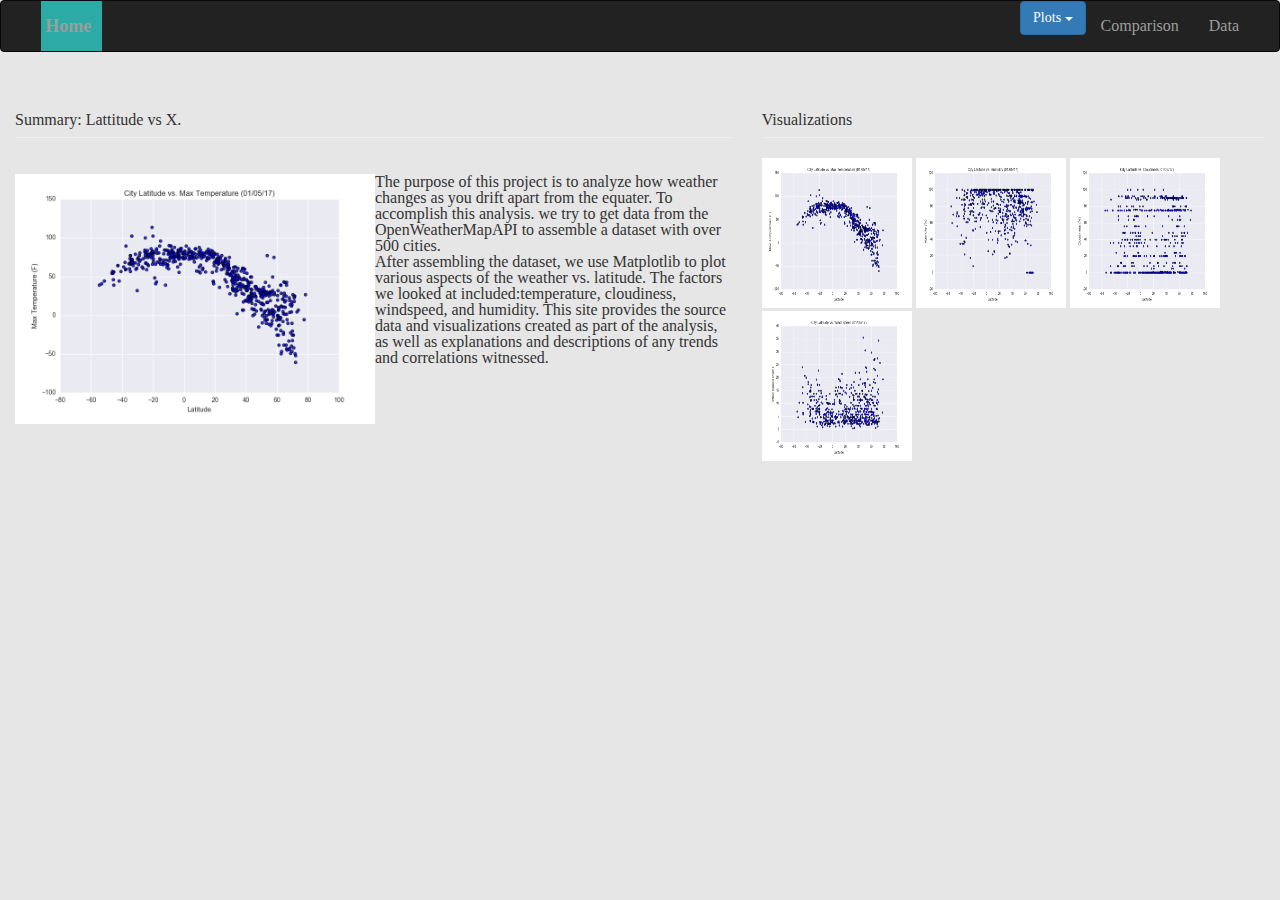
<file: index.html>
<!DOCTYPE html>
<html>

<head>
    <title>Lattitude VS X</title>
    <meta content='width=device-width, initial-scale=1.0, maximum-scale=1.0, user-scalable=0' name='viewport' />
    <meta name="viewport" content="width=device-width" />
    <link rel="stylesheet" href="./bootstrap.min.css">
    <link rel="stylesheet" href="./style.css">
    <link rel="stylesheet" href="./reset.css">
    <script src="https://ajax.googleapis.com/ajax/libs/jquery/3.3.1/jquery.min.js"></script>
    <script src="https://maxcdn.bootstrapcdn.com/bootstrap/3.4.0/js/bootstrap.min.js"></script>

</head>

<body>

    <nav class="navbar navbar-inverse">
        <div class="container-fluid">
            <div class="navbar-header">
                <a class="navbar-brand" href="https://bosshaug7.github.io/HW9_HTML_CSS_HW/index.html">Home</a>
            </div>
            <ul class="nav navbar-nav navbar-right">
                <li>
                    <div class="dropdown">
                        <button class="btn btn-primary dropdown-toggle" type="button" data-toggle="dropdown">Plots 
                        <span class="caret"></span></button>
                        <ul class="dropdown-menu">
                            <li><a href="./temp.html">Max Temp</a></li>
                            <li><a href="./humidity.html">Humidity</a></li>
                            <li><a href="./cloudiness.html">Cloudiness</a></li>
                            <li><a href="./wind_speed.html">Wind Speed</a></li>
                        </ul>
                    </div>
                </li>
                <li><a href="./comparison.html">Comparison</a></li>
                <li><a href="./data.html">Data</a></li>
            </ul>
        </div>
    </nav>


    <div class="col-sm-6 col-md-7">
        <div class="box_1">
            <h1 class="page-header">Summary: Lattitude vs X.</h1>
            <br>
            <img src="./Fig1.png" alt="Lattitude vs Max temp" height="250" width="360" align="left">
            <p class="category"> The purpose of this project is to analyze how weather changes as you drift apart from the equater.
                To accomplish this analysis. we try to get data from the OpenWeatherMapAPI to assemble a dataset with over 500 cities.
            </p>
            <p class="category">After assembling the dataset, we use Matplotlib to plot various aspects of the weather vs. latitude.
                The factors we looked at included:temperature, cloudiness, windspeed, and humidity.
                This site provides the source data and visualizations created as part of the analysis, 
                as well as explanations and descriptions of any trends and correlations witnessed.</p>

        </div>
    </div>
    <div class="col-sm-6 col-md-5">
        <div class="box_2">
            <h1 class="page-header">Visualizations</h1>
            <a href="./temp.html">
                <img src="./Fig1.png" alt="Lattitude vs Max temp" height="150" width="150"
                    class="box_img"></a>
            <a href="./humidity.html">
                <img src="./Fig2.png" alt="Lattitude vs Humidity" height="150" width="150"
                    class="box_img"></a>
            <a href="./cloudiness.html">
                <img src="./Fig3.png" alt="Lattitude vs Cloudiness" height="150" width="150"
                    class="box_img"></a>
            <a href="./wind_speed.html">
                <img src="./Fig4.png" alt="Lattitude vs Wind Speed" height="150" width="150"
                    class="box_img"></a>
        </div>
    </div>


</body>

</html>
</file>
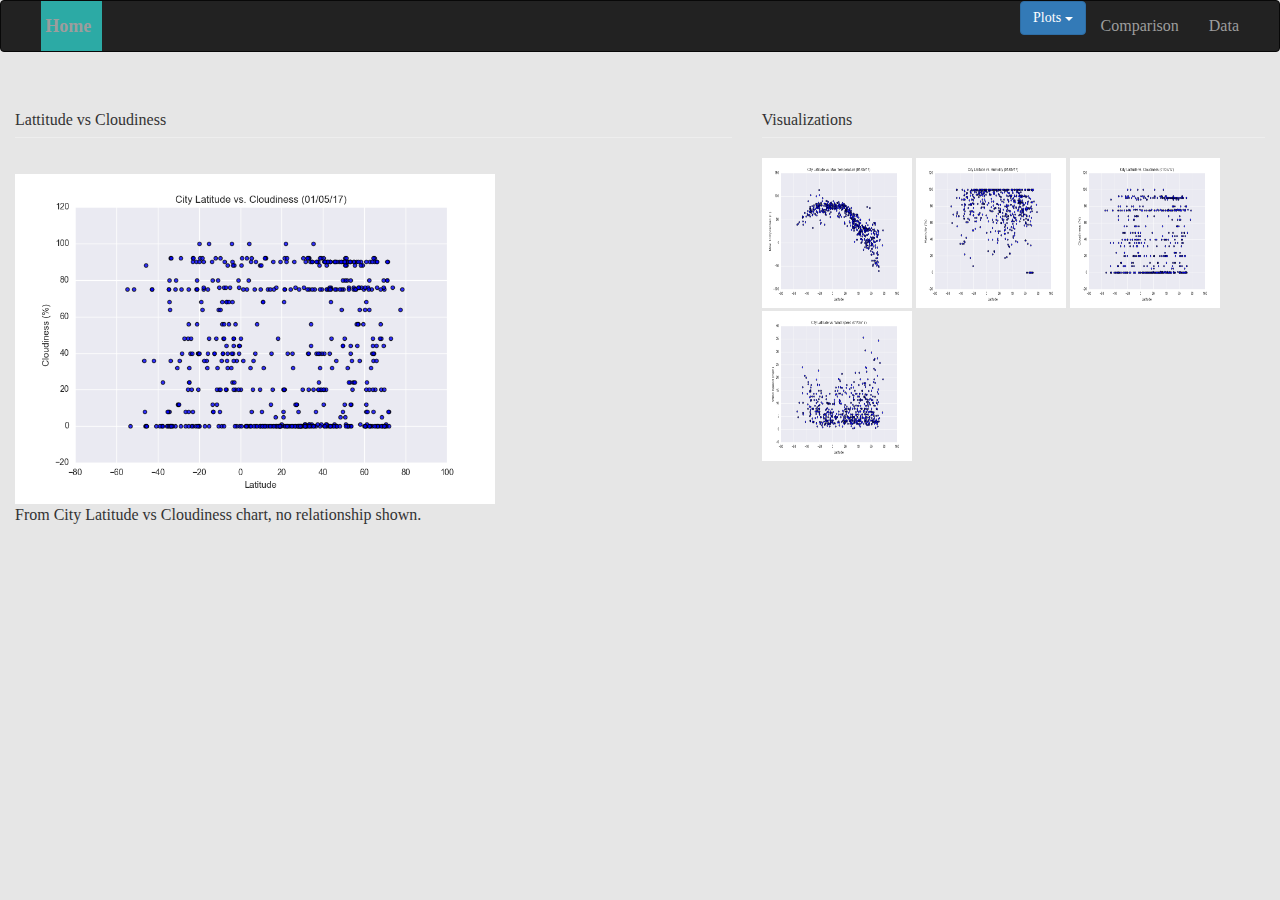
<file: cloudiness.html>
<!DOCTYPE html>
<html>

<head>
    <title>Lattitude VS Cloudiness</title>
    <meta content='width=device-width, initial-scale=1.0, maximum-scale=1.0, user-scalable=0' name='viewport' />
    <meta name="viewport" content="width=device-width" />
    <link rel="stylesheet" href="./bootstrap.min.css">
    <link rel="stylesheet" href="./style.css">
    <link rel="stylesheet" href="./reset.css">
    <script src="https://ajax.googleapis.com/ajax/libs/jquery/3.3.1/jquery.min.js"></script>
    <script src="https://maxcdn.bootstrapcdn.com/bootstrap/3.4.0/js/bootstrap.min.js"></script>

</head>

<body>

    <nav class="navbar navbar-inverse">
        <div class="container-fluid">
            <div class="navbar-header">
                <a class="navbar-brand" href="https://bosshaug7.github.io/HW9_HTML_CSS_HW/index.html">Home</a>
            </div>
            <ul class="nav navbar-nav navbar-right">
                <li>
                    <div class="dropdown">
                        <button class="btn btn-primary dropdown-toggle" type="button" data-toggle="dropdown">Plots
                            <span class="caret"></span></button>
                        <ul class="dropdown-menu">
                            <li><a href="./temp.html">Max Temp</a></li>
                            <li><a href="./humidity.html">Humidity</a></li>
                            <li><a href="./cloudiness.html">Cloudiness</a></li>
                            <li><a href="./wind_speed.html">Wind Speed</a></li>
                        </ul>
                    </div>
                </li>
                <li><a href="./comparison.html">Comparison</a></li>
                <li><a href="./data.html">Data</a></li>
            </ul>
        </div>
    </nav>


    <div class="col-sm-6 col-md-7">
        <div class="box_1">
            <h1 class="page-header">Lattitude vs Cloudiness</h1>
            <br>
            <img src="./Fig3.png" alt="Lattitude vs Cloudiness" height="330" width="480">
            <p class="category">From City Latitude vs Cloudiness chart, no relationship shown.
            </p>

        </div>
    </div>
    <div class="col-sm-6 col-md-5">
        <div class="box_2">
           <h1 class="page-header">Visualizations</h1>
            <a href="./temp.html">
                <img src="./Fig1.png" alt="Lattitude vs Max temp" height="150" width="150"
                    class="box_img"></a>
            <a href="./humidity.html">
                <img src="./Fig2.png" alt="Lattitude vs Humidity" height="150" width="150"
                    class="box_img"></a>
            <a href="./cloudiness.html">
                <img src="./Fig3.png" alt="Lattitude vs Cloudiness" height="150" width="150"
                    class="box_img"></a>
            <a href="./wind_speed.html">
                <img src="./Fig4.png" alt="Lattitude vs Wind Speed" height="150" width="150"
                    class="box_img"></a>
        </div>
    </div>


</body>

</html>
</file>
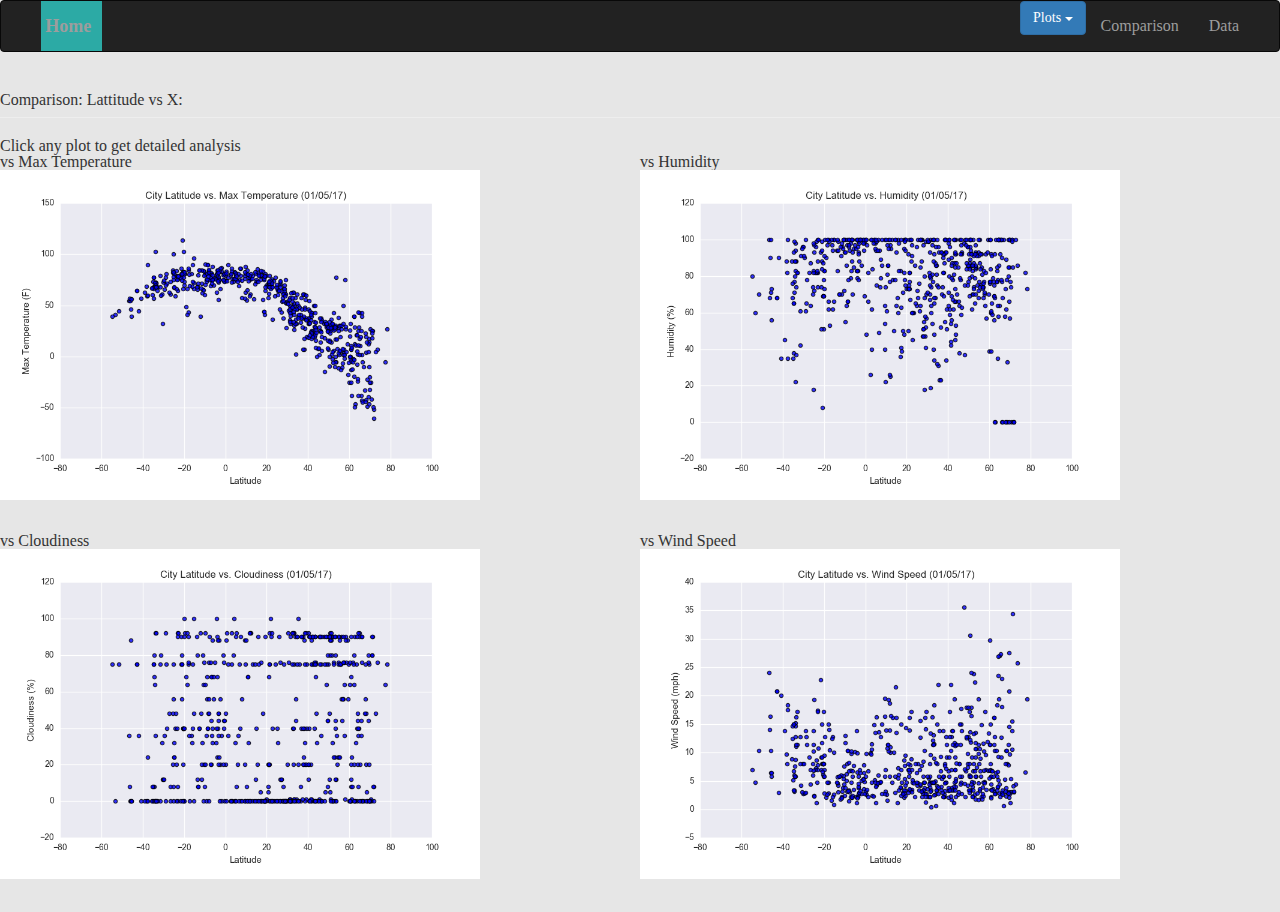
<file: comparison.html>
<!DOCTYPE html>
<html>

<head>
    <title>Comparison</title>
    <meta content='width=device-width, initial-scale=1.0, maximum-scale=1.0, user-scalable=0' name='viewport' />
    <meta name="viewport" content="width=device-width" />
    <link rel="stylesheet" href="./bootstrap.min.css">
    <link rel="stylesheet" href="./style.css">
    <link rel="stylesheet" href="./reset.css">
    <script src="https://ajax.googleapis.com/ajax/libs/jquery/3.3.1/jquery.min.js"></script>
    <script src="https://maxcdn.bootstrapcdn.com/bootstrap/3.4.0/js/bootstrap.min.js"></script>

</head>

<body>

    <nav class="navbar navbar-inverse">
        <div class="container-fluid">
            <div class="navbar-header">
                <a class="navbar-brand" href="https://bosshaug7.github.io/HW9_HTML_CSS_HW/index.html">Home</a>
            </div>
            <ul class="nav navbar-nav navbar-right">
                <li>
                    <div class="dropdown">
                        <button class="btn btn-primary dropdown-toggle" type="button" data-toggle="dropdown">Plots
                            <span class="caret"></span></button>
                        <ul class="dropdown-menu">
                            <li><a href="./temp.html">Max Temp</a></li>
                            <li><a href="./humidity.html#">Humidity</a></li>
                            <li><a href="./couldiness.html">Cloudiness</a></li>
                            <li><a href="./wind_speed.html#">Wind Speed</a></li>
                        </ul>
                    </div>
                </li>
                <li><a href="./comparison.html">Comparison</a></li>
                <li><a href="./data.html">Data</a></li>
            </ul>
        </div>
    </nav>
        <div class="comp_box">
            <h1 class="page-header">Comparison: Lattitude vs X:</h1>
            <p>Click any plot to get detailed analysis</p>
            <div class="col-sm-12 col-md-6 fig_box">
                <h2>vs Max Temperature</h2>
                <a href="./temp.html">
                    <img src="./Fig1.png" alt="Lattitude vs Max temp" height="330" width="480"
                        class="box_img"></a>
            </div>
            <div class="col-sm-12 col-md-6 fig_box">
                <h2>vs Humidity</h2>
                <a href="./humidity.html">
                    <img src="./Fig2.png" alt="Lattitude vs Humidity" height="330" width="480"
                        class="box_img"></a>
            </div>
            <div class="col-sm-12 col-md-6 fig_box">
                <h2>vs Cloudiness</h2>
                <a href="./cloudiness.html">
                    <img src="./Fig3.png" alt="Lattitude vs Cloudiness" height="330" width="480"
                        class="box_img"></a>
            </div>
            <div class="col-sm-12 col-md-6 fig_box">
                <h2>vs Wind Speed</h2>
                <a href="./wind_speed.html">
                    <img src="./Fig4.png" alt="Lattitude vs Wind Speed" height="330" width="480"
                        class="box_img"></a>
            </div>
        </div>


</body>

</html>
</file>
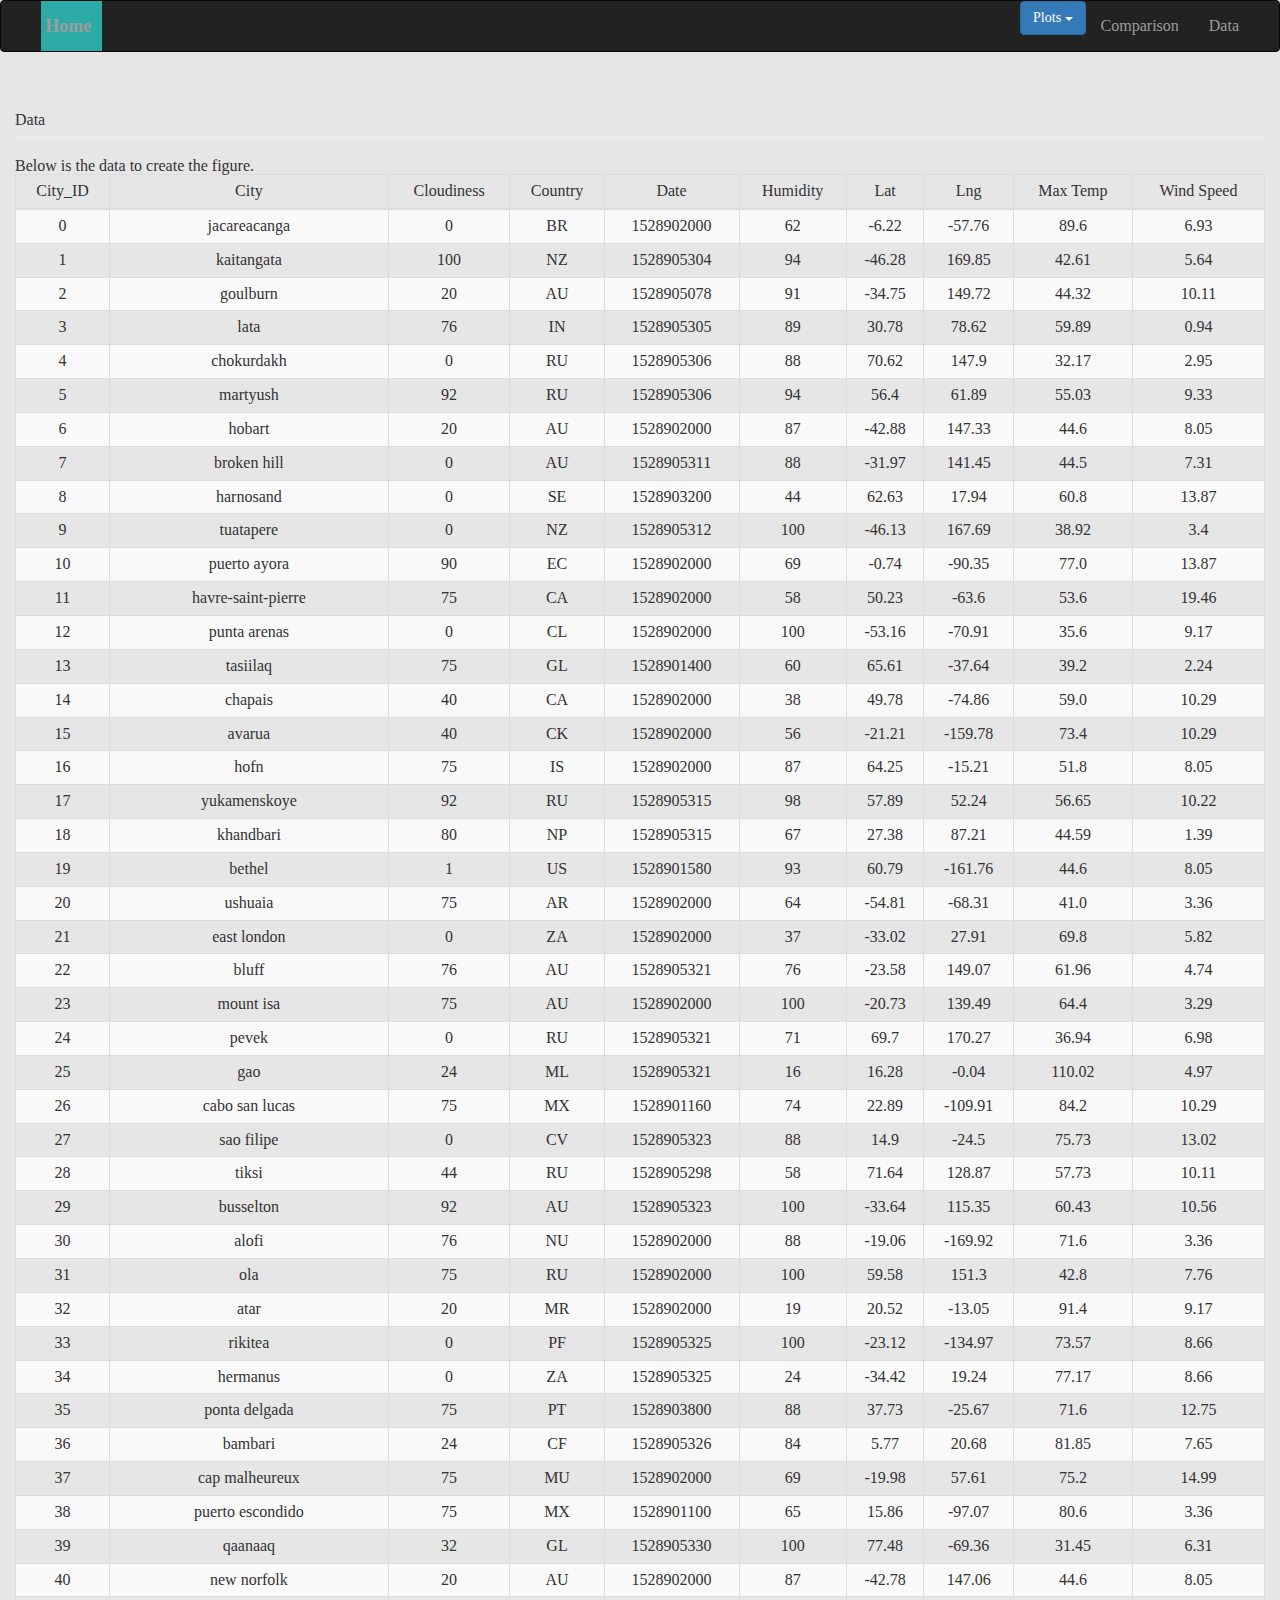
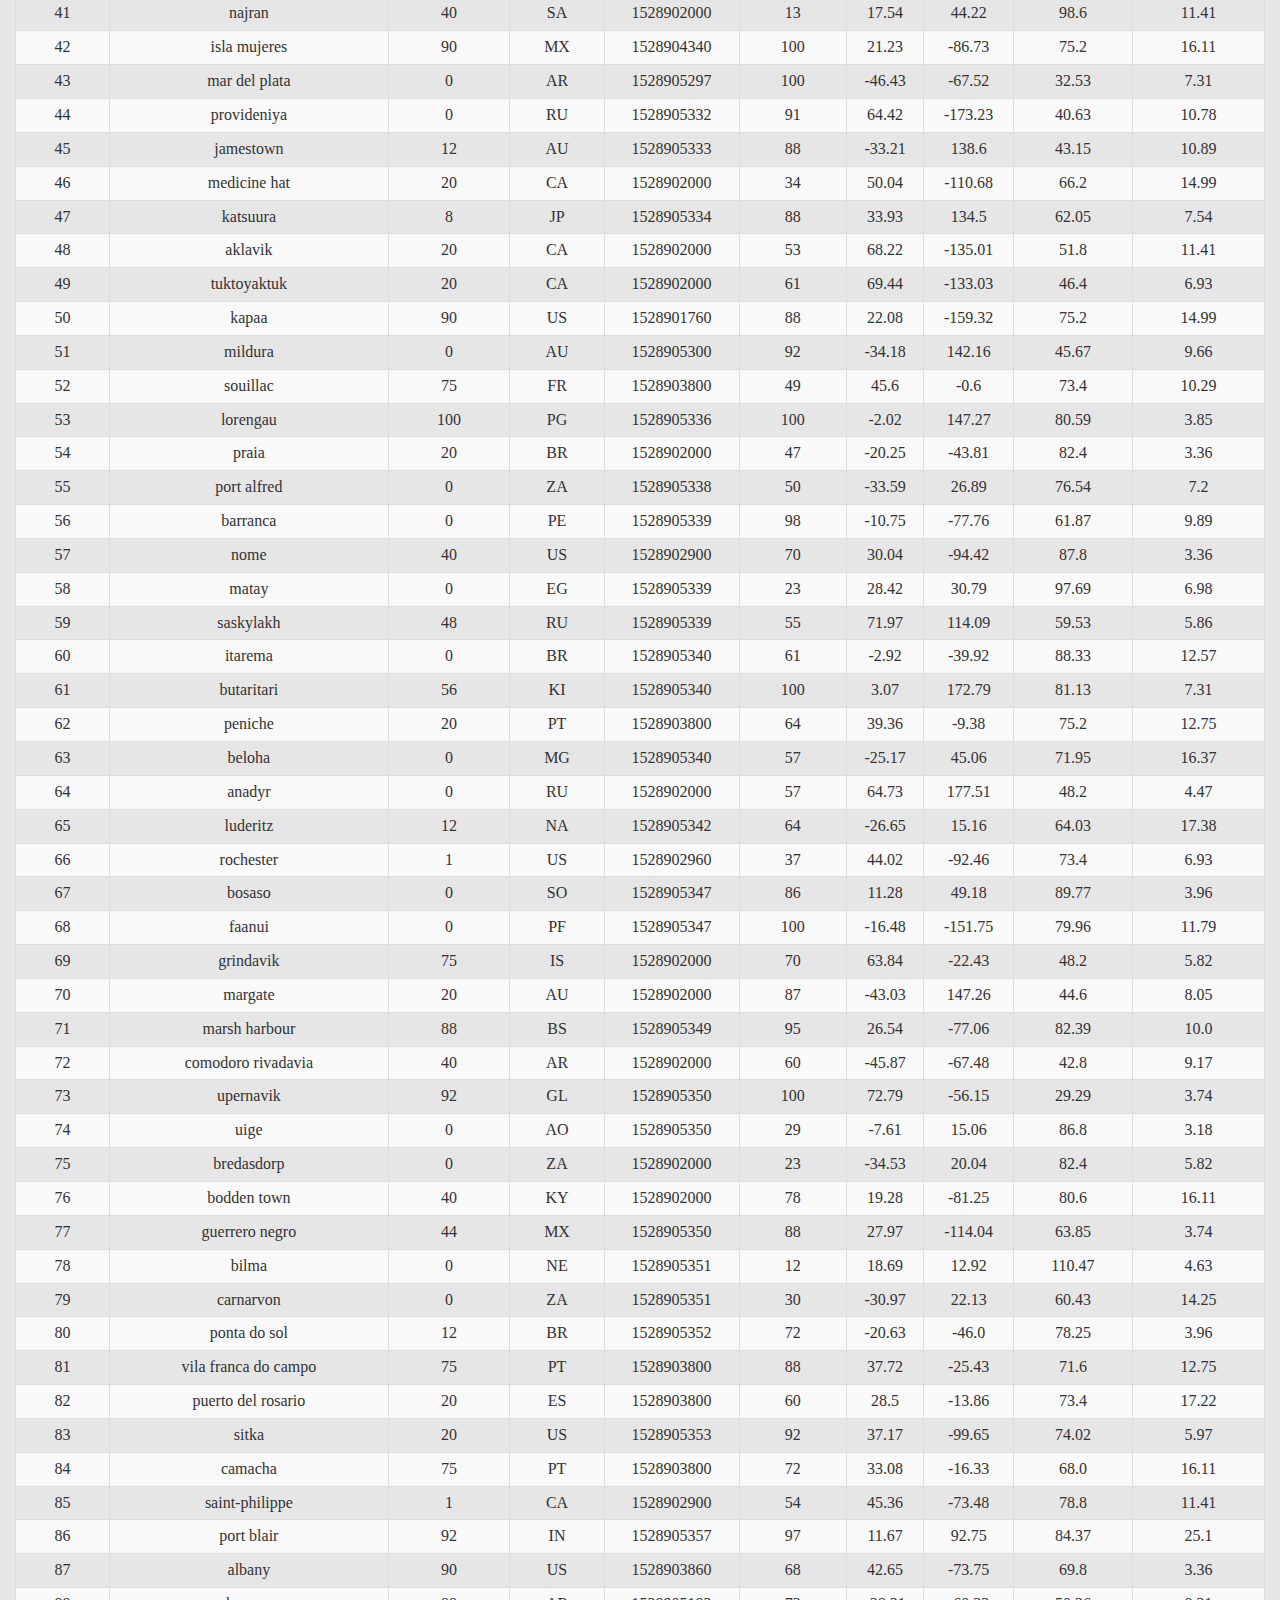
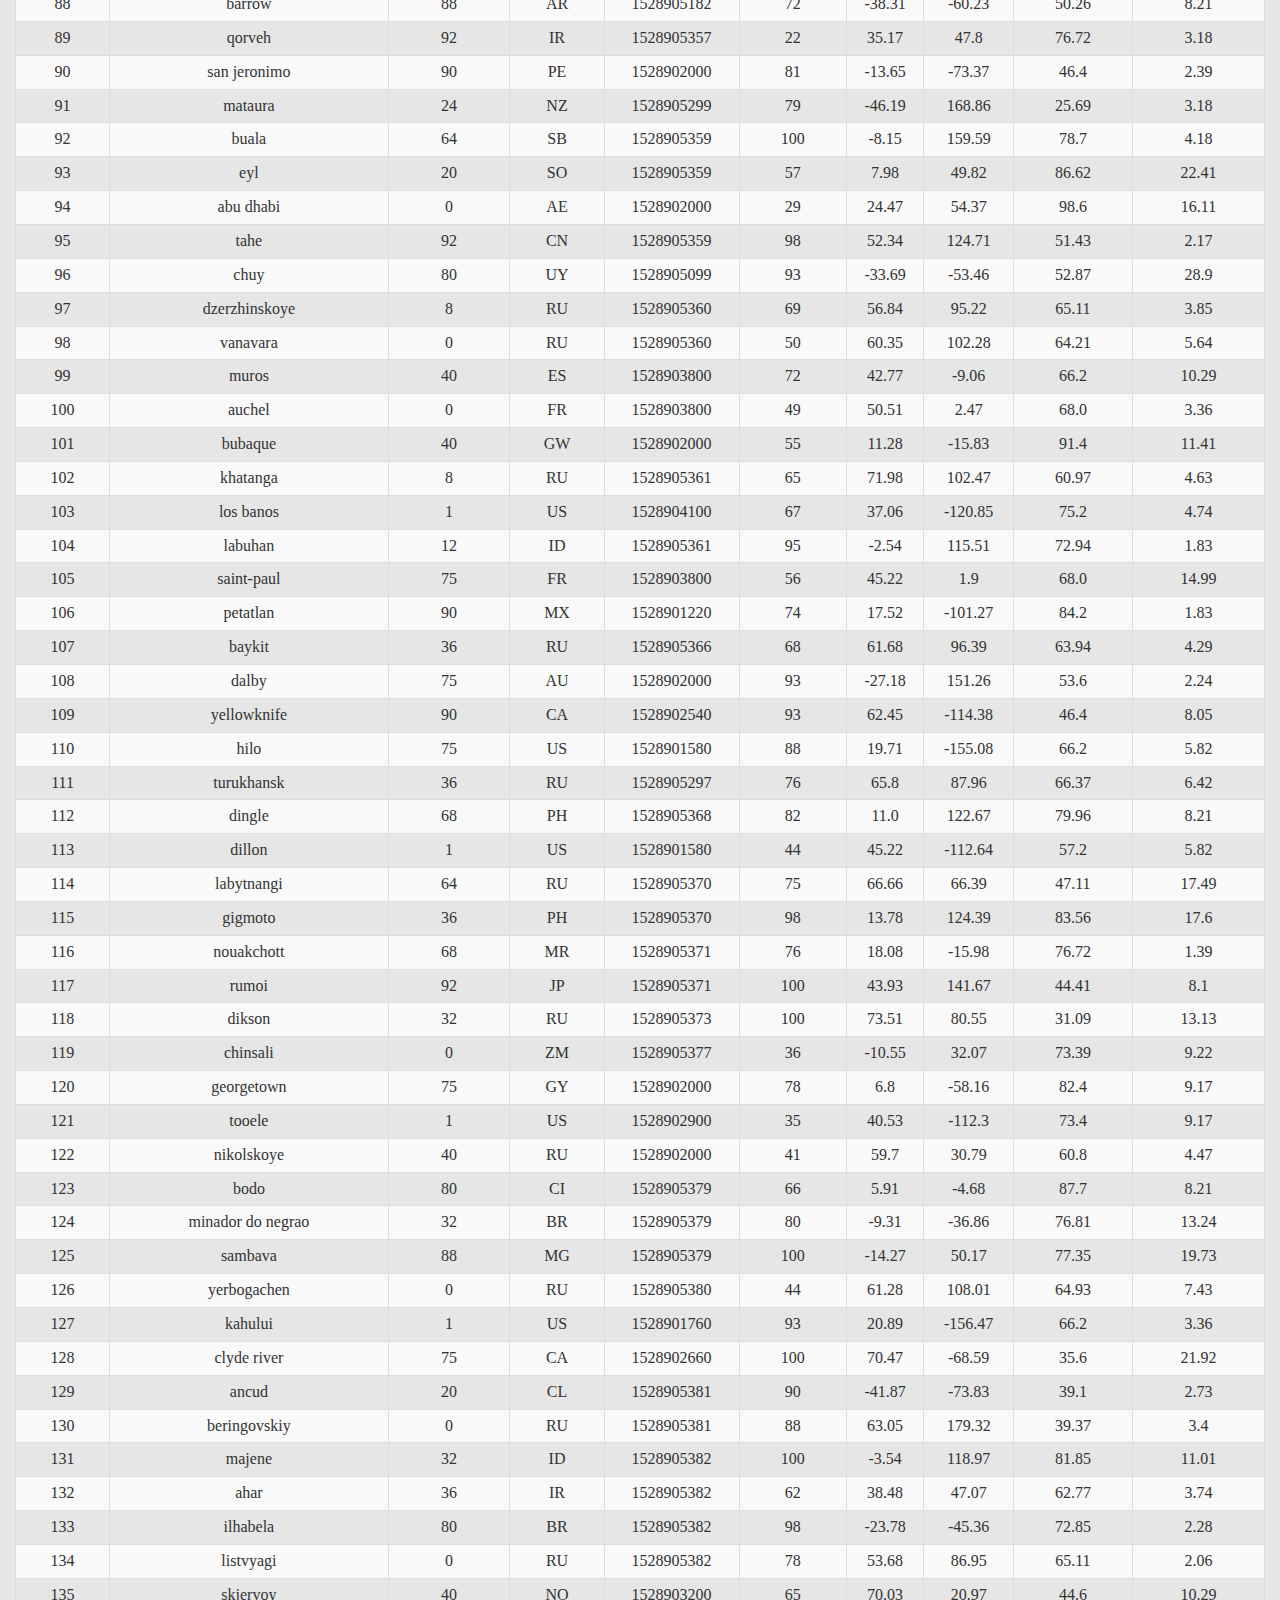
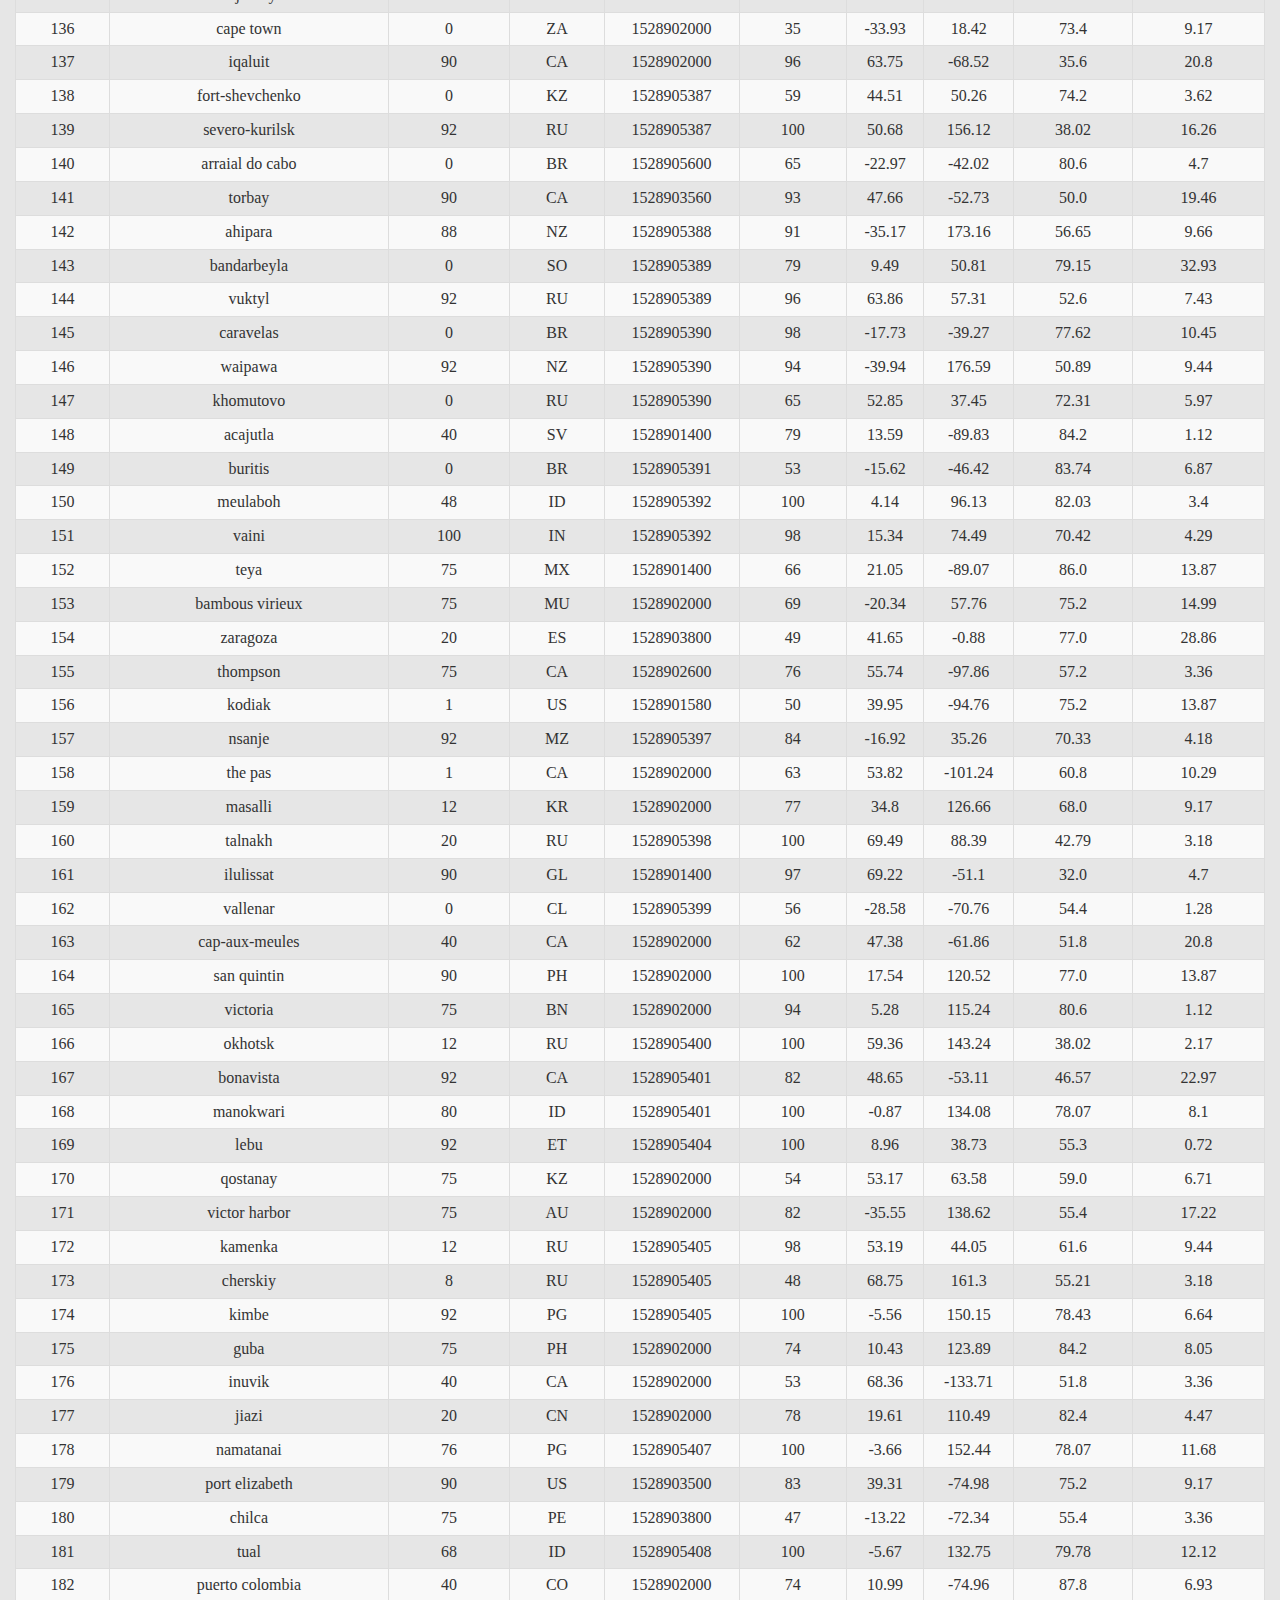
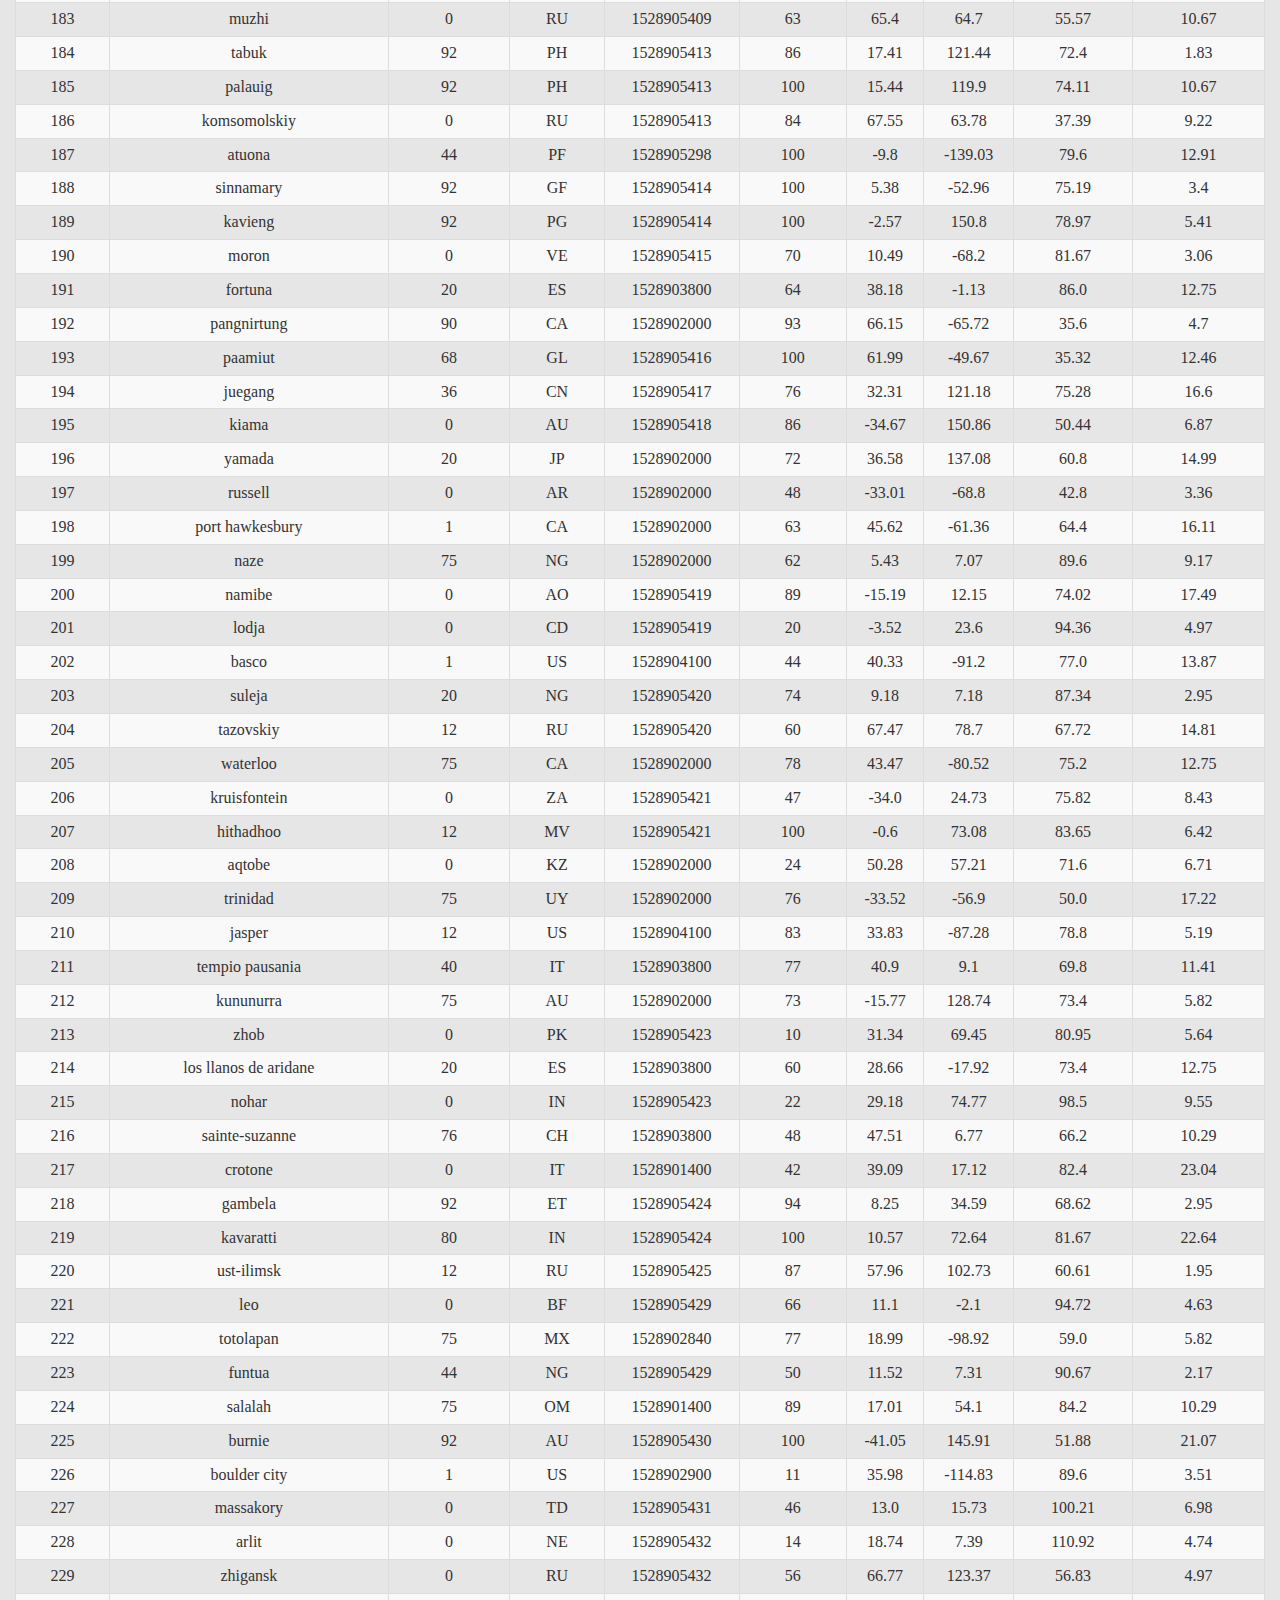
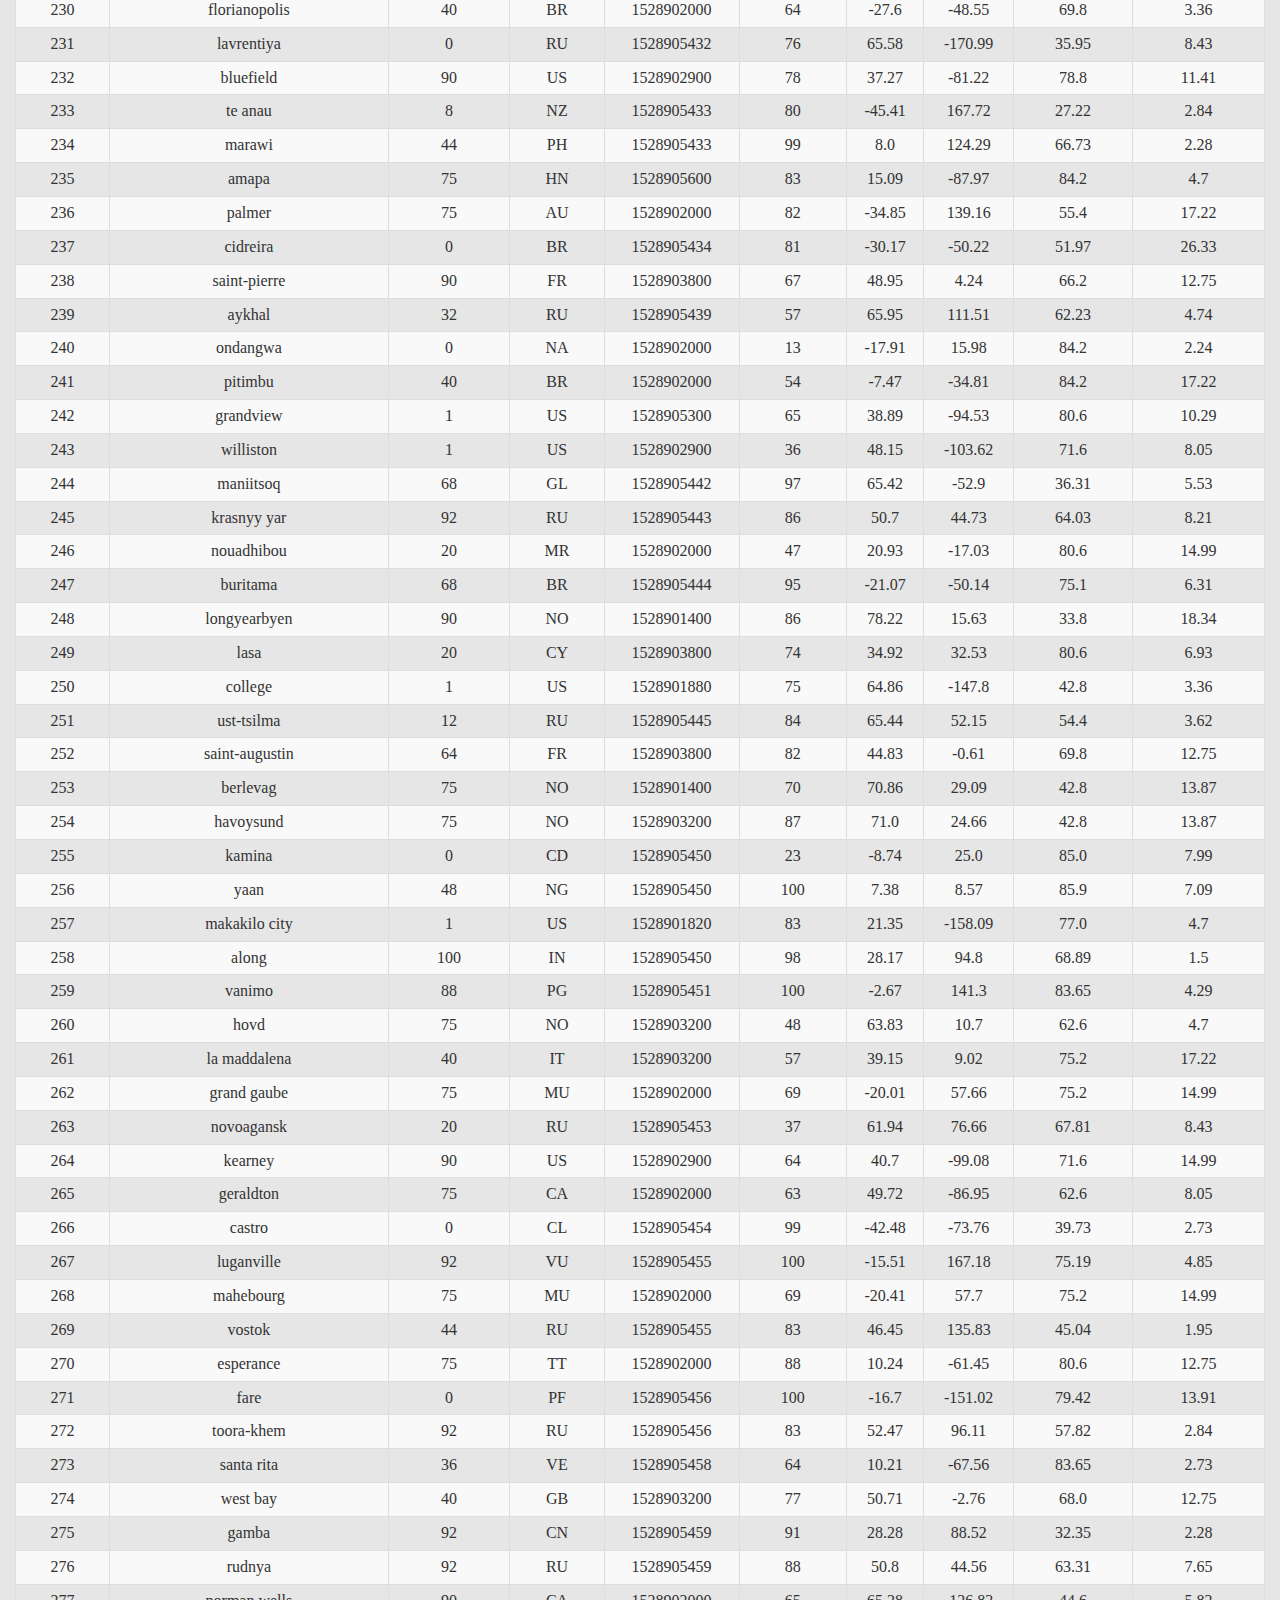
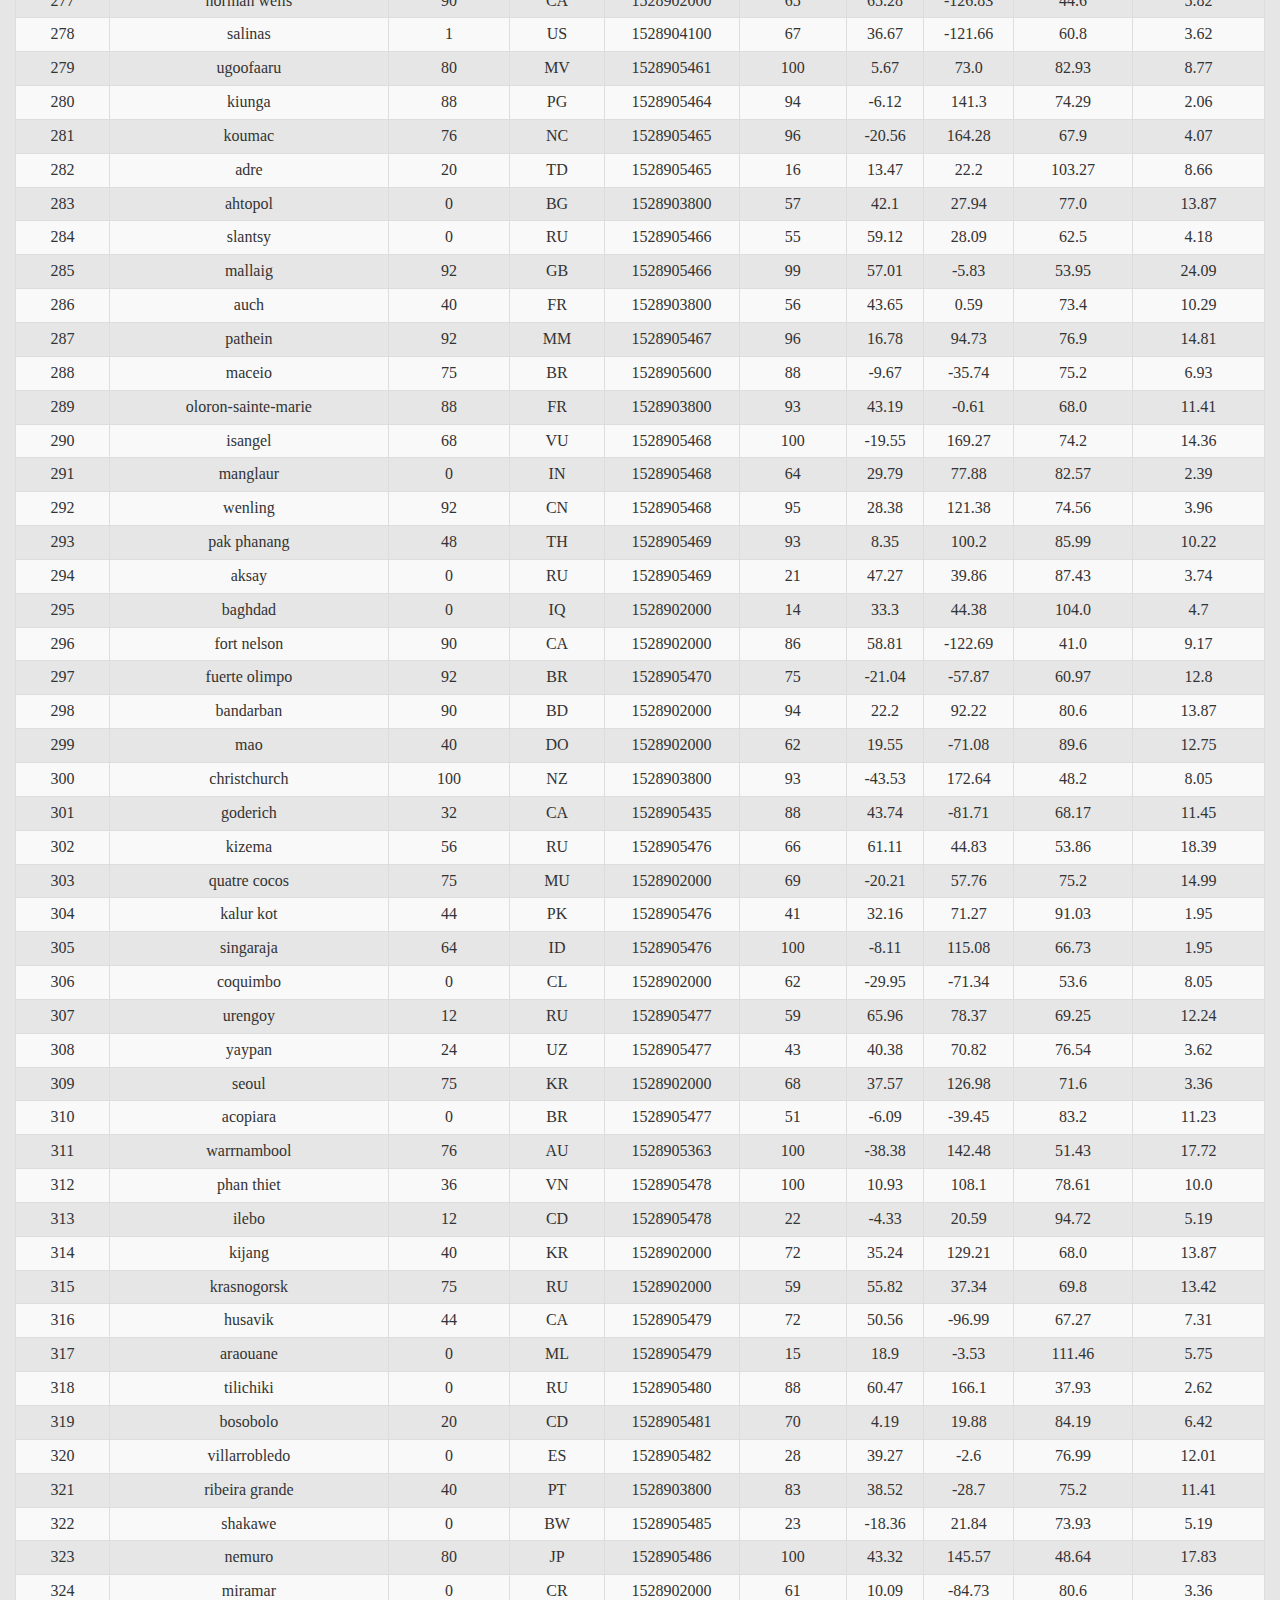
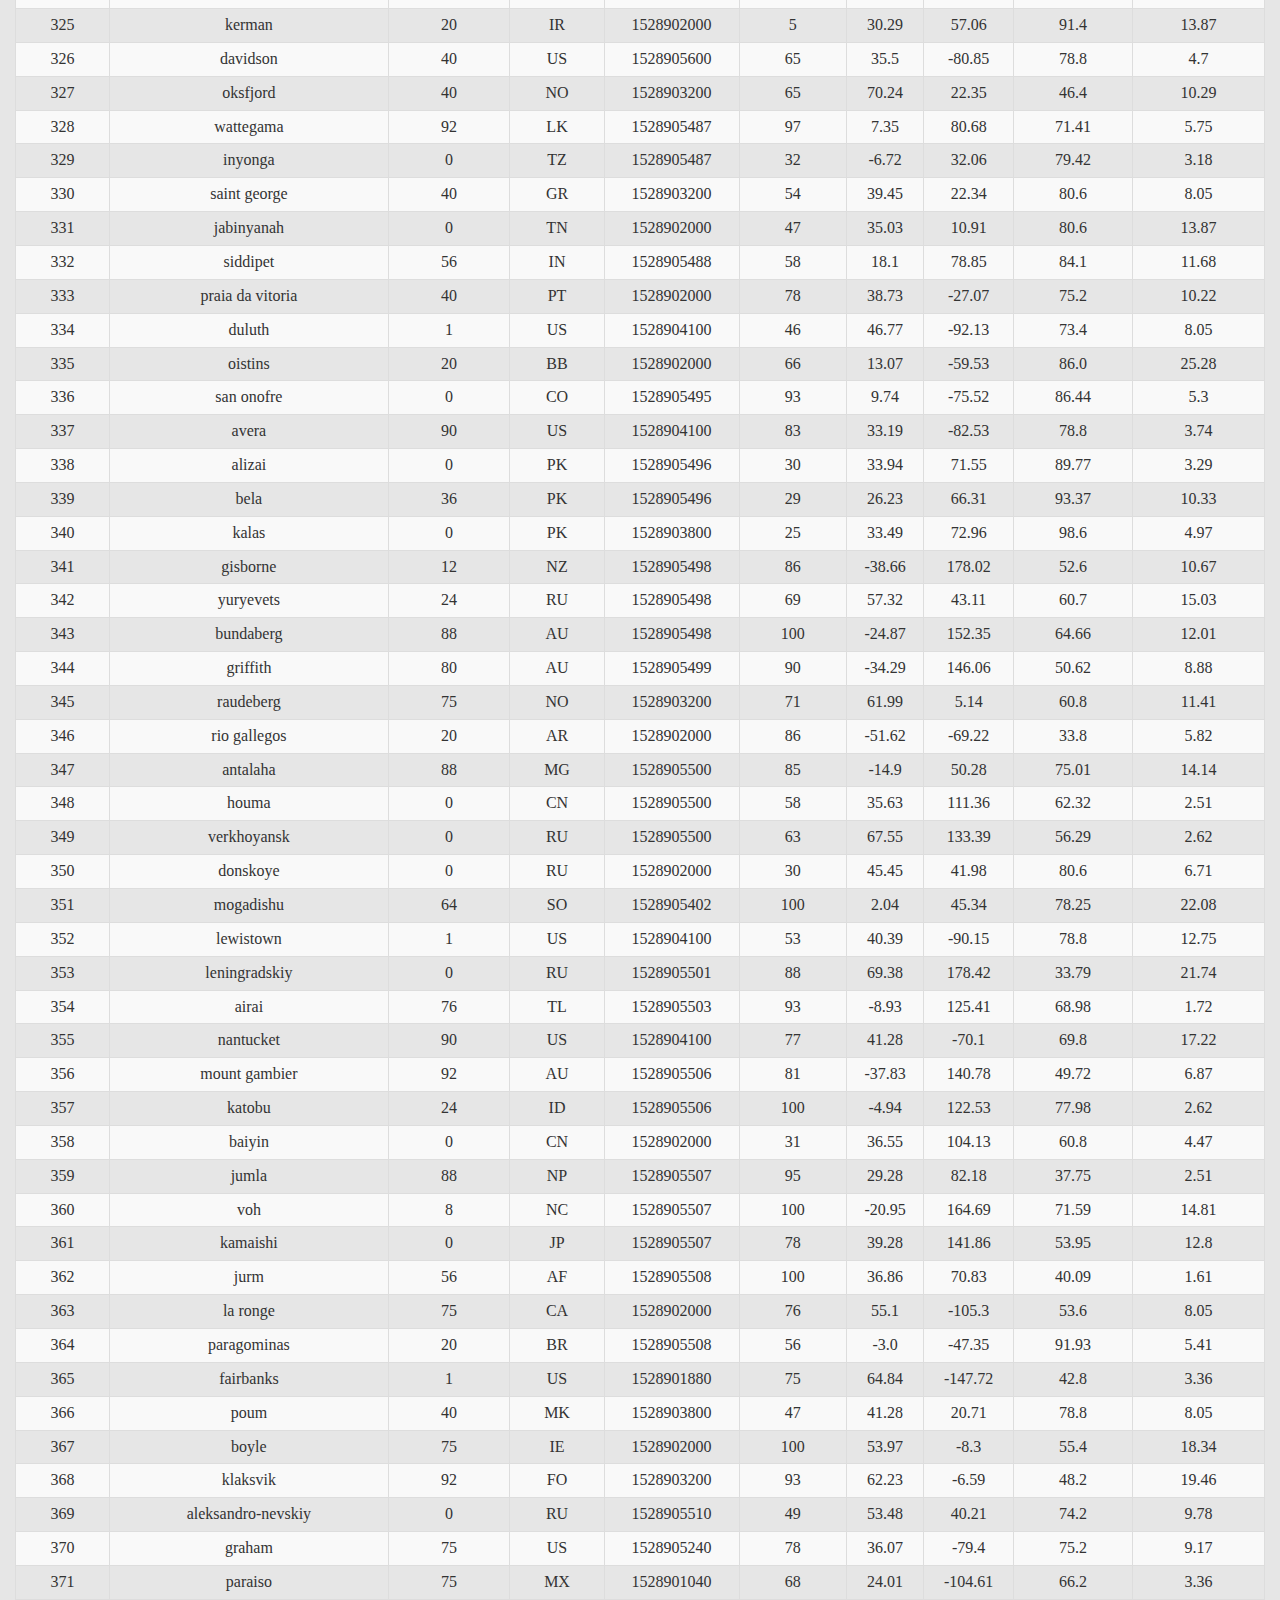
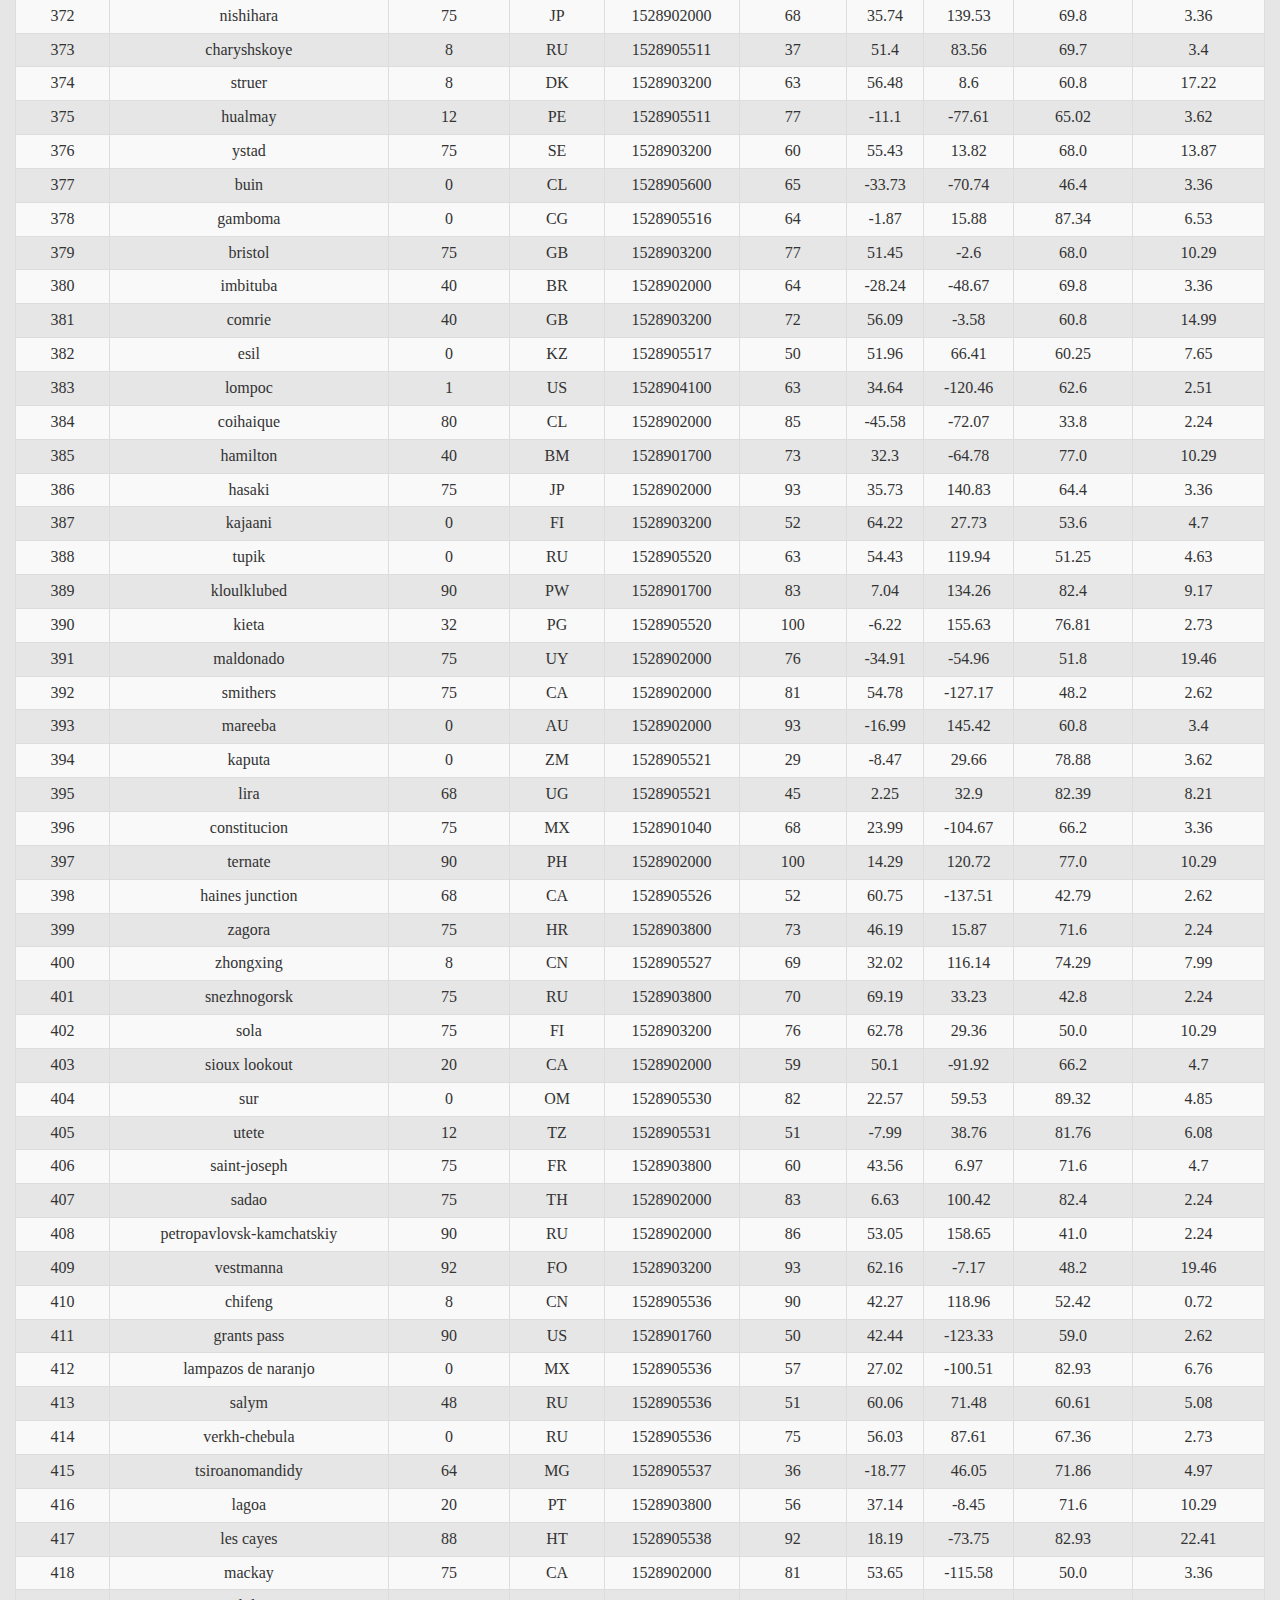
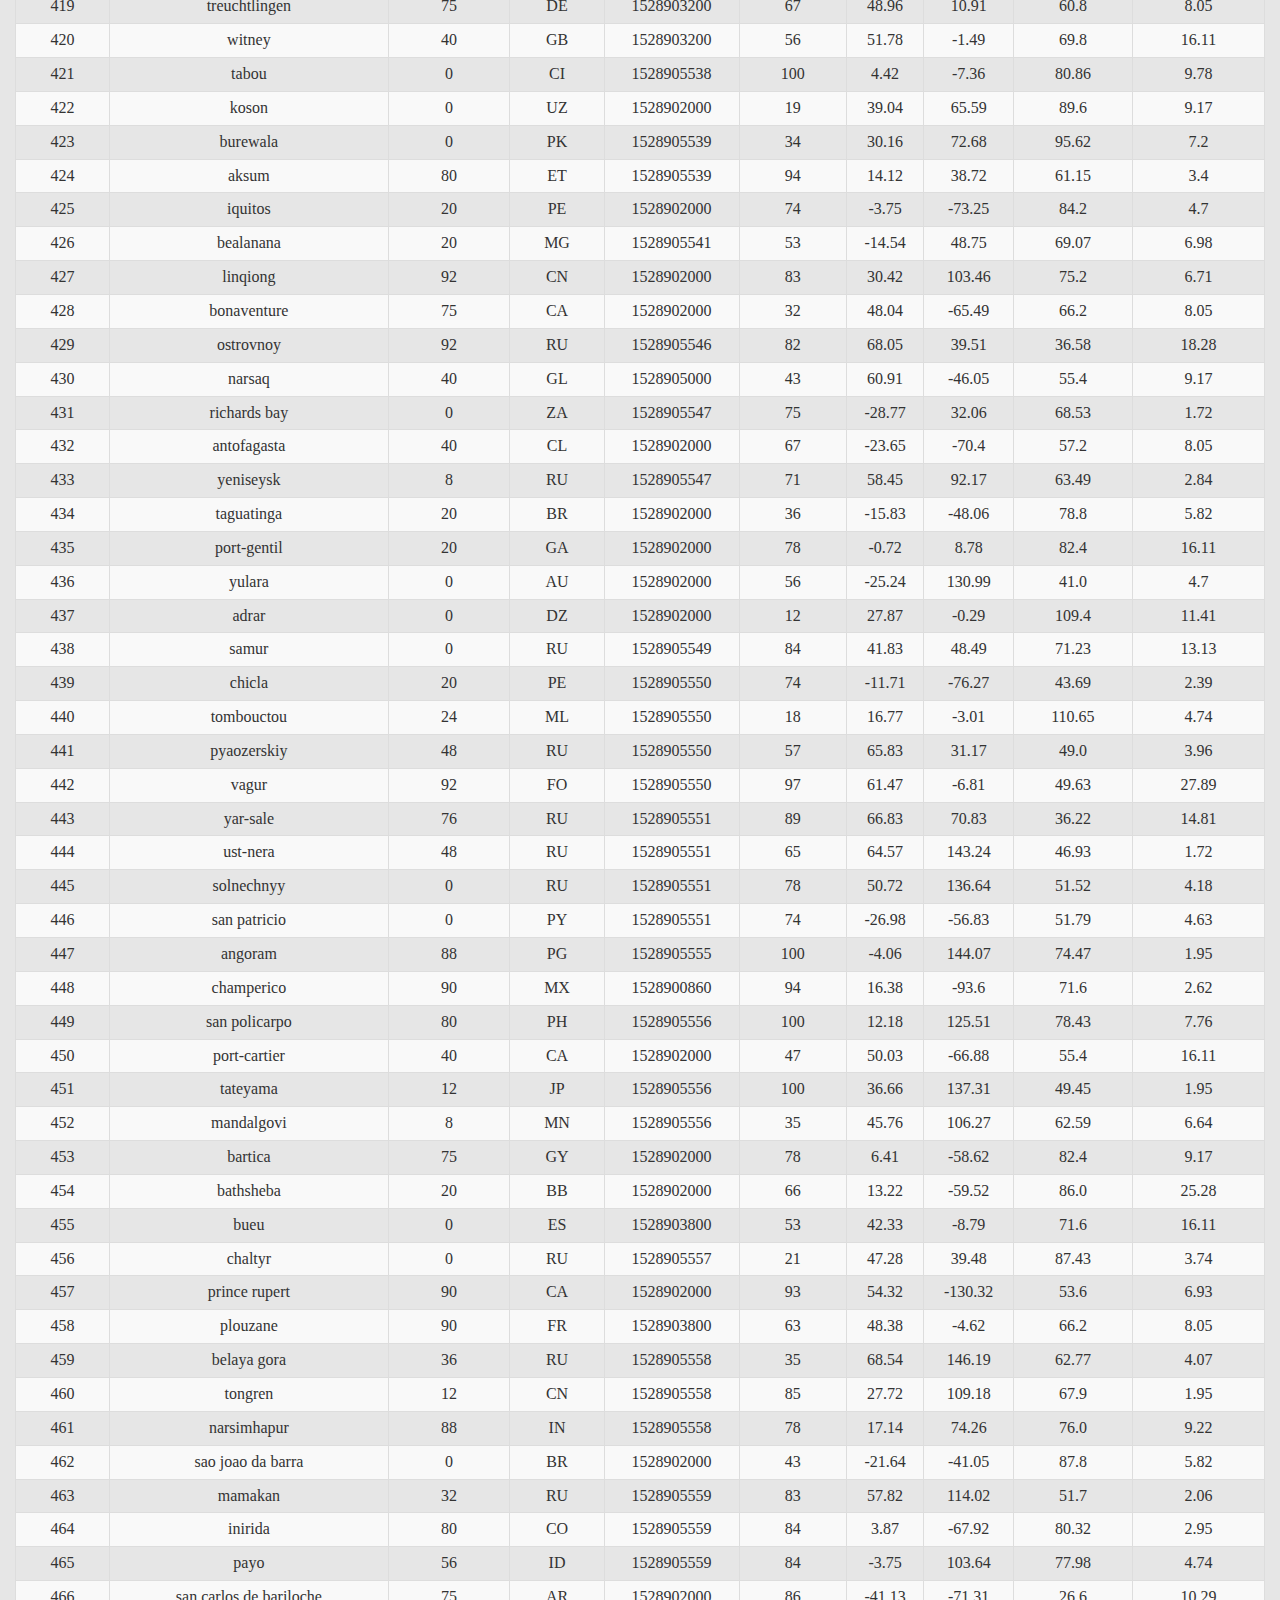
<file: data.html>
<!DOCTYPE html>
<html>

<head>
        <title>Data</title>
        <meta content='width=device-width, initial-scale=1.0, maximum-scale=1.0, user-scalable=0' name='viewport' />
        <meta name="viewport" content="width=device-width" />
        <link rel="stylesheet" href="./bootstrap.min.css">
        <link rel="stylesheet" href="./style.css">
         <link rel="stylesheet" href="./reset.css">
        <script src="https://ajax.googleapis.com/ajax/libs/jquery/3.3.1/jquery.min.js"></script>
        <script src="https://maxcdn.bootstrapcdn.com/bootstrap/3.4.0/js/bootstrap.min.js"></script>
</head>

<body>

    <nav class="navbar navbar-inverse">
        <div class="container-fluid">
            <div class="navbar-header">
                <a class="navbar-brand" href="https://bosshaug7.github.io/HW9_HTML_CSS_HW/index.html">Home</a>
            </div>
            <ul class="nav navbar-nav navbar-right">
                <li>
                    <div class="dropdown">
                        <button class="btn btn-primary dropdown-toggle" type="button" data-toggle="dropdown">Plots
                            <span class="caret"></span></button>
                        <ul class="dropdown-menu">
                            <li><a href="./temp.html">Max Temp</a></li>
                            <li><a href="./humidity.html">Humidity</a></li>
                            <li><a href="./cloudiness.html">Cloudiness</a></li>
                            <li><a href="./wind_speed.html">Wind Speed</a></li>
                        </ul>
                    </div>
                </li>
                <li><a href="./comparison.html">Comparison</a></li>
                <li><a href="./data.html">Data</a></li>
            </ul>
        </div>
    </nav>
    <div class="col-md-12">
        <div class="table_box">
            <h1 class="page-header">Data</h1>
            <p>Below is the data to create the figure.</p>
            <table class="table table-bordered table-hover table-condensed table-striped">
                <thead>
                    <tr>
                        <th title="Field #1">City_ID</th>
                        <th title="Field #2">City</th>
                        <th title="Field #3">Cloudiness</th>
                        <th title="Field #4">Country</th>
                        <th title="Field #5">Date</th>
                        <th title="Field #6">Humidity</th>
                        <th title="Field #7">Lat</th>
                        <th title="Field #8">Lng</th>
                        <th title="Field #9">Max Temp</th>
                        <th title="Field #10">Wind Speed</th>
                    </tr>
                </thead>
                <tbody>
                    <tr>
                        <td align="right">0</td>
                        <td>jacareacanga</td>
                        <td align="right">0</td>
                        <td>BR</td>
                        <td align="right">1528902000</td>
                        <td align="right">62</td>
                        <td align="right">-6.22</td>
                        <td align="right">-57.76</td>
                        <td align="right">89.6</td>
                        <td align="right">6.93</td>
                    </tr>
                    <tr>
                        <td align="right">1</td>
                        <td>kaitangata</td>
                        <td align="right">100</td>
                        <td>NZ</td>
                        <td align="right">1528905304</td>
                        <td align="right">94</td>
                        <td align="right">-46.28</td>
                        <td align="right">169.85</td>
                        <td align="right">42.61</td>
                        <td align="right">5.64</td>
                    </tr>
                    <tr>
                        <td align="right">2</td>
                        <td>goulburn</td>
                        <td align="right">20</td>
                        <td>AU</td>
                        <td align="right">1528905078</td>
                        <td align="right">91</td>
                        <td align="right">-34.75</td>
                        <td align="right">149.72</td>
                        <td align="right">44.32</td>
                        <td align="right">10.11</td>
                    </tr>
                    <tr>
                        <td align="right">3</td>
                        <td>lata</td>
                        <td align="right">76</td>
                        <td>IN</td>
                        <td align="right">1528905305</td>
                        <td align="right">89</td>
                        <td align="right">30.78</td>
                        <td align="right">78.62</td>
                        <td align="right">59.89</td>
                        <td align="right">0.94</td>
                    </tr>
                    <tr>
                        <td align="right">4</td>
                        <td>chokurdakh</td>
                        <td align="right">0</td>
                        <td>RU</td>
                        <td align="right">1528905306</td>
                        <td align="right">88</td>
                        <td align="right">70.62</td>
                        <td align="right">147.9</td>
                        <td align="right">32.17</td>
                        <td align="right">2.95</td>
                    </tr>
                    <tr>
                        <td align="right">5</td>
                        <td>martyush</td>
                        <td align="right">92</td>
                        <td>RU</td>
                        <td align="right">1528905306</td>
                        <td align="right">94</td>
                        <td align="right">56.4</td>
                        <td align="right">61.89</td>
                        <td align="right">55.03</td>
                        <td align="right">9.33</td>
                    </tr>
                    <tr>
                        <td align="right">6</td>
                        <td>hobart</td>
                        <td align="right">20</td>
                        <td>AU</td>
                        <td align="right">1528902000</td>
                        <td align="right">87</td>
                        <td align="right">-42.88</td>
                        <td align="right">147.33</td>
                        <td align="right">44.6</td>
                        <td align="right">8.05</td>
                    </tr>
                    <tr>
                        <td align="right">7</td>
                        <td>broken hill</td>
                        <td align="right">0</td>
                        <td>AU</td>
                        <td align="right">1528905311</td>
                        <td align="right">88</td>
                        <td align="right">-31.97</td>
                        <td align="right">141.45</td>
                        <td align="right">44.5</td>
                        <td align="right">7.31</td>
                    </tr>
                    <tr>
                        <td align="right">8</td>
                        <td>harnosand</td>
                        <td align="right">0</td>
                        <td>SE</td>
                        <td align="right">1528903200</td>
                        <td align="right">44</td>
                        <td align="right">62.63</td>
                        <td align="right">17.94</td>
                        <td align="right">60.8</td>
                        <td align="right">13.87</td>
                    </tr>
                    <tr>
                        <td align="right">9</td>
                        <td>tuatapere</td>
                        <td align="right">0</td>
                        <td>NZ</td>
                        <td align="right">1528905312</td>
                        <td align="right">100</td>
                        <td align="right">-46.13</td>
                        <td align="right">167.69</td>
                        <td align="right">38.92</td>
                        <td align="right">3.4</td>
                    </tr>
                    <tr>
                        <td align="right">10</td>
                        <td>puerto ayora</td>
                        <td align="right">90</td>
                        <td>EC</td>
                        <td align="right">1528902000</td>
                        <td align="right">69</td>
                        <td align="right">-0.74</td>
                        <td align="right">-90.35</td>
                        <td align="right">77.0</td>
                        <td align="right">13.87</td>
                    </tr>
                    <tr>
                        <td align="right">11</td>
                        <td>havre-saint-pierre</td>
                        <td align="right">75</td>
                        <td>CA</td>
                        <td align="right">1528902000</td>
                        <td align="right">58</td>
                        <td align="right">50.23</td>
                        <td align="right">-63.6</td>
                        <td align="right">53.6</td>
                        <td align="right">19.46</td>
                    </tr>
                    <tr>
                        <td align="right">12</td>
                        <td>punta arenas</td>
                        <td align="right">0</td>
                        <td>CL</td>
                        <td align="right">1528902000</td>
                        <td align="right">100</td>
                        <td align="right">-53.16</td>
                        <td align="right">-70.91</td>
                        <td align="right">35.6</td>
                        <td align="right">9.17</td>
                    </tr>
                    <tr>
                        <td align="right">13</td>
                        <td>tasiilaq</td>
                        <td align="right">75</td>
                        <td>GL</td>
                        <td align="right">1528901400</td>
                        <td align="right">60</td>
                        <td align="right">65.61</td>
                        <td align="right">-37.64</td>
                        <td align="right">39.2</td>
                        <td align="right">2.24</td>
                    </tr>
                    <tr>
                        <td align="right">14</td>
                        <td>chapais</td>
                        <td align="right">40</td>
                        <td>CA</td>
                        <td align="right">1528902000</td>
                        <td align="right">38</td>
                        <td align="right">49.78</td>
                        <td align="right">-74.86</td>
                        <td align="right">59.0</td>
                        <td align="right">10.29</td>
                    </tr>
                    <tr>
                        <td align="right">15</td>
                        <td>avarua</td>
                        <td align="right">40</td>
                        <td>CK</td>
                        <td align="right">1528902000</td>
                        <td align="right">56</td>
                        <td align="right">-21.21</td>
                        <td align="right">-159.78</td>
                        <td align="right">73.4</td>
                        <td align="right">10.29</td>
                    </tr>
                    <tr>
                        <td align="right">16</td>
                        <td>hofn</td>
                        <td align="right">75</td>
                        <td>IS</td>
                        <td align="right">1528902000</td>
                        <td align="right">87</td>
                        <td align="right">64.25</td>
                        <td align="right">-15.21</td>
                        <td align="right">51.8</td>
                        <td align="right">8.05</td>
                    </tr>
                    <tr>
                        <td align="right">17</td>
                        <td>yukamenskoye</td>
                        <td align="right">92</td>
                        <td>RU</td>
                        <td align="right">1528905315</td>
                        <td align="right">98</td>
                        <td align="right">57.89</td>
                        <td align="right">52.24</td>
                        <td align="right">56.65</td>
                        <td align="right">10.22</td>
                    </tr>
                    <tr>
                        <td align="right">18</td>
                        <td>khandbari</td>
                        <td align="right">80</td>
                        <td>NP</td>
                        <td align="right">1528905315</td>
                        <td align="right">67</td>
                        <td align="right">27.38</td>
                        <td align="right">87.21</td>
                        <td align="right">44.59</td>
                        <td align="right">1.39</td>
                    </tr>
                    <tr>
                        <td align="right">19</td>
                        <td>bethel</td>
                        <td align="right">1</td>
                        <td>US</td>
                        <td align="right">1528901580</td>
                        <td align="right">93</td>
                        <td align="right">60.79</td>
                        <td align="right">-161.76</td>
                        <td align="right">44.6</td>
                        <td align="right">8.05</td>
                    </tr>
                    <tr>
                        <td align="right">20</td>
                        <td>ushuaia</td>
                        <td align="right">75</td>
                        <td>AR</td>
                        <td align="right">1528902000</td>
                        <td align="right">64</td>
                        <td align="right">-54.81</td>
                        <td align="right">-68.31</td>
                        <td align="right">41.0</td>
                        <td align="right">3.36</td>
                    </tr>
                    <tr>
                        <td align="right">21</td>
                        <td>east london</td>
                        <td align="right">0</td>
                        <td>ZA</td>
                        <td align="right">1528902000</td>
                        <td align="right">37</td>
                        <td align="right">-33.02</td>
                        <td align="right">27.91</td>
                        <td align="right">69.8</td>
                        <td align="right">5.82</td>
                    </tr>
                    <tr>
                        <td align="right">22</td>
                        <td>bluff</td>
                        <td align="right">76</td>
                        <td>AU</td>
                        <td align="right">1528905321</td>
                        <td align="right">76</td>
                        <td align="right">-23.58</td>
                        <td align="right">149.07</td>
                        <td align="right">61.96</td>
                        <td align="right">4.74</td>
                    </tr>
                    <tr>
                        <td align="right">23</td>
                        <td>mount isa</td>
                        <td align="right">75</td>
                        <td>AU</td>
                        <td align="right">1528902000</td>
                        <td align="right">100</td>
                        <td align="right">-20.73</td>
                        <td align="right">139.49</td>
                        <td align="right">64.4</td>
                        <td align="right">3.29</td>
                    </tr>
                    <tr>
                        <td align="right">24</td>
                        <td>pevek</td>
                        <td align="right">0</td>
                        <td>RU</td>
                        <td align="right">1528905321</td>
                        <td align="right">71</td>
                        <td align="right">69.7</td>
                        <td align="right">170.27</td>
                        <td align="right">36.94</td>
                        <td align="right">6.98</td>
                    </tr>
                    <tr>
                        <td align="right">25</td>
                        <td>gao</td>
                        <td align="right">24</td>
                        <td>ML</td>
                        <td align="right">1528905321</td>
                        <td align="right">16</td>
                        <td align="right">16.28</td>
                        <td align="right">-0.04</td>
                        <td align="right">110.02</td>
                        <td align="right">4.97</td>
                    </tr>
                    <tr>
                        <td align="right">26</td>
                        <td>cabo san lucas</td>
                        <td align="right">75</td>
                        <td>MX</td>
                        <td align="right">1528901160</td>
                        <td align="right">74</td>
                        <td align="right">22.89</td>
                        <td align="right">-109.91</td>
                        <td align="right">84.2</td>
                        <td align="right">10.29</td>
                    </tr>
                    <tr>
                        <td align="right">27</td>
                        <td>sao filipe</td>
                        <td align="right">0</td>
                        <td>CV</td>
                        <td align="right">1528905323</td>
                        <td align="right">88</td>
                        <td align="right">14.9</td>
                        <td align="right">-24.5</td>
                        <td align="right">75.73</td>
                        <td align="right">13.02</td>
                    </tr>
                    <tr>
                        <td align="right">28</td>
                        <td>tiksi</td>
                        <td align="right">44</td>
                        <td>RU</td>
                        <td align="right">1528905298</td>
                        <td align="right">58</td>
                        <td align="right">71.64</td>
                        <td align="right">128.87</td>
                        <td align="right">57.73</td>
                        <td align="right">10.11</td>
                    </tr>
                    <tr>
                        <td align="right">29</td>
                        <td>busselton</td>
                        <td align="right">92</td>
                        <td>AU</td>
                        <td align="right">1528905323</td>
                        <td align="right">100</td>
                        <td align="right">-33.64</td>
                        <td align="right">115.35</td>
                        <td align="right">60.43</td>
                        <td align="right">10.56</td>
                    </tr>
                    <tr>
                        <td align="right">30</td>
                        <td>alofi</td>
                        <td align="right">76</td>
                        <td>NU</td>
                        <td align="right">1528902000</td>
                        <td align="right">88</td>
                        <td align="right">-19.06</td>
                        <td align="right">-169.92</td>
                        <td align="right">71.6</td>
                        <td align="right">3.36</td>
                    </tr>
                    <tr>
                        <td align="right">31</td>
                        <td>ola</td>
                        <td align="right">75</td>
                        <td>RU</td>
                        <td align="right">1528902000</td>
                        <td align="right">100</td>
                        <td align="right">59.58</td>
                        <td align="right">151.3</td>
                        <td align="right">42.8</td>
                        <td align="right">7.76</td>
                    </tr>
                    <tr>
                        <td align="right">32</td>
                        <td>atar</td>
                        <td align="right">20</td>
                        <td>MR</td>
                        <td align="right">1528902000</td>
                        <td align="right">19</td>
                        <td align="right">20.52</td>
                        <td align="right">-13.05</td>
                        <td align="right">91.4</td>
                        <td align="right">9.17</td>
                    </tr>
                    <tr>
                        <td align="right">33</td>
                        <td>rikitea</td>
                        <td align="right">0</td>
                        <td>PF</td>
                        <td align="right">1528905325</td>
                        <td align="right">100</td>
                        <td align="right">-23.12</td>
                        <td align="right">-134.97</td>
                        <td align="right">73.57</td>
                        <td align="right">8.66</td>
                    </tr>
                    <tr>
                        <td align="right">34</td>
                        <td>hermanus</td>
                        <td align="right">0</td>
                        <td>ZA</td>
                        <td align="right">1528905325</td>
                        <td align="right">24</td>
                        <td align="right">-34.42</td>
                        <td align="right">19.24</td>
                        <td align="right">77.17</td>
                        <td align="right">8.66</td>
                    </tr>
                    <tr>
                        <td align="right">35</td>
                        <td>ponta delgada</td>
                        <td align="right">75</td>
                        <td>PT</td>
                        <td align="right">1528903800</td>
                        <td align="right">88</td>
                        <td align="right">37.73</td>
                        <td align="right">-25.67</td>
                        <td align="right">71.6</td>
                        <td align="right">12.75</td>
                    </tr>
                    <tr>
                        <td align="right">36</td>
                        <td>bambari</td>
                        <td align="right">24</td>
                        <td>CF</td>
                        <td align="right">1528905326</td>
                        <td align="right">84</td>
                        <td align="right">5.77</td>
                        <td align="right">20.68</td>
                        <td align="right">81.85</td>
                        <td align="right">7.65</td>
                    </tr>
                    <tr>
                        <td align="right">37</td>
                        <td>cap malheureux</td>
                        <td align="right">75</td>
                        <td>MU</td>
                        <td align="right">1528902000</td>
                        <td align="right">69</td>
                        <td align="right">-19.98</td>
                        <td align="right">57.61</td>
                        <td align="right">75.2</td>
                        <td align="right">14.99</td>
                    </tr>
                    <tr>
                        <td align="right">38</td>
                        <td>puerto escondido</td>
                        <td align="right">75</td>
                        <td>MX</td>
                        <td align="right">1528901100</td>
                        <td align="right">65</td>
                        <td align="right">15.86</td>
                        <td align="right">-97.07</td>
                        <td align="right">80.6</td>
                        <td align="right">3.36</td>
                    </tr>
                    <tr>
                        <td align="right">39</td>
                        <td>qaanaaq</td>
                        <td align="right">32</td>
                        <td>GL</td>
                        <td align="right">1528905330</td>
                        <td align="right">100</td>
                        <td align="right">77.48</td>
                        <td align="right">-69.36</td>
                        <td align="right">31.45</td>
                        <td align="right">6.31</td>
                    </tr>
                    <tr>
                        <td align="right">40</td>
                        <td>new norfolk</td>
                        <td align="right">20</td>
                        <td>AU</td>
                        <td align="right">1528902000</td>
                        <td align="right">87</td>
                        <td align="right">-42.78</td>
                        <td align="right">147.06</td>
                        <td align="right">44.6</td>
                        <td align="right">8.05</td>
                    </tr>
                    <tr>
                        <td align="right">41</td>
                        <td>najran</td>
                        <td align="right">40</td>
                        <td>SA</td>
                        <td align="right">1528902000</td>
                        <td align="right">13</td>
                        <td align="right">17.54</td>
                        <td align="right">44.22</td>
                        <td align="right">98.6</td>
                        <td align="right">11.41</td>
                    </tr>
                    <tr>
                        <td align="right">42</td>
                        <td>isla mujeres</td>
                        <td align="right">90</td>
                        <td>MX</td>
                        <td align="right">1528904340</td>
                        <td align="right">100</td>
                        <td align="right">21.23</td>
                        <td align="right">-86.73</td>
                        <td align="right">75.2</td>
                        <td align="right">16.11</td>
                    </tr>
                    <tr>
                        <td align="right">43</td>
                        <td>mar del plata</td>
                        <td align="right">0</td>
                        <td>AR</td>
                        <td align="right">1528905297</td>
                        <td align="right">100</td>
                        <td align="right">-46.43</td>
                        <td align="right">-67.52</td>
                        <td align="right">32.53</td>
                        <td align="right">7.31</td>
                    </tr>
                    <tr>
                        <td align="right">44</td>
                        <td>provideniya</td>
                        <td align="right">0</td>
                        <td>RU</td>
                        <td align="right">1528905332</td>
                        <td align="right">91</td>
                        <td align="right">64.42</td>
                        <td align="right">-173.23</td>
                        <td align="right">40.63</td>
                        <td align="right">10.78</td>
                    </tr>
                    <tr>
                        <td align="right">45</td>
                        <td>jamestown</td>
                        <td align="right">12</td>
                        <td>AU</td>
                        <td align="right">1528905333</td>
                        <td align="right">88</td>
                        <td align="right">-33.21</td>
                        <td align="right">138.6</td>
                        <td align="right">43.15</td>
                        <td align="right">10.89</td>
                    </tr>
                    <tr>
                        <td align="right">46</td>
                        <td>medicine hat</td>
                        <td align="right">20</td>
                        <td>CA</td>
                        <td align="right">1528902000</td>
                        <td align="right">34</td>
                        <td align="right">50.04</td>
                        <td align="right">-110.68</td>
                        <td align="right">66.2</td>
                        <td align="right">14.99</td>
                    </tr>
                    <tr>
                        <td align="right">47</td>
                        <td>katsuura</td>
                        <td align="right">8</td>
                        <td>JP</td>
                        <td align="right">1528905334</td>
                        <td align="right">88</td>
                        <td align="right">33.93</td>
                        <td align="right">134.5</td>
                        <td align="right">62.05</td>
                        <td align="right">7.54</td>
                    </tr>
                    <tr>
                        <td align="right">48</td>
                        <td>aklavik</td>
                        <td align="right">20</td>
                        <td>CA</td>
                        <td align="right">1528902000</td>
                        <td align="right">53</td>
                        <td align="right">68.22</td>
                        <td align="right">-135.01</td>
                        <td align="right">51.8</td>
                        <td align="right">11.41</td>
                    </tr>
                    <tr>
                        <td align="right">49</td>
                        <td>tuktoyaktuk</td>
                        <td align="right">20</td>
                        <td>CA</td>
                        <td align="right">1528902000</td>
                        <td align="right">61</td>
                        <td align="right">69.44</td>
                        <td align="right">-133.03</td>
                        <td align="right">46.4</td>
                        <td align="right">6.93</td>
                    </tr>
                    <tr>
                        <td align="right">50</td>
                        <td>kapaa</td>
                        <td align="right">90</td>
                        <td>US</td>
                        <td align="right">1528901760</td>
                        <td align="right">88</td>
                        <td align="right">22.08</td>
                        <td align="right">-159.32</td>
                        <td align="right">75.2</td>
                        <td align="right">14.99</td>
                    </tr>
                    <tr>
                        <td align="right">51</td>
                        <td>mildura</td>
                        <td align="right">0</td>
                        <td>AU</td>
                        <td align="right">1528905300</td>
                        <td align="right">92</td>
                        <td align="right">-34.18</td>
                        <td align="right">142.16</td>
                        <td align="right">45.67</td>
                        <td align="right">9.66</td>
                    </tr>
                    <tr>
                        <td align="right">52</td>
                        <td>souillac</td>
                        <td align="right">75</td>
                        <td>FR</td>
                        <td align="right">1528903800</td>
                        <td align="right">49</td>
                        <td align="right">45.6</td>
                        <td align="right">-0.6</td>
                        <td align="right">73.4</td>
                        <td align="right">10.29</td>
                    </tr>
                    <tr>
                        <td align="right">53</td>
                        <td>lorengau</td>
                        <td align="right">100</td>
                        <td>PG</td>
                        <td align="right">1528905336</td>
                        <td align="right">100</td>
                        <td align="right">-2.02</td>
                        <td align="right">147.27</td>
                        <td align="right">80.59</td>
                        <td align="right">3.85</td>
                    </tr>
                    <tr>
                        <td align="right">54</td>
                        <td>praia</td>
                        <td align="right">20</td>
                        <td>BR</td>
                        <td align="right">1528902000</td>
                        <td align="right">47</td>
                        <td align="right">-20.25</td>
                        <td align="right">-43.81</td>
                        <td align="right">82.4</td>
                        <td align="right">3.36</td>
                    </tr>
                    <tr>
                        <td align="right">55</td>
                        <td>port alfred</td>
                        <td align="right">0</td>
                        <td>ZA</td>
                        <td align="right">1528905338</td>
                        <td align="right">50</td>
                        <td align="right">-33.59</td>
                        <td align="right">26.89</td>
                        <td align="right">76.54</td>
                        <td align="right">7.2</td>
                    </tr>
                    <tr>
                        <td align="right">56</td>
                        <td>barranca</td>
                        <td align="right">0</td>
                        <td>PE</td>
                        <td align="right">1528905339</td>
                        <td align="right">98</td>
                        <td align="right">-10.75</td>
                        <td align="right">-77.76</td>
                        <td align="right">61.87</td>
                        <td align="right">9.89</td>
                    </tr>
                    <tr>
                        <td align="right">57</td>
                        <td>nome</td>
                        <td align="right">40</td>
                        <td>US</td>
                        <td align="right">1528902900</td>
                        <td align="right">70</td>
                        <td align="right">30.04</td>
                        <td align="right">-94.42</td>
                        <td align="right">87.8</td>
                        <td align="right">3.36</td>
                    </tr>
                    <tr>
                        <td align="right">58</td>
                        <td>matay</td>
                        <td align="right">0</td>
                        <td>EG</td>
                        <td align="right">1528905339</td>
                        <td align="right">23</td>
                        <td align="right">28.42</td>
                        <td align="right">30.79</td>
                        <td align="right">97.69</td>
                        <td align="right">6.98</td>
                    </tr>
                    <tr>
                        <td align="right">59</td>
                        <td>saskylakh</td>
                        <td align="right">48</td>
                        <td>RU</td>
                        <td align="right">1528905339</td>
                        <td align="right">55</td>
                        <td align="right">71.97</td>
                        <td align="right">114.09</td>
                        <td align="right">59.53</td>
                        <td align="right">5.86</td>
                    </tr>
                    <tr>
                        <td align="right">60</td>
                        <td>itarema</td>
                        <td align="right">0</td>
                        <td>BR</td>
                        <td align="right">1528905340</td>
                        <td align="right">61</td>
                        <td align="right">-2.92</td>
                        <td align="right">-39.92</td>
                        <td align="right">88.33</td>
                        <td align="right">12.57</td>
                    </tr>
                    <tr>
                        <td align="right">61</td>
                        <td>butaritari</td>
                        <td align="right">56</td>
                        <td>KI</td>
                        <td align="right">1528905340</td>
                        <td align="right">100</td>
                        <td align="right">3.07</td>
                        <td align="right">172.79</td>
                        <td align="right">81.13</td>
                        <td align="right">7.31</td>
                    </tr>
                    <tr>
                        <td align="right">62</td>
                        <td>peniche</td>
                        <td align="right">20</td>
                        <td>PT</td>
                        <td align="right">1528903800</td>
                        <td align="right">64</td>
                        <td align="right">39.36</td>
                        <td align="right">-9.38</td>
                        <td align="right">75.2</td>
                        <td align="right">12.75</td>
                    </tr>
                    <tr>
                        <td align="right">63</td>
                        <td>beloha</td>
                        <td align="right">0</td>
                        <td>MG</td>
                        <td align="right">1528905340</td>
                        <td align="right">57</td>
                        <td align="right">-25.17</td>
                        <td align="right">45.06</td>
                        <td align="right">71.95</td>
                        <td align="right">16.37</td>
                    </tr>
                    <tr>
                        <td align="right">64</td>
                        <td>anadyr</td>
                        <td align="right">0</td>
                        <td>RU</td>
                        <td align="right">1528902000</td>
                        <td align="right">57</td>
                        <td align="right">64.73</td>
                        <td align="right">177.51</td>
                        <td align="right">48.2</td>
                        <td align="right">4.47</td>
                    </tr>
                    <tr>
                        <td align="right">65</td>
                        <td>luderitz</td>
                        <td align="right">12</td>
                        <td>NA</td>
                        <td align="right">1528905342</td>
                        <td align="right">64</td>
                        <td align="right">-26.65</td>
                        <td align="right">15.16</td>
                        <td align="right">64.03</td>
                        <td align="right">17.38</td>
                    </tr>
                    <tr>
                        <td align="right">66</td>
                        <td>rochester</td>
                        <td align="right">1</td>
                        <td>US</td>
                        <td align="right">1528902960</td>
                        <td align="right">37</td>
                        <td align="right">44.02</td>
                        <td align="right">-92.46</td>
                        <td align="right">73.4</td>
                        <td align="right">6.93</td>
                    </tr>
                    <tr>
                        <td align="right">67</td>
                        <td>bosaso</td>
                        <td align="right">0</td>
                        <td>SO</td>
                        <td align="right">1528905347</td>
                        <td align="right">86</td>
                        <td align="right">11.28</td>
                        <td align="right">49.18</td>
                        <td align="right">89.77</td>
                        <td align="right">3.96</td>
                    </tr>
                    <tr>
                        <td align="right">68</td>
                        <td>faanui</td>
                        <td align="right">0</td>
                        <td>PF</td>
                        <td align="right">1528905347</td>
                        <td align="right">100</td>
                        <td align="right">-16.48</td>
                        <td align="right">-151.75</td>
                        <td align="right">79.96</td>
                        <td align="right">11.79</td>
                    </tr>
                    <tr>
                        <td align="right">69</td>
                        <td>grindavik</td>
                        <td align="right">75</td>
                        <td>IS</td>
                        <td align="right">1528902000</td>
                        <td align="right">70</td>
                        <td align="right">63.84</td>
                        <td align="right">-22.43</td>
                        <td align="right">48.2</td>
                        <td align="right">5.82</td>
                    </tr>
                    <tr>
                        <td align="right">70</td>
                        <td>margate</td>
                        <td align="right">20</td>
                        <td>AU</td>
                        <td align="right">1528902000</td>
                        <td align="right">87</td>
                        <td align="right">-43.03</td>
                        <td align="right">147.26</td>
                        <td align="right">44.6</td>
                        <td align="right">8.05</td>
                    </tr>
                    <tr>
                        <td align="right">71</td>
                        <td>marsh harbour</td>
                        <td align="right">88</td>
                        <td>BS</td>
                        <td align="right">1528905349</td>
                        <td align="right">95</td>
                        <td align="right">26.54</td>
                        <td align="right">-77.06</td>
                        <td align="right">82.39</td>
                        <td align="right">10.0</td>
                    </tr>
                    <tr>
                        <td align="right">72</td>
                        <td>comodoro rivadavia</td>
                        <td align="right">40</td>
                        <td>AR</td>
                        <td align="right">1528902000</td>
                        <td align="right">60</td>
                        <td align="right">-45.87</td>
                        <td align="right">-67.48</td>
                        <td align="right">42.8</td>
                        <td align="right">9.17</td>
                    </tr>
                    <tr>
                        <td align="right">73</td>
                        <td>upernavik</td>
                        <td align="right">92</td>
                        <td>GL</td>
                        <td align="right">1528905350</td>
                        <td align="right">100</td>
                        <td align="right">72.79</td>
                        <td align="right">-56.15</td>
                        <td align="right">29.29</td>
                        <td align="right">3.74</td>
                    </tr>
                    <tr>
                        <td align="right">74</td>
                        <td>uige</td>
                        <td align="right">0</td>
                        <td>AO</td>
                        <td align="right">1528905350</td>
                        <td align="right">29</td>
                        <td align="right">-7.61</td>
                        <td align="right">15.06</td>
                        <td align="right">86.8</td>
                        <td align="right">3.18</td>
                    </tr>
                    <tr>
                        <td align="right">75</td>
                        <td>bredasdorp</td>
                        <td align="right">0</td>
                        <td>ZA</td>
                        <td align="right">1528902000</td>
                        <td align="right">23</td>
                        <td align="right">-34.53</td>
                        <td align="right">20.04</td>
                        <td align="right">82.4</td>
                        <td align="right">5.82</td>
                    </tr>
                    <tr>
                        <td align="right">76</td>
                        <td>bodden town</td>
                        <td align="right">40</td>
                        <td>KY</td>
                        <td align="right">1528902000</td>
                        <td align="right">78</td>
                        <td align="right">19.28</td>
                        <td align="right">-81.25</td>
                        <td align="right">80.6</td>
                        <td align="right">16.11</td>
                    </tr>
                    <tr>
                        <td align="right">77</td>
                        <td>guerrero negro</td>
                        <td align="right">44</td>
                        <td>MX</td>
                        <td align="right">1528905350</td>
                        <td align="right">88</td>
                        <td align="right">27.97</td>
                        <td align="right">-114.04</td>
                        <td align="right">63.85</td>
                        <td align="right">3.74</td>
                    </tr>
                    <tr>
                        <td align="right">78</td>
                        <td>bilma</td>
                        <td align="right">0</td>
                        <td>NE</td>
                        <td align="right">1528905351</td>
                        <td align="right">12</td>
                        <td align="right">18.69</td>
                        <td align="right">12.92</td>
                        <td align="right">110.47</td>
                        <td align="right">4.63</td>
                    </tr>
                    <tr>
                        <td align="right">79</td>
                        <td>carnarvon</td>
                        <td align="right">0</td>
                        <td>ZA</td>
                        <td align="right">1528905351</td>
                        <td align="right">30</td>
                        <td align="right">-30.97</td>
                        <td align="right">22.13</td>
                        <td align="right">60.43</td>
                        <td align="right">14.25</td>
                    </tr>
                    <tr>
                        <td align="right">80</td>
                        <td>ponta do sol</td>
                        <td align="right">12</td>
                        <td>BR</td>
                        <td align="right">1528905352</td>
                        <td align="right">72</td>
                        <td align="right">-20.63</td>
                        <td align="right">-46.0</td>
                        <td align="right">78.25</td>
                        <td align="right">3.96</td>
                    </tr>
                    <tr>
                        <td align="right">81</td>
                        <td>vila franca do campo</td>
                        <td align="right">75</td>
                        <td>PT</td>
                        <td align="right">1528903800</td>
                        <td align="right">88</td>
                        <td align="right">37.72</td>
                        <td align="right">-25.43</td>
                        <td align="right">71.6</td>
                        <td align="right">12.75</td>
                    </tr>
                    <tr>
                        <td align="right">82</td>
                        <td>puerto del rosario</td>
                        <td align="right">20</td>
                        <td>ES</td>
                        <td align="right">1528903800</td>
                        <td align="right">60</td>
                        <td align="right">28.5</td>
                        <td align="right">-13.86</td>
                        <td align="right">73.4</td>
                        <td align="right">17.22</td>
                    </tr>
                    <tr>
                        <td align="right">83</td>
                        <td>sitka</td>
                        <td align="right">20</td>
                        <td>US</td>
                        <td align="right">1528905353</td>
                        <td align="right">92</td>
                        <td align="right">37.17</td>
                        <td align="right">-99.65</td>
                        <td align="right">74.02</td>
                        <td align="right">5.97</td>
                    </tr>
                    <tr>
                        <td align="right">84</td>
                        <td>camacha</td>
                        <td align="right">75</td>
                        <td>PT</td>
                        <td align="right">1528903800</td>
                        <td align="right">72</td>
                        <td align="right">33.08</td>
                        <td align="right">-16.33</td>
                        <td align="right">68.0</td>
                        <td align="right">16.11</td>
                    </tr>
                    <tr>
                        <td align="right">85</td>
                        <td>saint-philippe</td>
                        <td align="right">1</td>
                        <td>CA</td>
                        <td align="right">1528902900</td>
                        <td align="right">54</td>
                        <td align="right">45.36</td>
                        <td align="right">-73.48</td>
                        <td align="right">78.8</td>
                        <td align="right">11.41</td>
                    </tr>
                    <tr>
                        <td align="right">86</td>
                        <td>port blair</td>
                        <td align="right">92</td>
                        <td>IN</td>
                        <td align="right">1528905357</td>
                        <td align="right">97</td>
                        <td align="right">11.67</td>
                        <td align="right">92.75</td>
                        <td align="right">84.37</td>
                        <td align="right">25.1</td>
                    </tr>
                    <tr>
                        <td align="right">87</td>
                        <td>albany</td>
                        <td align="right">90</td>
                        <td>US</td>
                        <td align="right">1528903860</td>
                        <td align="right">68</td>
                        <td align="right">42.65</td>
                        <td align="right">-73.75</td>
                        <td align="right">69.8</td>
                        <td align="right">3.36</td>
                    </tr>
                    <tr>
                        <td align="right">88</td>
                        <td>barrow</td>
                        <td align="right">88</td>
                        <td>AR</td>
                        <td align="right">1528905182</td>
                        <td align="right">72</td>
                        <td align="right">-38.31</td>
                        <td align="right">-60.23</td>
                        <td align="right">50.26</td>
                        <td align="right">8.21</td>
                    </tr>
                    <tr>
                        <td align="right">89</td>
                        <td>qorveh</td>
                        <td align="right">92</td>
                        <td>IR</td>
                        <td align="right">1528905357</td>
                        <td align="right">22</td>
                        <td align="right">35.17</td>
                        <td align="right">47.8</td>
                        <td align="right">76.72</td>
                        <td align="right">3.18</td>
                    </tr>
                    <tr>
                        <td align="right">90</td>
                        <td>san jeronimo</td>
                        <td align="right">90</td>
                        <td>PE</td>
                        <td align="right">1528902000</td>
                        <td align="right">81</td>
                        <td align="right">-13.65</td>
                        <td align="right">-73.37</td>
                        <td align="right">46.4</td>
                        <td align="right">2.39</td>
                    </tr>
                    <tr>
                        <td align="right">91</td>
                        <td>mataura</td>
                        <td align="right">24</td>
                        <td>NZ</td>
                        <td align="right">1528905299</td>
                        <td align="right">79</td>
                        <td align="right">-46.19</td>
                        <td align="right">168.86</td>
                        <td align="right">25.69</td>
                        <td align="right">3.18</td>
                    </tr>
                    <tr>
                        <td align="right">92</td>
                        <td>buala</td>
                        <td align="right">64</td>
                        <td>SB</td>
                        <td align="right">1528905359</td>
                        <td align="right">100</td>
                        <td align="right">-8.15</td>
                        <td align="right">159.59</td>
                        <td align="right">78.7</td>
                        <td align="right">4.18</td>
                    </tr>
                    <tr>
                        <td align="right">93</td>
                        <td>eyl</td>
                        <td align="right">20</td>
                        <td>SO</td>
                        <td align="right">1528905359</td>
                        <td align="right">57</td>
                        <td align="right">7.98</td>
                        <td align="right">49.82</td>
                        <td align="right">86.62</td>
                        <td align="right">22.41</td>
                    </tr>
                    <tr>
                        <td align="right">94</td>
                        <td>abu dhabi</td>
                        <td align="right">0</td>
                        <td>AE</td>
                        <td align="right">1528902000</td>
                        <td align="right">29</td>
                        <td align="right">24.47</td>
                        <td align="right">54.37</td>
                        <td align="right">98.6</td>
                        <td align="right">16.11</td>
                    </tr>
                    <tr>
                        <td align="right">95</td>
                        <td>tahe</td>
                        <td align="right">92</td>
                        <td>CN</td>
                        <td align="right">1528905359</td>
                        <td align="right">98</td>
                        <td align="right">52.34</td>
                        <td align="right">124.71</td>
                        <td align="right">51.43</td>
                        <td align="right">2.17</td>
                    </tr>
                    <tr>
                        <td align="right">96</td>
                        <td>chuy</td>
                        <td align="right">80</td>
                        <td>UY</td>
                        <td align="right">1528905099</td>
                        <td align="right">93</td>
                        <td align="right">-33.69</td>
                        <td align="right">-53.46</td>
                        <td align="right">52.87</td>
                        <td align="right">28.9</td>
                    </tr>
                    <tr>
                        <td align="right">97</td>
                        <td>dzerzhinskoye</td>
                        <td align="right">8</td>
                        <td>RU</td>
                        <td align="right">1528905360</td>
                        <td align="right">69</td>
                        <td align="right">56.84</td>
                        <td align="right">95.22</td>
                        <td align="right">65.11</td>
                        <td align="right">3.85</td>
                    </tr>
                    <tr>
                        <td align="right">98</td>
                        <td>vanavara</td>
                        <td align="right">0</td>
                        <td>RU</td>
                        <td align="right">1528905360</td>
                        <td align="right">50</td>
                        <td align="right">60.35</td>
                        <td align="right">102.28</td>
                        <td align="right">64.21</td>
                        <td align="right">5.64</td>
                    </tr>
                    <tr>
                        <td align="right">99</td>
                        <td>muros</td>
                        <td align="right">40</td>
                        <td>ES</td>
                        <td align="right">1528903800</td>
                        <td align="right">72</td>
                        <td align="right">42.77</td>
                        <td align="right">-9.06</td>
                        <td align="right">66.2</td>
                        <td align="right">10.29</td>
                    </tr>
                    <tr>
                        <td align="right">100</td>
                        <td>auchel</td>
                        <td align="right">0</td>
                        <td>FR</td>
                        <td align="right">1528903800</td>
                        <td align="right">49</td>
                        <td align="right">50.51</td>
                        <td align="right">2.47</td>
                        <td align="right">68.0</td>
                        <td align="right">3.36</td>
                    </tr>
                    <tr>
                        <td align="right">101</td>
                        <td>bubaque</td>
                        <td align="right">40</td>
                        <td>GW</td>
                        <td align="right">1528902000</td>
                        <td align="right">55</td>
                        <td align="right">11.28</td>
                        <td align="right">-15.83</td>
                        <td align="right">91.4</td>
                        <td align="right">11.41</td>
                    </tr>
                    <tr>
                        <td align="right">102</td>
                        <td>khatanga</td>
                        <td align="right">8</td>
                        <td>RU</td>
                        <td align="right">1528905361</td>
                        <td align="right">65</td>
                        <td align="right">71.98</td>
                        <td align="right">102.47</td>
                        <td align="right">60.97</td>
                        <td align="right">4.63</td>
                    </tr>
                    <tr>
                        <td align="right">103</td>
                        <td>los banos</td>
                        <td align="right">1</td>
                        <td>US</td>
                        <td align="right">1528904100</td>
                        <td align="right">67</td>
                        <td align="right">37.06</td>
                        <td align="right">-120.85</td>
                        <td align="right">75.2</td>
                        <td align="right">4.74</td>
                    </tr>
                    <tr>
                        <td align="right">104</td>
                        <td>labuhan</td>
                        <td align="right">12</td>
                        <td>ID</td>
                        <td align="right">1528905361</td>
                        <td align="right">95</td>
                        <td align="right">-2.54</td>
                        <td align="right">115.51</td>
                        <td align="right">72.94</td>
                        <td align="right">1.83</td>
                    </tr>
                    <tr>
                        <td align="right">105</td>
                        <td>saint-paul</td>
                        <td align="right">75</td>
                        <td>FR</td>
                        <td align="right">1528903800</td>
                        <td align="right">56</td>
                        <td align="right">45.22</td>
                        <td align="right">1.9</td>
                        <td align="right">68.0</td>
                        <td align="right">14.99</td>
                    </tr>
                    <tr>
                        <td align="right">106</td>
                        <td>petatlan</td>
                        <td align="right">90</td>
                        <td>MX</td>
                        <td align="right">1528901220</td>
                        <td align="right">74</td>
                        <td align="right">17.52</td>
                        <td align="right">-101.27</td>
                        <td align="right">84.2</td>
                        <td align="right">1.83</td>
                    </tr>
                    <tr>
                        <td align="right">107</td>
                        <td>baykit</td>
                        <td align="right">36</td>
                        <td>RU</td>
                        <td align="right">1528905366</td>
                        <td align="right">68</td>
                        <td align="right">61.68</td>
                        <td align="right">96.39</td>
                        <td align="right">63.94</td>
                        <td align="right">4.29</td>
                    </tr>
                    <tr>
                        <td align="right">108</td>
                        <td>dalby</td>
                        <td align="right">75</td>
                        <td>AU</td>
                        <td align="right">1528902000</td>
                        <td align="right">93</td>
                        <td align="right">-27.18</td>
                        <td align="right">151.26</td>
                        <td align="right">53.6</td>
                        <td align="right">2.24</td>
                    </tr>
                    <tr>
                        <td align="right">109</td>
                        <td>yellowknife</td>
                        <td align="right">90</td>
                        <td>CA</td>
                        <td align="right">1528902540</td>
                        <td align="right">93</td>
                        <td align="right">62.45</td>
                        <td align="right">-114.38</td>
                        <td align="right">46.4</td>
                        <td align="right">8.05</td>
                    </tr>
                    <tr>
                        <td align="right">110</td>
                        <td>hilo</td>
                        <td align="right">75</td>
                        <td>US</td>
                        <td align="right">1528901580</td>
                        <td align="right">88</td>
                        <td align="right">19.71</td>
                        <td align="right">-155.08</td>
                        <td align="right">66.2</td>
                        <td align="right">5.82</td>
                    </tr>
                    <tr>
                        <td align="right">111</td>
                        <td>turukhansk</td>
                        <td align="right">36</td>
                        <td>RU</td>
                        <td align="right">1528905297</td>
                        <td align="right">76</td>
                        <td align="right">65.8</td>
                        <td align="right">87.96</td>
                        <td align="right">66.37</td>
                        <td align="right">6.42</td>
                    </tr>
                    <tr>
                        <td align="right">112</td>
                        <td>dingle</td>
                        <td align="right">68</td>
                        <td>PH</td>
                        <td align="right">1528905368</td>
                        <td align="right">82</td>
                        <td align="right">11.0</td>
                        <td align="right">122.67</td>
                        <td align="right">79.96</td>
                        <td align="right">8.21</td>
                    </tr>
                    <tr>
                        <td align="right">113</td>
                        <td>dillon</td>
                        <td align="right">1</td>
                        <td>US</td>
                        <td align="right">1528901580</td>
                        <td align="right">44</td>
                        <td align="right">45.22</td>
                        <td align="right">-112.64</td>
                        <td align="right">57.2</td>
                        <td align="right">5.82</td>
                    </tr>
                    <tr>
                        <td align="right">114</td>
                        <td>labytnangi</td>
                        <td align="right">64</td>
                        <td>RU</td>
                        <td align="right">1528905370</td>
                        <td align="right">75</td>
                        <td align="right">66.66</td>
                        <td align="right">66.39</td>
                        <td align="right">47.11</td>
                        <td align="right">17.49</td>
                    </tr>
                    <tr>
                        <td align="right">115</td>
                        <td>gigmoto</td>
                        <td align="right">36</td>
                        <td>PH</td>
                        <td align="right">1528905370</td>
                        <td align="right">98</td>
                        <td align="right">13.78</td>
                        <td align="right">124.39</td>
                        <td align="right">83.56</td>
                        <td align="right">17.6</td>
                    </tr>
                    <tr>
                        <td align="right">116</td>
                        <td>nouakchott</td>
                        <td align="right">68</td>
                        <td>MR</td>
                        <td align="right">1528905371</td>
                        <td align="right">76</td>
                        <td align="right">18.08</td>
                        <td align="right">-15.98</td>
                        <td align="right">76.72</td>
                        <td align="right">1.39</td>
                    </tr>
                    <tr>
                        <td align="right">117</td>
                        <td>rumoi</td>
                        <td align="right">92</td>
                        <td>JP</td>
                        <td align="right">1528905371</td>
                        <td align="right">100</td>
                        <td align="right">43.93</td>
                        <td align="right">141.67</td>
                        <td align="right">44.41</td>
                        <td align="right">8.1</td>
                    </tr>
                    <tr>
                        <td align="right">118</td>
                        <td>dikson</td>
                        <td align="right">32</td>
                        <td>RU</td>
                        <td align="right">1528905373</td>
                        <td align="right">100</td>
                        <td align="right">73.51</td>
                        <td align="right">80.55</td>
                        <td align="right">31.09</td>
                        <td align="right">13.13</td>
                    </tr>
                    <tr>
                        <td align="right">119</td>
                        <td>chinsali</td>
                        <td align="right">0</td>
                        <td>ZM</td>
                        <td align="right">1528905377</td>
                        <td align="right">36</td>
                        <td align="right">-10.55</td>
                        <td align="right">32.07</td>
                        <td align="right">73.39</td>
                        <td align="right">9.22</td>
                    </tr>
                    <tr>
                        <td align="right">120</td>
                        <td>georgetown</td>
                        <td align="right">75</td>
                        <td>GY</td>
                        <td align="right">1528902000</td>
                        <td align="right">78</td>
                        <td align="right">6.8</td>
                        <td align="right">-58.16</td>
                        <td align="right">82.4</td>
                        <td align="right">9.17</td>
                    </tr>
                    <tr>
                        <td align="right">121</td>
                        <td>tooele</td>
                        <td align="right">1</td>
                        <td>US</td>
                        <td align="right">1528902900</td>
                        <td align="right">35</td>
                        <td align="right">40.53</td>
                        <td align="right">-112.3</td>
                        <td align="right">73.4</td>
                        <td align="right">9.17</td>
                    </tr>
                    <tr>
                        <td align="right">122</td>
                        <td>nikolskoye</td>
                        <td align="right">40</td>
                        <td>RU</td>
                        <td align="right">1528902000</td>
                        <td align="right">41</td>
                        <td align="right">59.7</td>
                        <td align="right">30.79</td>
                        <td align="right">60.8</td>
                        <td align="right">4.47</td>
                    </tr>
                    <tr>
                        <td align="right">123</td>
                        <td>bodo</td>
                        <td align="right">80</td>
                        <td>CI</td>
                        <td align="right">1528905379</td>
                        <td align="right">66</td>
                        <td align="right">5.91</td>
                        <td align="right">-4.68</td>
                        <td align="right">87.7</td>
                        <td align="right">8.21</td>
                    </tr>
                    <tr>
                        <td align="right">124</td>
                        <td>minador do negrao</td>
                        <td align="right">32</td>
                        <td>BR</td>
                        <td align="right">1528905379</td>
                        <td align="right">80</td>
                        <td align="right">-9.31</td>
                        <td align="right">-36.86</td>
                        <td align="right">76.81</td>
                        <td align="right">13.24</td>
                    </tr>
                    <tr>
                        <td align="right">125</td>
                        <td>sambava</td>
                        <td align="right">88</td>
                        <td>MG</td>
                        <td align="right">1528905379</td>
                        <td align="right">100</td>
                        <td align="right">-14.27</td>
                        <td align="right">50.17</td>
                        <td align="right">77.35</td>
                        <td align="right">19.73</td>
                    </tr>
                    <tr>
                        <td align="right">126</td>
                        <td>yerbogachen</td>
                        <td align="right">0</td>
                        <td>RU</td>
                        <td align="right">1528905380</td>
                        <td align="right">44</td>
                        <td align="right">61.28</td>
                        <td align="right">108.01</td>
                        <td align="right">64.93</td>
                        <td align="right">7.43</td>
                    </tr>
                    <tr>
                        <td align="right">127</td>
                        <td>kahului</td>
                        <td align="right">1</td>
                        <td>US</td>
                        <td align="right">1528901760</td>
                        <td align="right">93</td>
                        <td align="right">20.89</td>
                        <td align="right">-156.47</td>
                        <td align="right">66.2</td>
                        <td align="right">3.36</td>
                    </tr>
                    <tr>
                        <td align="right">128</td>
                        <td>clyde river</td>
                        <td align="right">75</td>
                        <td>CA</td>
                        <td align="right">1528902660</td>
                        <td align="right">100</td>
                        <td align="right">70.47</td>
                        <td align="right">-68.59</td>
                        <td align="right">35.6</td>
                        <td align="right">21.92</td>
                    </tr>
                    <tr>
                        <td align="right">129</td>
                        <td>ancud</td>
                        <td align="right">20</td>
                        <td>CL</td>
                        <td align="right">1528905381</td>
                        <td align="right">90</td>
                        <td align="right">-41.87</td>
                        <td align="right">-73.83</td>
                        <td align="right">39.1</td>
                        <td align="right">2.73</td>
                    </tr>
                    <tr>
                        <td align="right">130</td>
                        <td>beringovskiy</td>
                        <td align="right">0</td>
                        <td>RU</td>
                        <td align="right">1528905381</td>
                        <td align="right">88</td>
                        <td align="right">63.05</td>
                        <td align="right">179.32</td>
                        <td align="right">39.37</td>
                        <td align="right">3.4</td>
                    </tr>
                    <tr>
                        <td align="right">131</td>
                        <td>majene</td>
                        <td align="right">32</td>
                        <td>ID</td>
                        <td align="right">1528905382</td>
                        <td align="right">100</td>
                        <td align="right">-3.54</td>
                        <td align="right">118.97</td>
                        <td align="right">81.85</td>
                        <td align="right">11.01</td>
                    </tr>
                    <tr>
                        <td align="right">132</td>
                        <td>ahar</td>
                        <td align="right">36</td>
                        <td>IR</td>
                        <td align="right">1528905382</td>
                        <td align="right">62</td>
                        <td align="right">38.48</td>
                        <td align="right">47.07</td>
                        <td align="right">62.77</td>
                        <td align="right">3.74</td>
                    </tr>
                    <tr>
                        <td align="right">133</td>
                        <td>ilhabela</td>
                        <td align="right">80</td>
                        <td>BR</td>
                        <td align="right">1528905382</td>
                        <td align="right">98</td>
                        <td align="right">-23.78</td>
                        <td align="right">-45.36</td>
                        <td align="right">72.85</td>
                        <td align="right">2.28</td>
                    </tr>
                    <tr>
                        <td align="right">134</td>
                        <td>listvyagi</td>
                        <td align="right">0</td>
                        <td>RU</td>
                        <td align="right">1528905382</td>
                        <td align="right">78</td>
                        <td align="right">53.68</td>
                        <td align="right">86.95</td>
                        <td align="right">65.11</td>
                        <td align="right">2.06</td>
                    </tr>
                    <tr>
                        <td align="right">135</td>
                        <td>skjervoy</td>
                        <td align="right">40</td>
                        <td>NO</td>
                        <td align="right">1528903200</td>
                        <td align="right">65</td>
                        <td align="right">70.03</td>
                        <td align="right">20.97</td>
                        <td align="right">44.6</td>
                        <td align="right">10.29</td>
                    </tr>
                    <tr>
                        <td align="right">136</td>
                        <td>cape town</td>
                        <td align="right">0</td>
                        <td>ZA</td>
                        <td align="right">1528902000</td>
                        <td align="right">35</td>
                        <td align="right">-33.93</td>
                        <td align="right">18.42</td>
                        <td align="right">73.4</td>
                        <td align="right">9.17</td>
                    </tr>
                    <tr>
                        <td align="right">137</td>
                        <td>iqaluit</td>
                        <td align="right">90</td>
                        <td>CA</td>
                        <td align="right">1528902000</td>
                        <td align="right">96</td>
                        <td align="right">63.75</td>
                        <td align="right">-68.52</td>
                        <td align="right">35.6</td>
                        <td align="right">20.8</td>
                    </tr>
                    <tr>
                        <td align="right">138</td>
                        <td>fort-shevchenko</td>
                        <td align="right">0</td>
                        <td>KZ</td>
                        <td align="right">1528905387</td>
                        <td align="right">59</td>
                        <td align="right">44.51</td>
                        <td align="right">50.26</td>
                        <td align="right">74.2</td>
                        <td align="right">3.62</td>
                    </tr>
                    <tr>
                        <td align="right">139</td>
                        <td>severo-kurilsk</td>
                        <td align="right">92</td>
                        <td>RU</td>
                        <td align="right">1528905387</td>
                        <td align="right">100</td>
                        <td align="right">50.68</td>
                        <td align="right">156.12</td>
                        <td align="right">38.02</td>
                        <td align="right">16.26</td>
                    </tr>
                    <tr>
                        <td align="right">140</td>
                        <td>arraial do cabo</td>
                        <td align="right">0</td>
                        <td>BR</td>
                        <td align="right">1528905600</td>
                        <td align="right">65</td>
                        <td align="right">-22.97</td>
                        <td align="right">-42.02</td>
                        <td align="right">80.6</td>
                        <td align="right">4.7</td>
                    </tr>
                    <tr>
                        <td align="right">141</td>
                        <td>torbay</td>
                        <td align="right">90</td>
                        <td>CA</td>
                        <td align="right">1528903560</td>
                        <td align="right">93</td>
                        <td align="right">47.66</td>
                        <td align="right">-52.73</td>
                        <td align="right">50.0</td>
                        <td align="right">19.46</td>
                    </tr>
                    <tr>
                        <td align="right">142</td>
                        <td>ahipara</td>
                        <td align="right">88</td>
                        <td>NZ</td>
                        <td align="right">1528905388</td>
                        <td align="right">91</td>
                        <td align="right">-35.17</td>
                        <td align="right">173.16</td>
                        <td align="right">56.65</td>
                        <td align="right">9.66</td>
                    </tr>
                    <tr>
                        <td align="right">143</td>
                        <td>bandarbeyla</td>
                        <td align="right">0</td>
                        <td>SO</td>
                        <td align="right">1528905389</td>
                        <td align="right">79</td>
                        <td align="right">9.49</td>
                        <td align="right">50.81</td>
                        <td align="right">79.15</td>
                        <td align="right">32.93</td>
                    </tr>
                    <tr>
                        <td align="right">144</td>
                        <td>vuktyl</td>
                        <td align="right">92</td>
                        <td>RU</td>
                        <td align="right">1528905389</td>
                        <td align="right">96</td>
                        <td align="right">63.86</td>
                        <td align="right">57.31</td>
                        <td align="right">52.6</td>
                        <td align="right">7.43</td>
                    </tr>
                    <tr>
                        <td align="right">145</td>
                        <td>caravelas</td>
                        <td align="right">0</td>
                        <td>BR</td>
                        <td align="right">1528905390</td>
                        <td align="right">98</td>
                        <td align="right">-17.73</td>
                        <td align="right">-39.27</td>
                        <td align="right">77.62</td>
                        <td align="right">10.45</td>
                    </tr>
                    <tr>
                        <td align="right">146</td>
                        <td>waipawa</td>
                        <td align="right">92</td>
                        <td>NZ</td>
                        <td align="right">1528905390</td>
                        <td align="right">94</td>
                        <td align="right">-39.94</td>
                        <td align="right">176.59</td>
                        <td align="right">50.89</td>
                        <td align="right">9.44</td>
                    </tr>
                    <tr>
                        <td align="right">147</td>
                        <td>khomutovo</td>
                        <td align="right">0</td>
                        <td>RU</td>
                        <td align="right">1528905390</td>
                        <td align="right">65</td>
                        <td align="right">52.85</td>
                        <td align="right">37.45</td>
                        <td align="right">72.31</td>
                        <td align="right">5.97</td>
                    </tr>
                    <tr>
                        <td align="right">148</td>
                        <td>acajutla</td>
                        <td align="right">40</td>
                        <td>SV</td>
                        <td align="right">1528901400</td>
                        <td align="right">79</td>
                        <td align="right">13.59</td>
                        <td align="right">-89.83</td>
                        <td align="right">84.2</td>
                        <td align="right">1.12</td>
                    </tr>
                    <tr>
                        <td align="right">149</td>
                        <td>buritis</td>
                        <td align="right">0</td>
                        <td>BR</td>
                        <td align="right">1528905391</td>
                        <td align="right">53</td>
                        <td align="right">-15.62</td>
                        <td align="right">-46.42</td>
                        <td align="right">83.74</td>
                        <td align="right">6.87</td>
                    </tr>
                    <tr>
                        <td align="right">150</td>
                        <td>meulaboh</td>
                        <td align="right">48</td>
                        <td>ID</td>
                        <td align="right">1528905392</td>
                        <td align="right">100</td>
                        <td align="right">4.14</td>
                        <td align="right">96.13</td>
                        <td align="right">82.03</td>
                        <td align="right">3.4</td>
                    </tr>
                    <tr>
                        <td align="right">151</td>
                        <td>vaini</td>
                        <td align="right">100</td>
                        <td>IN</td>
                        <td align="right">1528905392</td>
                        <td align="right">98</td>
                        <td align="right">15.34</td>
                        <td align="right">74.49</td>
                        <td align="right">70.42</td>
                        <td align="right">4.29</td>
                    </tr>
                    <tr>
                        <td align="right">152</td>
                        <td>teya</td>
                        <td align="right">75</td>
                        <td>MX</td>
                        <td align="right">1528901400</td>
                        <td align="right">66</td>
                        <td align="right">21.05</td>
                        <td align="right">-89.07</td>
                        <td align="right">86.0</td>
                        <td align="right">13.87</td>
                    </tr>
                    <tr>
                        <td align="right">153</td>
                        <td>bambous virieux</td>
                        <td align="right">75</td>
                        <td>MU</td>
                        <td align="right">1528902000</td>
                        <td align="right">69</td>
                        <td align="right">-20.34</td>
                        <td align="right">57.76</td>
                        <td align="right">75.2</td>
                        <td align="right">14.99</td>
                    </tr>
                    <tr>
                        <td align="right">154</td>
                        <td>zaragoza</td>
                        <td align="right">20</td>
                        <td>ES</td>
                        <td align="right">1528903800</td>
                        <td align="right">49</td>
                        <td align="right">41.65</td>
                        <td align="right">-0.88</td>
                        <td align="right">77.0</td>
                        <td align="right">28.86</td>
                    </tr>
                    <tr>
                        <td align="right">155</td>
                        <td>thompson</td>
                        <td align="right">75</td>
                        <td>CA</td>
                        <td align="right">1528902600</td>
                        <td align="right">76</td>
                        <td align="right">55.74</td>
                        <td align="right">-97.86</td>
                        <td align="right">57.2</td>
                        <td align="right">3.36</td>
                    </tr>
                    <tr>
                        <td align="right">156</td>
                        <td>kodiak</td>
                        <td align="right">1</td>
                        <td>US</td>
                        <td align="right">1528901580</td>
                        <td align="right">50</td>
                        <td align="right">39.95</td>
                        <td align="right">-94.76</td>
                        <td align="right">75.2</td>
                        <td align="right">13.87</td>
                    </tr>
                    <tr>
                        <td align="right">157</td>
                        <td>nsanje</td>
                        <td align="right">92</td>
                        <td>MZ</td>
                        <td align="right">1528905397</td>
                        <td align="right">84</td>
                        <td align="right">-16.92</td>
                        <td align="right">35.26</td>
                        <td align="right">70.33</td>
                        <td align="right">4.18</td>
                    </tr>
                    <tr>
                        <td align="right">158</td>
                        <td>the pas</td>
                        <td align="right">1</td>
                        <td>CA</td>
                        <td align="right">1528902000</td>
                        <td align="right">63</td>
                        <td align="right">53.82</td>
                        <td align="right">-101.24</td>
                        <td align="right">60.8</td>
                        <td align="right">10.29</td>
                    </tr>
                    <tr>
                        <td align="right">159</td>
                        <td>masalli</td>
                        <td align="right">12</td>
                        <td>KR</td>
                        <td align="right">1528902000</td>
                        <td align="right">77</td>
                        <td align="right">34.8</td>
                        <td align="right">126.66</td>
                        <td align="right">68.0</td>
                        <td align="right">9.17</td>
                    </tr>
                    <tr>
                        <td align="right">160</td>
                        <td>talnakh</td>
                        <td align="right">20</td>
                        <td>RU</td>
                        <td align="right">1528905398</td>
                        <td align="right">100</td>
                        <td align="right">69.49</td>
                        <td align="right">88.39</td>
                        <td align="right">42.79</td>
                        <td align="right">3.18</td>
                    </tr>
                    <tr>
                        <td align="right">161</td>
                        <td>ilulissat</td>
                        <td align="right">90</td>
                        <td>GL</td>
                        <td align="right">1528901400</td>
                        <td align="right">97</td>
                        <td align="right">69.22</td>
                        <td align="right">-51.1</td>
                        <td align="right">32.0</td>
                        <td align="right">4.7</td>
                    </tr>
                    <tr>
                        <td align="right">162</td>
                        <td>vallenar</td>
                        <td align="right">0</td>
                        <td>CL</td>
                        <td align="right">1528905399</td>
                        <td align="right">56</td>
                        <td align="right">-28.58</td>
                        <td align="right">-70.76</td>
                        <td align="right">54.4</td>
                        <td align="right">1.28</td>
                    </tr>
                    <tr>
                        <td align="right">163</td>
                        <td>cap-aux-meules</td>
                        <td align="right">40</td>
                        <td>CA</td>
                        <td align="right">1528902000</td>
                        <td align="right">62</td>
                        <td align="right">47.38</td>
                        <td align="right">-61.86</td>
                        <td align="right">51.8</td>
                        <td align="right">20.8</td>
                    </tr>
                    <tr>
                        <td align="right">164</td>
                        <td>san quintin</td>
                        <td align="right">90</td>
                        <td>PH</td>
                        <td align="right">1528902000</td>
                        <td align="right">100</td>
                        <td align="right">17.54</td>
                        <td align="right">120.52</td>
                        <td align="right">77.0</td>
                        <td align="right">13.87</td>
                    </tr>
                    <tr>
                        <td align="right">165</td>
                        <td>victoria</td>
                        <td align="right">75</td>
                        <td>BN</td>
                        <td align="right">1528902000</td>
                        <td align="right">94</td>
                        <td align="right">5.28</td>
                        <td align="right">115.24</td>
                        <td align="right">80.6</td>
                        <td align="right">1.12</td>
                    </tr>
                    <tr>
                        <td align="right">166</td>
                        <td>okhotsk</td>
                        <td align="right">12</td>
                        <td>RU</td>
                        <td align="right">1528905400</td>
                        <td align="right">100</td>
                        <td align="right">59.36</td>
                        <td align="right">143.24</td>
                        <td align="right">38.02</td>
                        <td align="right">2.17</td>
                    </tr>
                    <tr>
                        <td align="right">167</td>
                        <td>bonavista</td>
                        <td align="right">92</td>
                        <td>CA</td>
                        <td align="right">1528905401</td>
                        <td align="right">82</td>
                        <td align="right">48.65</td>
                        <td align="right">-53.11</td>
                        <td align="right">46.57</td>
                        <td align="right">22.97</td>
                    </tr>
                    <tr>
                        <td align="right">168</td>
                        <td>manokwari</td>
                        <td align="right">80</td>
                        <td>ID</td>
                        <td align="right">1528905401</td>
                        <td align="right">100</td>
                        <td align="right">-0.87</td>
                        <td align="right">134.08</td>
                        <td align="right">78.07</td>
                        <td align="right">8.1</td>
                    </tr>
                    <tr>
                        <td align="right">169</td>
                        <td>lebu</td>
                        <td align="right">92</td>
                        <td>ET</td>
                        <td align="right">1528905404</td>
                        <td align="right">100</td>
                        <td align="right">8.96</td>
                        <td align="right">38.73</td>
                        <td align="right">55.3</td>
                        <td align="right">0.72</td>
                    </tr>
                    <tr>
                        <td align="right">170</td>
                        <td>qostanay</td>
                        <td align="right">75</td>
                        <td>KZ</td>
                        <td align="right">1528902000</td>
                        <td align="right">54</td>
                        <td align="right">53.17</td>
                        <td align="right">63.58</td>
                        <td align="right">59.0</td>
                        <td align="right">6.71</td>
                    </tr>
                    <tr>
                        <td align="right">171</td>
                        <td>victor harbor</td>
                        <td align="right">75</td>
                        <td>AU</td>
                        <td align="right">1528902000</td>
                        <td align="right">82</td>
                        <td align="right">-35.55</td>
                        <td align="right">138.62</td>
                        <td align="right">55.4</td>
                        <td align="right">17.22</td>
                    </tr>
                    <tr>
                        <td align="right">172</td>
                        <td>kamenka</td>
                        <td align="right">12</td>
                        <td>RU</td>
                        <td align="right">1528905405</td>
                        <td align="right">98</td>
                        <td align="right">53.19</td>
                        <td align="right">44.05</td>
                        <td align="right">61.6</td>
                        <td align="right">9.44</td>
                    </tr>
                    <tr>
                        <td align="right">173</td>
                        <td>cherskiy</td>
                        <td align="right">8</td>
                        <td>RU</td>
                        <td align="right">1528905405</td>
                        <td align="right">48</td>
                        <td align="right">68.75</td>
                        <td align="right">161.3</td>
                        <td align="right">55.21</td>
                        <td align="right">3.18</td>
                    </tr>
                    <tr>
                        <td align="right">174</td>
                        <td>kimbe</td>
                        <td align="right">92</td>
                        <td>PG</td>
                        <td align="right">1528905405</td>
                        <td align="right">100</td>
                        <td align="right">-5.56</td>
                        <td align="right">150.15</td>
                        <td align="right">78.43</td>
                        <td align="right">6.64</td>
                    </tr>
                    <tr>
                        <td align="right">175</td>
                        <td>guba</td>
                        <td align="right">75</td>
                        <td>PH</td>
                        <td align="right">1528902000</td>
                        <td align="right">74</td>
                        <td align="right">10.43</td>
                        <td align="right">123.89</td>
                        <td align="right">84.2</td>
                        <td align="right">8.05</td>
                    </tr>
                    <tr>
                        <td align="right">176</td>
                        <td>inuvik</td>
                        <td align="right">40</td>
                        <td>CA</td>
                        <td align="right">1528902000</td>
                        <td align="right">53</td>
                        <td align="right">68.36</td>
                        <td align="right">-133.71</td>
                        <td align="right">51.8</td>
                        <td align="right">3.36</td>
                    </tr>
                    <tr>
                        <td align="right">177</td>
                        <td>jiazi</td>
                        <td align="right">20</td>
                        <td>CN</td>
                        <td align="right">1528902000</td>
                        <td align="right">78</td>
                        <td align="right">19.61</td>
                        <td align="right">110.49</td>
                        <td align="right">82.4</td>
                        <td align="right">4.47</td>
                    </tr>
                    <tr>
                        <td align="right">178</td>
                        <td>namatanai</td>
                        <td align="right">76</td>
                        <td>PG</td>
                        <td align="right">1528905407</td>
                        <td align="right">100</td>
                        <td align="right">-3.66</td>
                        <td align="right">152.44</td>
                        <td align="right">78.07</td>
                        <td align="right">11.68</td>
                    </tr>
                    <tr>
                        <td align="right">179</td>
                        <td>port elizabeth</td>
                        <td align="right">90</td>
                        <td>US</td>
                        <td align="right">1528903500</td>
                        <td align="right">83</td>
                        <td align="right">39.31</td>
                        <td align="right">-74.98</td>
                        <td align="right">75.2</td>
                        <td align="right">9.17</td>
                    </tr>
                    <tr>
                        <td align="right">180</td>
                        <td>chilca</td>
                        <td align="right">75</td>
                        <td>PE</td>
                        <td align="right">1528903800</td>
                        <td align="right">47</td>
                        <td align="right">-13.22</td>
                        <td align="right">-72.34</td>
                        <td align="right">55.4</td>
                        <td align="right">3.36</td>
                    </tr>
                    <tr>
                        <td align="right">181</td>
                        <td>tual</td>
                        <td align="right">68</td>
                        <td>ID</td>
                        <td align="right">1528905408</td>
                        <td align="right">100</td>
                        <td align="right">-5.67</td>
                        <td align="right">132.75</td>
                        <td align="right">79.78</td>
                        <td align="right">12.12</td>
                    </tr>
                    <tr>
                        <td align="right">182</td>
                        <td>puerto colombia</td>
                        <td align="right">40</td>
                        <td>CO</td>
                        <td align="right">1528902000</td>
                        <td align="right">74</td>
                        <td align="right">10.99</td>
                        <td align="right">-74.96</td>
                        <td align="right">87.8</td>
                        <td align="right">6.93</td>
                    </tr>
                    <tr>
                        <td align="right">183</td>
                        <td>muzhi</td>
                        <td align="right">0</td>
                        <td>RU</td>
                        <td align="right">1528905409</td>
                        <td align="right">63</td>
                        <td align="right">65.4</td>
                        <td align="right">64.7</td>
                        <td align="right">55.57</td>
                        <td align="right">10.67</td>
                    </tr>
                    <tr>
                        <td align="right">184</td>
                        <td>tabuk</td>
                        <td align="right">92</td>
                        <td>PH</td>
                        <td align="right">1528905413</td>
                        <td align="right">86</td>
                        <td align="right">17.41</td>
                        <td align="right">121.44</td>
                        <td align="right">72.4</td>
                        <td align="right">1.83</td>
                    </tr>
                    <tr>
                        <td align="right">185</td>
                        <td>palauig</td>
                        <td align="right">92</td>
                        <td>PH</td>
                        <td align="right">1528905413</td>
                        <td align="right">100</td>
                        <td align="right">15.44</td>
                        <td align="right">119.9</td>
                        <td align="right">74.11</td>
                        <td align="right">10.67</td>
                    </tr>
                    <tr>
                        <td align="right">186</td>
                        <td>komsomolskiy</td>
                        <td align="right">0</td>
                        <td>RU</td>
                        <td align="right">1528905413</td>
                        <td align="right">84</td>
                        <td align="right">67.55</td>
                        <td align="right">63.78</td>
                        <td align="right">37.39</td>
                        <td align="right">9.22</td>
                    </tr>
                    <tr>
                        <td align="right">187</td>
                        <td>atuona</td>
                        <td align="right">44</td>
                        <td>PF</td>
                        <td align="right">1528905298</td>
                        <td align="right">100</td>
                        <td align="right">-9.8</td>
                        <td align="right">-139.03</td>
                        <td align="right">79.6</td>
                        <td align="right">12.91</td>
                    </tr>
                    <tr>
                        <td align="right">188</td>
                        <td>sinnamary</td>
                        <td align="right">92</td>
                        <td>GF</td>
                        <td align="right">1528905414</td>
                        <td align="right">100</td>
                        <td align="right">5.38</td>
                        <td align="right">-52.96</td>
                        <td align="right">75.19</td>
                        <td align="right">3.4</td>
                    </tr>
                    <tr>
                        <td align="right">189</td>
                        <td>kavieng</td>
                        <td align="right">92</td>
                        <td>PG</td>
                        <td align="right">1528905414</td>
                        <td align="right">100</td>
                        <td align="right">-2.57</td>
                        <td align="right">150.8</td>
                        <td align="right">78.97</td>
                        <td align="right">5.41</td>
                    </tr>
                    <tr>
                        <td align="right">190</td>
                        <td>moron</td>
                        <td align="right">0</td>
                        <td>VE</td>
                        <td align="right">1528905415</td>
                        <td align="right">70</td>
                        <td align="right">10.49</td>
                        <td align="right">-68.2</td>
                        <td align="right">81.67</td>
                        <td align="right">3.06</td>
                    </tr>
                    <tr>
                        <td align="right">191</td>
                        <td>fortuna</td>
                        <td align="right">20</td>
                        <td>ES</td>
                        <td align="right">1528903800</td>
                        <td align="right">64</td>
                        <td align="right">38.18</td>
                        <td align="right">-1.13</td>
                        <td align="right">86.0</td>
                        <td align="right">12.75</td>
                    </tr>
                    <tr>
                        <td align="right">192</td>
                        <td>pangnirtung</td>
                        <td align="right">90</td>
                        <td>CA</td>
                        <td align="right">1528902000</td>
                        <td align="right">93</td>
                        <td align="right">66.15</td>
                        <td align="right">-65.72</td>
                        <td align="right">35.6</td>
                        <td align="right">4.7</td>
                    </tr>
                    <tr>
                        <td align="right">193</td>
                        <td>paamiut</td>
                        <td align="right">68</td>
                        <td>GL</td>
                        <td align="right">1528905416</td>
                        <td align="right">100</td>
                        <td align="right">61.99</td>
                        <td align="right">-49.67</td>
                        <td align="right">35.32</td>
                        <td align="right">12.46</td>
                    </tr>
                    <tr>
                        <td align="right">194</td>
                        <td>juegang</td>
                        <td align="right">36</td>
                        <td>CN</td>
                        <td align="right">1528905417</td>
                        <td align="right">76</td>
                        <td align="right">32.31</td>
                        <td align="right">121.18</td>
                        <td align="right">75.28</td>
                        <td align="right">16.6</td>
                    </tr>
                    <tr>
                        <td align="right">195</td>
                        <td>kiama</td>
                        <td align="right">0</td>
                        <td>AU</td>
                        <td align="right">1528905418</td>
                        <td align="right">86</td>
                        <td align="right">-34.67</td>
                        <td align="right">150.86</td>
                        <td align="right">50.44</td>
                        <td align="right">6.87</td>
                    </tr>
                    <tr>
                        <td align="right">196</td>
                        <td>yamada</td>
                        <td align="right">20</td>
                        <td>JP</td>
                        <td align="right">1528902000</td>
                        <td align="right">72</td>
                        <td align="right">36.58</td>
                        <td align="right">137.08</td>
                        <td align="right">60.8</td>
                        <td align="right">14.99</td>
                    </tr>
                    <tr>
                        <td align="right">197</td>
                        <td>russell</td>
                        <td align="right">0</td>
                        <td>AR</td>
                        <td align="right">1528902000</td>
                        <td align="right">48</td>
                        <td align="right">-33.01</td>
                        <td align="right">-68.8</td>
                        <td align="right">42.8</td>
                        <td align="right">3.36</td>
                    </tr>
                    <tr>
                        <td align="right">198</td>
                        <td>port hawkesbury</td>
                        <td align="right">1</td>
                        <td>CA</td>
                        <td align="right">1528902000</td>
                        <td align="right">63</td>
                        <td align="right">45.62</td>
                        <td align="right">-61.36</td>
                        <td align="right">64.4</td>
                        <td align="right">16.11</td>
                    </tr>
                    <tr>
                        <td align="right">199</td>
                        <td>naze</td>
                        <td align="right">75</td>
                        <td>NG</td>
                        <td align="right">1528902000</td>
                        <td align="right">62</td>
                        <td align="right">5.43</td>
                        <td align="right">7.07</td>
                        <td align="right">89.6</td>
                        <td align="right">9.17</td>
                    </tr>
                    <tr>
                        <td align="right">200</td>
                        <td>namibe</td>
                        <td align="right">0</td>
                        <td>AO</td>
                        <td align="right">1528905419</td>
                        <td align="right">89</td>
                        <td align="right">-15.19</td>
                        <td align="right">12.15</td>
                        <td align="right">74.02</td>
                        <td align="right">17.49</td>
                    </tr>
                    <tr>
                        <td align="right">201</td>
                        <td>lodja</td>
                        <td align="right">0</td>
                        <td>CD</td>
                        <td align="right">1528905419</td>
                        <td align="right">20</td>
                        <td align="right">-3.52</td>
                        <td align="right">23.6</td>
                        <td align="right">94.36</td>
                        <td align="right">4.97</td>
                    </tr>
                    <tr>
                        <td align="right">202</td>
                        <td>basco</td>
                        <td align="right">1</td>
                        <td>US</td>
                        <td align="right">1528904100</td>
                        <td align="right">44</td>
                        <td align="right">40.33</td>
                        <td align="right">-91.2</td>
                        <td align="right">77.0</td>
                        <td align="right">13.87</td>
                    </tr>
                    <tr>
                        <td align="right">203</td>
                        <td>suleja</td>
                        <td align="right">20</td>
                        <td>NG</td>
                        <td align="right">1528905420</td>
                        <td align="right">74</td>
                        <td align="right">9.18</td>
                        <td align="right">7.18</td>
                        <td align="right">87.34</td>
                        <td align="right">2.95</td>
                    </tr>
                    <tr>
                        <td align="right">204</td>
                        <td>tazovskiy</td>
                        <td align="right">12</td>
                        <td>RU</td>
                        <td align="right">1528905420</td>
                        <td align="right">60</td>
                        <td align="right">67.47</td>
                        <td align="right">78.7</td>
                        <td align="right">67.72</td>
                        <td align="right">14.81</td>
                    </tr>
                    <tr>
                        <td align="right">205</td>
                        <td>waterloo</td>
                        <td align="right">75</td>
                        <td>CA</td>
                        <td align="right">1528902000</td>
                        <td align="right">78</td>
                        <td align="right">43.47</td>
                        <td align="right">-80.52</td>
                        <td align="right">75.2</td>
                        <td align="right">12.75</td>
                    </tr>
                    <tr>
                        <td align="right">206</td>
                        <td>kruisfontein</td>
                        <td align="right">0</td>
                        <td>ZA</td>
                        <td align="right">1528905421</td>
                        <td align="right">47</td>
                        <td align="right">-34.0</td>
                        <td align="right">24.73</td>
                        <td align="right">75.82</td>
                        <td align="right">8.43</td>
                    </tr>
                    <tr>
                        <td align="right">207</td>
                        <td>hithadhoo</td>
                        <td align="right">12</td>
                        <td>MV</td>
                        <td align="right">1528905421</td>
                        <td align="right">100</td>
                        <td align="right">-0.6</td>
                        <td align="right">73.08</td>
                        <td align="right">83.65</td>
                        <td align="right">6.42</td>
                    </tr>
                    <tr>
                        <td align="right">208</td>
                        <td>aqtobe</td>
                        <td align="right">0</td>
                        <td>KZ</td>
                        <td align="right">1528902000</td>
                        <td align="right">24</td>
                        <td align="right">50.28</td>
                        <td align="right">57.21</td>
                        <td align="right">71.6</td>
                        <td align="right">6.71</td>
                    </tr>
                    <tr>
                        <td align="right">209</td>
                        <td>trinidad</td>
                        <td align="right">75</td>
                        <td>UY</td>
                        <td align="right">1528902000</td>
                        <td align="right">76</td>
                        <td align="right">-33.52</td>
                        <td align="right">-56.9</td>
                        <td align="right">50.0</td>
                        <td align="right">17.22</td>
                    </tr>
                    <tr>
                        <td align="right">210</td>
                        <td>jasper</td>
                        <td align="right">12</td>
                        <td>US</td>
                        <td align="right">1528904100</td>
                        <td align="right">83</td>
                        <td align="right">33.83</td>
                        <td align="right">-87.28</td>
                        <td align="right">78.8</td>
                        <td align="right">5.19</td>
                    </tr>
                    <tr>
                        <td align="right">211</td>
                        <td>tempio pausania</td>
                        <td align="right">40</td>
                        <td>IT</td>
                        <td align="right">1528903800</td>
                        <td align="right">77</td>
                        <td align="right">40.9</td>
                        <td align="right">9.1</td>
                        <td align="right">69.8</td>
                        <td align="right">11.41</td>
                    </tr>
                    <tr>
                        <td align="right">212</td>
                        <td>kununurra</td>
                        <td align="right">75</td>
                        <td>AU</td>
                        <td align="right">1528902000</td>
                        <td align="right">73</td>
                        <td align="right">-15.77</td>
                        <td align="right">128.74</td>
                        <td align="right">73.4</td>
                        <td align="right">5.82</td>
                    </tr>
                    <tr>
                        <td align="right">213</td>
                        <td>zhob</td>
                        <td align="right">0</td>
                        <td>PK</td>
                        <td align="right">1528905423</td>
                        <td align="right">10</td>
                        <td align="right">31.34</td>
                        <td align="right">69.45</td>
                        <td align="right">80.95</td>
                        <td align="right">5.64</td>
                    </tr>
                    <tr>
                        <td align="right">214</td>
                        <td>los llanos de aridane</td>
                        <td align="right">20</td>
                        <td>ES</td>
                        <td align="right">1528903800</td>
                        <td align="right">60</td>
                        <td align="right">28.66</td>
                        <td align="right">-17.92</td>
                        <td align="right">73.4</td>
                        <td align="right">12.75</td>
                    </tr>
                    <tr>
                        <td align="right">215</td>
                        <td>nohar</td>
                        <td align="right">0</td>
                        <td>IN</td>
                        <td align="right">1528905423</td>
                        <td align="right">22</td>
                        <td align="right">29.18</td>
                        <td align="right">74.77</td>
                        <td align="right">98.5</td>
                        <td align="right">9.55</td>
                    </tr>
                    <tr>
                        <td align="right">216</td>
                        <td>sainte-suzanne</td>
                        <td align="right">76</td>
                        <td>CH</td>
                        <td align="right">1528903800</td>
                        <td align="right">48</td>
                        <td align="right">47.51</td>
                        <td align="right">6.77</td>
                        <td align="right">66.2</td>
                        <td align="right">10.29</td>
                    </tr>
                    <tr>
                        <td align="right">217</td>
                        <td>crotone</td>
                        <td align="right">0</td>
                        <td>IT</td>
                        <td align="right">1528901400</td>
                        <td align="right">42</td>
                        <td align="right">39.09</td>
                        <td align="right">17.12</td>
                        <td align="right">82.4</td>
                        <td align="right">23.04</td>
                    </tr>
                    <tr>
                        <td align="right">218</td>
                        <td>gambela</td>
                        <td align="right">92</td>
                        <td>ET</td>
                        <td align="right">1528905424</td>
                        <td align="right">94</td>
                        <td align="right">8.25</td>
                        <td align="right">34.59</td>
                        <td align="right">68.62</td>
                        <td align="right">2.95</td>
                    </tr>
                    <tr>
                        <td align="right">219</td>
                        <td>kavaratti</td>
                        <td align="right">80</td>
                        <td>IN</td>
                        <td align="right">1528905424</td>
                        <td align="right">100</td>
                        <td align="right">10.57</td>
                        <td align="right">72.64</td>
                        <td align="right">81.67</td>
                        <td align="right">22.64</td>
                    </tr>
                    <tr>
                        <td align="right">220</td>
                        <td>ust-ilimsk</td>
                        <td align="right">12</td>
                        <td>RU</td>
                        <td align="right">1528905425</td>
                        <td align="right">87</td>
                        <td align="right">57.96</td>
                        <td align="right">102.73</td>
                        <td align="right">60.61</td>
                        <td align="right">1.95</td>
                    </tr>
                    <tr>
                        <td align="right">221</td>
                        <td>leo</td>
                        <td align="right">0</td>
                        <td>BF</td>
                        <td align="right">1528905429</td>
                        <td align="right">66</td>
                        <td align="right">11.1</td>
                        <td align="right">-2.1</td>
                        <td align="right">94.72</td>
                        <td align="right">4.63</td>
                    </tr>
                    <tr>
                        <td align="right">222</td>
                        <td>totolapan</td>
                        <td align="right">75</td>
                        <td>MX</td>
                        <td align="right">1528902840</td>
                        <td align="right">77</td>
                        <td align="right">18.99</td>
                        <td align="right">-98.92</td>
                        <td align="right">59.0</td>
                        <td align="right">5.82</td>
                    </tr>
                    <tr>
                        <td align="right">223</td>
                        <td>funtua</td>
                        <td align="right">44</td>
                        <td>NG</td>
                        <td align="right">1528905429</td>
                        <td align="right">50</td>
                        <td align="right">11.52</td>
                        <td align="right">7.31</td>
                        <td align="right">90.67</td>
                        <td align="right">2.17</td>
                    </tr>
                    <tr>
                        <td align="right">224</td>
                        <td>salalah</td>
                        <td align="right">75</td>
                        <td>OM</td>
                        <td align="right">1528901400</td>
                        <td align="right">89</td>
                        <td align="right">17.01</td>
                        <td align="right">54.1</td>
                        <td align="right">84.2</td>
                        <td align="right">10.29</td>
                    </tr>
                    <tr>
                        <td align="right">225</td>
                        <td>burnie</td>
                        <td align="right">92</td>
                        <td>AU</td>
                        <td align="right">1528905430</td>
                        <td align="right">100</td>
                        <td align="right">-41.05</td>
                        <td align="right">145.91</td>
                        <td align="right">51.88</td>
                        <td align="right">21.07</td>
                    </tr>
                    <tr>
                        <td align="right">226</td>
                        <td>boulder city</td>
                        <td align="right">1</td>
                        <td>US</td>
                        <td align="right">1528902900</td>
                        <td align="right">11</td>
                        <td align="right">35.98</td>
                        <td align="right">-114.83</td>
                        <td align="right">89.6</td>
                        <td align="right">3.51</td>
                    </tr>
                    <tr>
                        <td align="right">227</td>
                        <td>massakory</td>
                        <td align="right">0</td>
                        <td>TD</td>
                        <td align="right">1528905431</td>
                        <td align="right">46</td>
                        <td align="right">13.0</td>
                        <td align="right">15.73</td>
                        <td align="right">100.21</td>
                        <td align="right">6.98</td>
                    </tr>
                    <tr>
                        <td align="right">228</td>
                        <td>arlit</td>
                        <td align="right">0</td>
                        <td>NE</td>
                        <td align="right">1528905432</td>
                        <td align="right">14</td>
                        <td align="right">18.74</td>
                        <td align="right">7.39</td>
                        <td align="right">110.92</td>
                        <td align="right">4.74</td>
                    </tr>
                    <tr>
                        <td align="right">229</td>
                        <td>zhigansk</td>
                        <td align="right">0</td>
                        <td>RU</td>
                        <td align="right">1528905432</td>
                        <td align="right">56</td>
                        <td align="right">66.77</td>
                        <td align="right">123.37</td>
                        <td align="right">56.83</td>
                        <td align="right">4.97</td>
                    </tr>
                    <tr>
                        <td align="right">230</td>
                        <td>florianopolis</td>
                        <td align="right">40</td>
                        <td>BR</td>
                        <td align="right">1528902000</td>
                        <td align="right">64</td>
                        <td align="right">-27.6</td>
                        <td align="right">-48.55</td>
                        <td align="right">69.8</td>
                        <td align="right">3.36</td>
                    </tr>
                    <tr>
                        <td align="right">231</td>
                        <td>lavrentiya</td>
                        <td align="right">0</td>
                        <td>RU</td>
                        <td align="right">1528905432</td>
                        <td align="right">76</td>
                        <td align="right">65.58</td>
                        <td align="right">-170.99</td>
                        <td align="right">35.95</td>
                        <td align="right">8.43</td>
                    </tr>
                    <tr>
                        <td align="right">232</td>
                        <td>bluefield</td>
                        <td align="right">90</td>
                        <td>US</td>
                        <td align="right">1528902900</td>
                        <td align="right">78</td>
                        <td align="right">37.27</td>
                        <td align="right">-81.22</td>
                        <td align="right">78.8</td>
                        <td align="right">11.41</td>
                    </tr>
                    <tr>
                        <td align="right">233</td>
                        <td>te anau</td>
                        <td align="right">8</td>
                        <td>NZ</td>
                        <td align="right">1528905433</td>
                        <td align="right">80</td>
                        <td align="right">-45.41</td>
                        <td align="right">167.72</td>
                        <td align="right">27.22</td>
                        <td align="right">2.84</td>
                    </tr>
                    <tr>
                        <td align="right">234</td>
                        <td>marawi</td>
                        <td align="right">44</td>
                        <td>PH</td>
                        <td align="right">1528905433</td>
                        <td align="right">99</td>
                        <td align="right">8.0</td>
                        <td align="right">124.29</td>
                        <td align="right">66.73</td>
                        <td align="right">2.28</td>
                    </tr>
                    <tr>
                        <td align="right">235</td>
                        <td>amapa</td>
                        <td align="right">75</td>
                        <td>HN</td>
                        <td align="right">1528905600</td>
                        <td align="right">83</td>
                        <td align="right">15.09</td>
                        <td align="right">-87.97</td>
                        <td align="right">84.2</td>
                        <td align="right">4.7</td>
                    </tr>
                    <tr>
                        <td align="right">236</td>
                        <td>palmer</td>
                        <td align="right">75</td>
                        <td>AU</td>
                        <td align="right">1528902000</td>
                        <td align="right">82</td>
                        <td align="right">-34.85</td>
                        <td align="right">139.16</td>
                        <td align="right">55.4</td>
                        <td align="right">17.22</td>
                    </tr>
                    <tr>
                        <td align="right">237</td>
                        <td>cidreira</td>
                        <td align="right">0</td>
                        <td>BR</td>
                        <td align="right">1528905434</td>
                        <td align="right">81</td>
                        <td align="right">-30.17</td>
                        <td align="right">-50.22</td>
                        <td align="right">51.97</td>
                        <td align="right">26.33</td>
                    </tr>
                    <tr>
                        <td align="right">238</td>
                        <td>saint-pierre</td>
                        <td align="right">90</td>
                        <td>FR</td>
                        <td align="right">1528903800</td>
                        <td align="right">67</td>
                        <td align="right">48.95</td>
                        <td align="right">4.24</td>
                        <td align="right">66.2</td>
                        <td align="right">12.75</td>
                    </tr>
                    <tr>
                        <td align="right">239</td>
                        <td>aykhal</td>
                        <td align="right">32</td>
                        <td>RU</td>
                        <td align="right">1528905439</td>
                        <td align="right">57</td>
                        <td align="right">65.95</td>
                        <td align="right">111.51</td>
                        <td align="right">62.23</td>
                        <td align="right">4.74</td>
                    </tr>
                    <tr>
                        <td align="right">240</td>
                        <td>ondangwa</td>
                        <td align="right">0</td>
                        <td>NA</td>
                        <td align="right">1528902000</td>
                        <td align="right">13</td>
                        <td align="right">-17.91</td>
                        <td align="right">15.98</td>
                        <td align="right">84.2</td>
                        <td align="right">2.24</td>
                    </tr>
                    <tr>
                        <td align="right">241</td>
                        <td>pitimbu</td>
                        <td align="right">40</td>
                        <td>BR</td>
                        <td align="right">1528902000</td>
                        <td align="right">54</td>
                        <td align="right">-7.47</td>
                        <td align="right">-34.81</td>
                        <td align="right">84.2</td>
                        <td align="right">17.22</td>
                    </tr>
                    <tr>
                        <td align="right">242</td>
                        <td>grandview</td>
                        <td align="right">1</td>
                        <td>US</td>
                        <td align="right">1528905300</td>
                        <td align="right">65</td>
                        <td align="right">38.89</td>
                        <td align="right">-94.53</td>
                        <td align="right">80.6</td>
                        <td align="right">10.29</td>
                    </tr>
                    <tr>
                        <td align="right">243</td>
                        <td>williston</td>
                        <td align="right">1</td>
                        <td>US</td>
                        <td align="right">1528902900</td>
                        <td align="right">36</td>
                        <td align="right">48.15</td>
                        <td align="right">-103.62</td>
                        <td align="right">71.6</td>
                        <td align="right">8.05</td>
                    </tr>
                    <tr>
                        <td align="right">244</td>
                        <td>maniitsoq</td>
                        <td align="right">68</td>
                        <td>GL</td>
                        <td align="right">1528905442</td>
                        <td align="right">97</td>
                        <td align="right">65.42</td>
                        <td align="right">-52.9</td>
                        <td align="right">36.31</td>
                        <td align="right">5.53</td>
                    </tr>
                    <tr>
                        <td align="right">245</td>
                        <td>krasnyy yar</td>
                        <td align="right">92</td>
                        <td>RU</td>
                        <td align="right">1528905443</td>
                        <td align="right">86</td>
                        <td align="right">50.7</td>
                        <td align="right">44.73</td>
                        <td align="right">64.03</td>
                        <td align="right">8.21</td>
                    </tr>
                    <tr>
                        <td align="right">246</td>
                        <td>nouadhibou</td>
                        <td align="right">20</td>
                        <td>MR</td>
                        <td align="right">1528902000</td>
                        <td align="right">47</td>
                        <td align="right">20.93</td>
                        <td align="right">-17.03</td>
                        <td align="right">80.6</td>
                        <td align="right">14.99</td>
                    </tr>
                    <tr>
                        <td align="right">247</td>
                        <td>buritama</td>
                        <td align="right">68</td>
                        <td>BR</td>
                        <td align="right">1528905444</td>
                        <td align="right">95</td>
                        <td align="right">-21.07</td>
                        <td align="right">-50.14</td>
                        <td align="right">75.1</td>
                        <td align="right">6.31</td>
                    </tr>
                    <tr>
                        <td align="right">248</td>
                        <td>longyearbyen</td>
                        <td align="right">90</td>
                        <td>NO</td>
                        <td align="right">1528901400</td>
                        <td align="right">86</td>
                        <td align="right">78.22</td>
                        <td align="right">15.63</td>
                        <td align="right">33.8</td>
                        <td align="right">18.34</td>
                    </tr>
                    <tr>
                        <td align="right">249</td>
                        <td>lasa</td>
                        <td align="right">20</td>
                        <td>CY</td>
                        <td align="right">1528903800</td>
                        <td align="right">74</td>
                        <td align="right">34.92</td>
                        <td align="right">32.53</td>
                        <td align="right">80.6</td>
                        <td align="right">6.93</td>
                    </tr>
                    <tr>
                        <td align="right">250</td>
                        <td>college</td>
                        <td align="right">1</td>
                        <td>US</td>
                        <td align="right">1528901880</td>
                        <td align="right">75</td>
                        <td align="right">64.86</td>
                        <td align="right">-147.8</td>
                        <td align="right">42.8</td>
                        <td align="right">3.36</td>
                    </tr>
                    <tr>
                        <td align="right">251</td>
                        <td>ust-tsilma</td>
                        <td align="right">12</td>
                        <td>RU</td>
                        <td align="right">1528905445</td>
                        <td align="right">84</td>
                        <td align="right">65.44</td>
                        <td align="right">52.15</td>
                        <td align="right">54.4</td>
                        <td align="right">3.62</td>
                    </tr>
                    <tr>
                        <td align="right">252</td>
                        <td>saint-augustin</td>
                        <td align="right">64</td>
                        <td>FR</td>
                        <td align="right">1528903800</td>
                        <td align="right">82</td>
                        <td align="right">44.83</td>
                        <td align="right">-0.61</td>
                        <td align="right">69.8</td>
                        <td align="right">12.75</td>
                    </tr>
                    <tr>
                        <td align="right">253</td>
                        <td>berlevag</td>
                        <td align="right">75</td>
                        <td>NO</td>
                        <td align="right">1528901400</td>
                        <td align="right">70</td>
                        <td align="right">70.86</td>
                        <td align="right">29.09</td>
                        <td align="right">42.8</td>
                        <td align="right">13.87</td>
                    </tr>
                    <tr>
                        <td align="right">254</td>
                        <td>havoysund</td>
                        <td align="right">75</td>
                        <td>NO</td>
                        <td align="right">1528903200</td>
                        <td align="right">87</td>
                        <td align="right">71.0</td>
                        <td align="right">24.66</td>
                        <td align="right">42.8</td>
                        <td align="right">13.87</td>
                    </tr>
                    <tr>
                        <td align="right">255</td>
                        <td>kamina</td>
                        <td align="right">0</td>
                        <td>CD</td>
                        <td align="right">1528905450</td>
                        <td align="right">23</td>
                        <td align="right">-8.74</td>
                        <td align="right">25.0</td>
                        <td align="right">85.0</td>
                        <td align="right">7.99</td>
                    </tr>
                    <tr>
                        <td align="right">256</td>
                        <td>yaan</td>
                        <td align="right">48</td>
                        <td>NG</td>
                        <td align="right">1528905450</td>
                        <td align="right">100</td>
                        <td align="right">7.38</td>
                        <td align="right">8.57</td>
                        <td align="right">85.9</td>
                        <td align="right">7.09</td>
                    </tr>
                    <tr>
                        <td align="right">257</td>
                        <td>makakilo city</td>
                        <td align="right">1</td>
                        <td>US</td>
                        <td align="right">1528901820</td>
                        <td align="right">83</td>
                        <td align="right">21.35</td>
                        <td align="right">-158.09</td>
                        <td align="right">77.0</td>
                        <td align="right">4.7</td>
                    </tr>
                    <tr>
                        <td align="right">258</td>
                        <td>along</td>
                        <td align="right">100</td>
                        <td>IN</td>
                        <td align="right">1528905450</td>
                        <td align="right">98</td>
                        <td align="right">28.17</td>
                        <td align="right">94.8</td>
                        <td align="right">68.89</td>
                        <td align="right">1.5</td>
                    </tr>
                    <tr>
                        <td align="right">259</td>
                        <td>vanimo</td>
                        <td align="right">88</td>
                        <td>PG</td>
                        <td align="right">1528905451</td>
                        <td align="right">100</td>
                        <td align="right">-2.67</td>
                        <td align="right">141.3</td>
                        <td align="right">83.65</td>
                        <td align="right">4.29</td>
                    </tr>
                    <tr>
                        <td align="right">260</td>
                        <td>hovd</td>
                        <td align="right">75</td>
                        <td>NO</td>
                        <td align="right">1528903200</td>
                        <td align="right">48</td>
                        <td align="right">63.83</td>
                        <td align="right">10.7</td>
                        <td align="right">62.6</td>
                        <td align="right">4.7</td>
                    </tr>
                    <tr>
                        <td align="right">261</td>
                        <td>la maddalena</td>
                        <td align="right">40</td>
                        <td>IT</td>
                        <td align="right">1528903200</td>
                        <td align="right">57</td>
                        <td align="right">39.15</td>
                        <td align="right">9.02</td>
                        <td align="right">75.2</td>
                        <td align="right">17.22</td>
                    </tr>
                    <tr>
                        <td align="right">262</td>
                        <td>grand gaube</td>
                        <td align="right">75</td>
                        <td>MU</td>
                        <td align="right">1528902000</td>
                        <td align="right">69</td>
                        <td align="right">-20.01</td>
                        <td align="right">57.66</td>
                        <td align="right">75.2</td>
                        <td align="right">14.99</td>
                    </tr>
                    <tr>
                        <td align="right">263</td>
                        <td>novoagansk</td>
                        <td align="right">20</td>
                        <td>RU</td>
                        <td align="right">1528905453</td>
                        <td align="right">37</td>
                        <td align="right">61.94</td>
                        <td align="right">76.66</td>
                        <td align="right">67.81</td>
                        <td align="right">8.43</td>
                    </tr>
                    <tr>
                        <td align="right">264</td>
                        <td>kearney</td>
                        <td align="right">90</td>
                        <td>US</td>
                        <td align="right">1528902900</td>
                        <td align="right">64</td>
                        <td align="right">40.7</td>
                        <td align="right">-99.08</td>
                        <td align="right">71.6</td>
                        <td align="right">14.99</td>
                    </tr>
                    <tr>
                        <td align="right">265</td>
                        <td>geraldton</td>
                        <td align="right">75</td>
                        <td>CA</td>
                        <td align="right">1528902000</td>
                        <td align="right">63</td>
                        <td align="right">49.72</td>
                        <td align="right">-86.95</td>
                        <td align="right">62.6</td>
                        <td align="right">8.05</td>
                    </tr>
                    <tr>
                        <td align="right">266</td>
                        <td>castro</td>
                        <td align="right">0</td>
                        <td>CL</td>
                        <td align="right">1528905454</td>
                        <td align="right">99</td>
                        <td align="right">-42.48</td>
                        <td align="right">-73.76</td>
                        <td align="right">39.73</td>
                        <td align="right">2.73</td>
                    </tr>
                    <tr>
                        <td align="right">267</td>
                        <td>luganville</td>
                        <td align="right">92</td>
                        <td>VU</td>
                        <td align="right">1528905455</td>
                        <td align="right">100</td>
                        <td align="right">-15.51</td>
                        <td align="right">167.18</td>
                        <td align="right">75.19</td>
                        <td align="right">4.85</td>
                    </tr>
                    <tr>
                        <td align="right">268</td>
                        <td>mahebourg</td>
                        <td align="right">75</td>
                        <td>MU</td>
                        <td align="right">1528902000</td>
                        <td align="right">69</td>
                        <td align="right">-20.41</td>
                        <td align="right">57.7</td>
                        <td align="right">75.2</td>
                        <td align="right">14.99</td>
                    </tr>
                    <tr>
                        <td align="right">269</td>
                        <td>vostok</td>
                        <td align="right">44</td>
                        <td>RU</td>
                        <td align="right">1528905455</td>
                        <td align="right">83</td>
                        <td align="right">46.45</td>
                        <td align="right">135.83</td>
                        <td align="right">45.04</td>
                        <td align="right">1.95</td>
                    </tr>
                    <tr>
                        <td align="right">270</td>
                        <td>esperance</td>
                        <td align="right">75</td>
                        <td>TT</td>
                        <td align="right">1528902000</td>
                        <td align="right">88</td>
                        <td align="right">10.24</td>
                        <td align="right">-61.45</td>
                        <td align="right">80.6</td>
                        <td align="right">12.75</td>
                    </tr>
                    <tr>
                        <td align="right">271</td>
                        <td>fare</td>
                        <td align="right">0</td>
                        <td>PF</td>
                        <td align="right">1528905456</td>
                        <td align="right">100</td>
                        <td align="right">-16.7</td>
                        <td align="right">-151.02</td>
                        <td align="right">79.42</td>
                        <td align="right">13.91</td>
                    </tr>
                    <tr>
                        <td align="right">272</td>
                        <td>toora-khem</td>
                        <td align="right">92</td>
                        <td>RU</td>
                        <td align="right">1528905456</td>
                        <td align="right">83</td>
                        <td align="right">52.47</td>
                        <td align="right">96.11</td>
                        <td align="right">57.82</td>
                        <td align="right">2.84</td>
                    </tr>
                    <tr>
                        <td align="right">273</td>
                        <td>santa rita</td>
                        <td align="right">36</td>
                        <td>VE</td>
                        <td align="right">1528905458</td>
                        <td align="right">64</td>
                        <td align="right">10.21</td>
                        <td align="right">-67.56</td>
                        <td align="right">83.65</td>
                        <td align="right">2.73</td>
                    </tr>
                    <tr>
                        <td align="right">274</td>
                        <td>west bay</td>
                        <td align="right">40</td>
                        <td>GB</td>
                        <td align="right">1528903200</td>
                        <td align="right">77</td>
                        <td align="right">50.71</td>
                        <td align="right">-2.76</td>
                        <td align="right">68.0</td>
                        <td align="right">12.75</td>
                    </tr>
                    <tr>
                        <td align="right">275</td>
                        <td>gamba</td>
                        <td align="right">92</td>
                        <td>CN</td>
                        <td align="right">1528905459</td>
                        <td align="right">91</td>
                        <td align="right">28.28</td>
                        <td align="right">88.52</td>
                        <td align="right">32.35</td>
                        <td align="right">2.28</td>
                    </tr>
                    <tr>
                        <td align="right">276</td>
                        <td>rudnya</td>
                        <td align="right">92</td>
                        <td>RU</td>
                        <td align="right">1528905459</td>
                        <td align="right">88</td>
                        <td align="right">50.8</td>
                        <td align="right">44.56</td>
                        <td align="right">63.31</td>
                        <td align="right">7.65</td>
                    </tr>
                    <tr>
                        <td align="right">277</td>
                        <td>norman wells</td>
                        <td align="right">90</td>
                        <td>CA</td>
                        <td align="right">1528902000</td>
                        <td align="right">65</td>
                        <td align="right">65.28</td>
                        <td align="right">-126.83</td>
                        <td align="right">44.6</td>
                        <td align="right">5.82</td>
                    </tr>
                    <tr>
                        <td align="right">278</td>
                        <td>salinas</td>
                        <td align="right">1</td>
                        <td>US</td>
                        <td align="right">1528904100</td>
                        <td align="right">67</td>
                        <td align="right">36.67</td>
                        <td align="right">-121.66</td>
                        <td align="right">60.8</td>
                        <td align="right">3.62</td>
                    </tr>
                    <tr>
                        <td align="right">279</td>
                        <td>ugoofaaru</td>
                        <td align="right">80</td>
                        <td>MV</td>
                        <td align="right">1528905461</td>
                        <td align="right">100</td>
                        <td align="right">5.67</td>
                        <td align="right">73.0</td>
                        <td align="right">82.93</td>
                        <td align="right">8.77</td>
                    </tr>
                    <tr>
                        <td align="right">280</td>
                        <td>kiunga</td>
                        <td align="right">88</td>
                        <td>PG</td>
                        <td align="right">1528905464</td>
                        <td align="right">94</td>
                        <td align="right">-6.12</td>
                        <td align="right">141.3</td>
                        <td align="right">74.29</td>
                        <td align="right">2.06</td>
                    </tr>
                    <tr>
                        <td align="right">281</td>
                        <td>koumac</td>
                        <td align="right">76</td>
                        <td>NC</td>
                        <td align="right">1528905465</td>
                        <td align="right">96</td>
                        <td align="right">-20.56</td>
                        <td align="right">164.28</td>
                        <td align="right">67.9</td>
                        <td align="right">4.07</td>
                    </tr>
                    <tr>
                        <td align="right">282</td>
                        <td>adre</td>
                        <td align="right">20</td>
                        <td>TD</td>
                        <td align="right">1528905465</td>
                        <td align="right">16</td>
                        <td align="right">13.47</td>
                        <td align="right">22.2</td>
                        <td align="right">103.27</td>
                        <td align="right">8.66</td>
                    </tr>
                    <tr>
                        <td align="right">283</td>
                        <td>ahtopol</td>
                        <td align="right">0</td>
                        <td>BG</td>
                        <td align="right">1528903800</td>
                        <td align="right">57</td>
                        <td align="right">42.1</td>
                        <td align="right">27.94</td>
                        <td align="right">77.0</td>
                        <td align="right">13.87</td>
                    </tr>
                    <tr>
                        <td align="right">284</td>
                        <td>slantsy</td>
                        <td align="right">0</td>
                        <td>RU</td>
                        <td align="right">1528905466</td>
                        <td align="right">55</td>
                        <td align="right">59.12</td>
                        <td align="right">28.09</td>
                        <td align="right">62.5</td>
                        <td align="right">4.18</td>
                    </tr>
                    <tr>
                        <td align="right">285</td>
                        <td>mallaig</td>
                        <td align="right">92</td>
                        <td>GB</td>
                        <td align="right">1528905466</td>
                        <td align="right">99</td>
                        <td align="right">57.01</td>
                        <td align="right">-5.83</td>
                        <td align="right">53.95</td>
                        <td align="right">24.09</td>
                    </tr>
                    <tr>
                        <td align="right">286</td>
                        <td>auch</td>
                        <td align="right">40</td>
                        <td>FR</td>
                        <td align="right">1528903800</td>
                        <td align="right">56</td>
                        <td align="right">43.65</td>
                        <td align="right">0.59</td>
                        <td align="right">73.4</td>
                        <td align="right">10.29</td>
                    </tr>
                    <tr>
                        <td align="right">287</td>
                        <td>pathein</td>
                        <td align="right">92</td>
                        <td>MM</td>
                        <td align="right">1528905467</td>
                        <td align="right">96</td>
                        <td align="right">16.78</td>
                        <td align="right">94.73</td>
                        <td align="right">76.9</td>
                        <td align="right">14.81</td>
                    </tr>
                    <tr>
                        <td align="right">288</td>
                        <td>maceio</td>
                        <td align="right">75</td>
                        <td>BR</td>
                        <td align="right">1528905600</td>
                        <td align="right">88</td>
                        <td align="right">-9.67</td>
                        <td align="right">-35.74</td>
                        <td align="right">75.2</td>
                        <td align="right">6.93</td>
                    </tr>
                    <tr>
                        <td align="right">289</td>
                        <td>oloron-sainte-marie</td>
                        <td align="right">88</td>
                        <td>FR</td>
                        <td align="right">1528903800</td>
                        <td align="right">93</td>
                        <td align="right">43.19</td>
                        <td align="right">-0.61</td>
                        <td align="right">68.0</td>
                        <td align="right">11.41</td>
                    </tr>
                    <tr>
                        <td align="right">290</td>
                        <td>isangel</td>
                        <td align="right">68</td>
                        <td>VU</td>
                        <td align="right">1528905468</td>
                        <td align="right">100</td>
                        <td align="right">-19.55</td>
                        <td align="right">169.27</td>
                        <td align="right">74.2</td>
                        <td align="right">14.36</td>
                    </tr>
                    <tr>
                        <td align="right">291</td>
                        <td>manglaur</td>
                        <td align="right">0</td>
                        <td>IN</td>
                        <td align="right">1528905468</td>
                        <td align="right">64</td>
                        <td align="right">29.79</td>
                        <td align="right">77.88</td>
                        <td align="right">82.57</td>
                        <td align="right">2.39</td>
                    </tr>
                    <tr>
                        <td align="right">292</td>
                        <td>wenling</td>
                        <td align="right">92</td>
                        <td>CN</td>
                        <td align="right">1528905468</td>
                        <td align="right">95</td>
                        <td align="right">28.38</td>
                        <td align="right">121.38</td>
                        <td align="right">74.56</td>
                        <td align="right">3.96</td>
                    </tr>
                    <tr>
                        <td align="right">293</td>
                        <td>pak phanang</td>
                        <td align="right">48</td>
                        <td>TH</td>
                        <td align="right">1528905469</td>
                        <td align="right">93</td>
                        <td align="right">8.35</td>
                        <td align="right">100.2</td>
                        <td align="right">85.99</td>
                        <td align="right">10.22</td>
                    </tr>
                    <tr>
                        <td align="right">294</td>
                        <td>aksay</td>
                        <td align="right">0</td>
                        <td>RU</td>
                        <td align="right">1528905469</td>
                        <td align="right">21</td>
                        <td align="right">47.27</td>
                        <td align="right">39.86</td>
                        <td align="right">87.43</td>
                        <td align="right">3.74</td>
                    </tr>
                    <tr>
                        <td align="right">295</td>
                        <td>baghdad</td>
                        <td align="right">0</td>
                        <td>IQ</td>
                        <td align="right">1528902000</td>
                        <td align="right">14</td>
                        <td align="right">33.3</td>
                        <td align="right">44.38</td>
                        <td align="right">104.0</td>
                        <td align="right">4.7</td>
                    </tr>
                    <tr>
                        <td align="right">296</td>
                        <td>fort nelson</td>
                        <td align="right">90</td>
                        <td>CA</td>
                        <td align="right">1528902000</td>
                        <td align="right">86</td>
                        <td align="right">58.81</td>
                        <td align="right">-122.69</td>
                        <td align="right">41.0</td>
                        <td align="right">9.17</td>
                    </tr>
                    <tr>
                        <td align="right">297</td>
                        <td>fuerte olimpo</td>
                        <td align="right">92</td>
                        <td>BR</td>
                        <td align="right">1528905470</td>
                        <td align="right">75</td>
                        <td align="right">-21.04</td>
                        <td align="right">-57.87</td>
                        <td align="right">60.97</td>
                        <td align="right">12.8</td>
                    </tr>
                    <tr>
                        <td align="right">298</td>
                        <td>bandarban</td>
                        <td align="right">90</td>
                        <td>BD</td>
                        <td align="right">1528902000</td>
                        <td align="right">94</td>
                        <td align="right">22.2</td>
                        <td align="right">92.22</td>
                        <td align="right">80.6</td>
                        <td align="right">13.87</td>
                    </tr>
                    <tr>
                        <td align="right">299</td>
                        <td>mao</td>
                        <td align="right">40</td>
                        <td>DO</td>
                        <td align="right">1528902000</td>
                        <td align="right">62</td>
                        <td align="right">19.55</td>
                        <td align="right">-71.08</td>
                        <td align="right">89.6</td>
                        <td align="right">12.75</td>
                    </tr>
                    <tr>
                        <td align="right">300</td>
                        <td>christchurch</td>
                        <td align="right">100</td>
                        <td>NZ</td>
                        <td align="right">1528903800</td>
                        <td align="right">93</td>
                        <td align="right">-43.53</td>
                        <td align="right">172.64</td>
                        <td align="right">48.2</td>
                        <td align="right">8.05</td>
                    </tr>
                    <tr>
                        <td align="right">301</td>
                        <td>goderich</td>
                        <td align="right">32</td>
                        <td>CA</td>
                        <td align="right">1528905435</td>
                        <td align="right">88</td>
                        <td align="right">43.74</td>
                        <td align="right">-81.71</td>
                        <td align="right">68.17</td>
                        <td align="right">11.45</td>
                    </tr>
                    <tr>
                        <td align="right">302</td>
                        <td>kizema</td>
                        <td align="right">56</td>
                        <td>RU</td>
                        <td align="right">1528905476</td>
                        <td align="right">66</td>
                        <td align="right">61.11</td>
                        <td align="right">44.83</td>
                        <td align="right">53.86</td>
                        <td align="right">18.39</td>
                    </tr>
                    <tr>
                        <td align="right">303</td>
                        <td>quatre cocos</td>
                        <td align="right">75</td>
                        <td>MU</td>
                        <td align="right">1528902000</td>
                        <td align="right">69</td>
                        <td align="right">-20.21</td>
                        <td align="right">57.76</td>
                        <td align="right">75.2</td>
                        <td align="right">14.99</td>
                    </tr>
                    <tr>
                        <td align="right">304</td>
                        <td>kalur kot</td>
                        <td align="right">44</td>
                        <td>PK</td>
                        <td align="right">1528905476</td>
                        <td align="right">41</td>
                        <td align="right">32.16</td>
                        <td align="right">71.27</td>
                        <td align="right">91.03</td>
                        <td align="right">1.95</td>
                    </tr>
                    <tr>
                        <td align="right">305</td>
                        <td>singaraja</td>
                        <td align="right">64</td>
                        <td>ID</td>
                        <td align="right">1528905476</td>
                        <td align="right">100</td>
                        <td align="right">-8.11</td>
                        <td align="right">115.08</td>
                        <td align="right">66.73</td>
                        <td align="right">1.95</td>
                    </tr>
                    <tr>
                        <td align="right">306</td>
                        <td>coquimbo</td>
                        <td align="right">0</td>
                        <td>CL</td>
                        <td align="right">1528902000</td>
                        <td align="right">62</td>
                        <td align="right">-29.95</td>
                        <td align="right">-71.34</td>
                        <td align="right">53.6</td>
                        <td align="right">8.05</td>
                    </tr>
                    <tr>
                        <td align="right">307</td>
                        <td>urengoy</td>
                        <td align="right">12</td>
                        <td>RU</td>
                        <td align="right">1528905477</td>
                        <td align="right">59</td>
                        <td align="right">65.96</td>
                        <td align="right">78.37</td>
                        <td align="right">69.25</td>
                        <td align="right">12.24</td>
                    </tr>
                    <tr>
                        <td align="right">308</td>
                        <td>yaypan</td>
                        <td align="right">24</td>
                        <td>UZ</td>
                        <td align="right">1528905477</td>
                        <td align="right">43</td>
                        <td align="right">40.38</td>
                        <td align="right">70.82</td>
                        <td align="right">76.54</td>
                        <td align="right">3.62</td>
                    </tr>
                    <tr>
                        <td align="right">309</td>
                        <td>seoul</td>
                        <td align="right">75</td>
                        <td>KR</td>
                        <td align="right">1528902000</td>
                        <td align="right">68</td>
                        <td align="right">37.57</td>
                        <td align="right">126.98</td>
                        <td align="right">71.6</td>
                        <td align="right">3.36</td>
                    </tr>
                    <tr>
                        <td align="right">310</td>
                        <td>acopiara</td>
                        <td align="right">0</td>
                        <td>BR</td>
                        <td align="right">1528905477</td>
                        <td align="right">51</td>
                        <td align="right">-6.09</td>
                        <td align="right">-39.45</td>
                        <td align="right">83.2</td>
                        <td align="right">11.23</td>
                    </tr>
                    <tr>
                        <td align="right">311</td>
                        <td>warrnambool</td>
                        <td align="right">76</td>
                        <td>AU</td>
                        <td align="right">1528905363</td>
                        <td align="right">100</td>
                        <td align="right">-38.38</td>
                        <td align="right">142.48</td>
                        <td align="right">51.43</td>
                        <td align="right">17.72</td>
                    </tr>
                    <tr>
                        <td align="right">312</td>
                        <td>phan thiet</td>
                        <td align="right">36</td>
                        <td>VN</td>
                        <td align="right">1528905478</td>
                        <td align="right">100</td>
                        <td align="right">10.93</td>
                        <td align="right">108.1</td>
                        <td align="right">78.61</td>
                        <td align="right">10.0</td>
                    </tr>
                    <tr>
                        <td align="right">313</td>
                        <td>ilebo</td>
                        <td align="right">12</td>
                        <td>CD</td>
                        <td align="right">1528905478</td>
                        <td align="right">22</td>
                        <td align="right">-4.33</td>
                        <td align="right">20.59</td>
                        <td align="right">94.72</td>
                        <td align="right">5.19</td>
                    </tr>
                    <tr>
                        <td align="right">314</td>
                        <td>kijang</td>
                        <td align="right">40</td>
                        <td>KR</td>
                        <td align="right">1528902000</td>
                        <td align="right">72</td>
                        <td align="right">35.24</td>
                        <td align="right">129.21</td>
                        <td align="right">68.0</td>
                        <td align="right">13.87</td>
                    </tr>
                    <tr>
                        <td align="right">315</td>
                        <td>krasnogorsk</td>
                        <td align="right">75</td>
                        <td>RU</td>
                        <td align="right">1528902000</td>
                        <td align="right">59</td>
                        <td align="right">55.82</td>
                        <td align="right">37.34</td>
                        <td align="right">69.8</td>
                        <td align="right">13.42</td>
                    </tr>
                    <tr>
                        <td align="right">316</td>
                        <td>husavik</td>
                        <td align="right">44</td>
                        <td>CA</td>
                        <td align="right">1528905479</td>
                        <td align="right">72</td>
                        <td align="right">50.56</td>
                        <td align="right">-96.99</td>
                        <td align="right">67.27</td>
                        <td align="right">7.31</td>
                    </tr>
                    <tr>
                        <td align="right">317</td>
                        <td>araouane</td>
                        <td align="right">0</td>
                        <td>ML</td>
                        <td align="right">1528905479</td>
                        <td align="right">15</td>
                        <td align="right">18.9</td>
                        <td align="right">-3.53</td>
                        <td align="right">111.46</td>
                        <td align="right">5.75</td>
                    </tr>
                    <tr>
                        <td align="right">318</td>
                        <td>tilichiki</td>
                        <td align="right">0</td>
                        <td>RU</td>
                        <td align="right">1528905480</td>
                        <td align="right">88</td>
                        <td align="right">60.47</td>
                        <td align="right">166.1</td>
                        <td align="right">37.93</td>
                        <td align="right">2.62</td>
                    </tr>
                    <tr>
                        <td align="right">319</td>
                        <td>bosobolo</td>
                        <td align="right">20</td>
                        <td>CD</td>
                        <td align="right">1528905481</td>
                        <td align="right">70</td>
                        <td align="right">4.19</td>
                        <td align="right">19.88</td>
                        <td align="right">84.19</td>
                        <td align="right">6.42</td>
                    </tr>
                    <tr>
                        <td align="right">320</td>
                        <td>villarrobledo</td>
                        <td align="right">0</td>
                        <td>ES</td>
                        <td align="right">1528905482</td>
                        <td align="right">28</td>
                        <td align="right">39.27</td>
                        <td align="right">-2.6</td>
                        <td align="right">76.99</td>
                        <td align="right">12.01</td>
                    </tr>
                    <tr>
                        <td align="right">321</td>
                        <td>ribeira grande</td>
                        <td align="right">40</td>
                        <td>PT</td>
                        <td align="right">1528903800</td>
                        <td align="right">83</td>
                        <td align="right">38.52</td>
                        <td align="right">-28.7</td>
                        <td align="right">75.2</td>
                        <td align="right">11.41</td>
                    </tr>
                    <tr>
                        <td align="right">322</td>
                        <td>shakawe</td>
                        <td align="right">0</td>
                        <td>BW</td>
                        <td align="right">1528905485</td>
                        <td align="right">23</td>
                        <td align="right">-18.36</td>
                        <td align="right">21.84</td>
                        <td align="right">73.93</td>
                        <td align="right">5.19</td>
                    </tr>
                    <tr>
                        <td align="right">323</td>
                        <td>nemuro</td>
                        <td align="right">80</td>
                        <td>JP</td>
                        <td align="right">1528905486</td>
                        <td align="right">100</td>
                        <td align="right">43.32</td>
                        <td align="right">145.57</td>
                        <td align="right">48.64</td>
                        <td align="right">17.83</td>
                    </tr>
                    <tr>
                        <td align="right">324</td>
                        <td>miramar</td>
                        <td align="right">0</td>
                        <td>CR</td>
                        <td align="right">1528902000</td>
                        <td align="right">61</td>
                        <td align="right">10.09</td>
                        <td align="right">-84.73</td>
                        <td align="right">80.6</td>
                        <td align="right">3.36</td>
                    </tr>
                    <tr>
                        <td align="right">325</td>
                        <td>kerman</td>
                        <td align="right">20</td>
                        <td>IR</td>
                        <td align="right">1528902000</td>
                        <td align="right">5</td>
                        <td align="right">30.29</td>
                        <td align="right">57.06</td>
                        <td align="right">91.4</td>
                        <td align="right">13.87</td>
                    </tr>
                    <tr>
                        <td align="right">326</td>
                        <td>davidson</td>
                        <td align="right">40</td>
                        <td>US</td>
                        <td align="right">1528905600</td>
                        <td align="right">65</td>
                        <td align="right">35.5</td>
                        <td align="right">-80.85</td>
                        <td align="right">78.8</td>
                        <td align="right">4.7</td>
                    </tr>
                    <tr>
                        <td align="right">327</td>
                        <td>oksfjord</td>
                        <td align="right">40</td>
                        <td>NO</td>
                        <td align="right">1528903200</td>
                        <td align="right">65</td>
                        <td align="right">70.24</td>
                        <td align="right">22.35</td>
                        <td align="right">46.4</td>
                        <td align="right">10.29</td>
                    </tr>
                    <tr>
                        <td align="right">328</td>
                        <td>wattegama</td>
                        <td align="right">92</td>
                        <td>LK</td>
                        <td align="right">1528905487</td>
                        <td align="right">97</td>
                        <td align="right">7.35</td>
                        <td align="right">80.68</td>
                        <td align="right">71.41</td>
                        <td align="right">5.75</td>
                    </tr>
                    <tr>
                        <td align="right">329</td>
                        <td>inyonga</td>
                        <td align="right">0</td>
                        <td>TZ</td>
                        <td align="right">1528905487</td>
                        <td align="right">32</td>
                        <td align="right">-6.72</td>
                        <td align="right">32.06</td>
                        <td align="right">79.42</td>
                        <td align="right">3.18</td>
                    </tr>
                    <tr>
                        <td align="right">330</td>
                        <td>saint george</td>
                        <td align="right">40</td>
                        <td>GR</td>
                        <td align="right">1528903200</td>
                        <td align="right">54</td>
                        <td align="right">39.45</td>
                        <td align="right">22.34</td>
                        <td align="right">80.6</td>
                        <td align="right">8.05</td>
                    </tr>
                    <tr>
                        <td align="right">331</td>
                        <td>jabinyanah</td>
                        <td align="right">0</td>
                        <td>TN</td>
                        <td align="right">1528902000</td>
                        <td align="right">47</td>
                        <td align="right">35.03</td>
                        <td align="right">10.91</td>
                        <td align="right">80.6</td>
                        <td align="right">13.87</td>
                    </tr>
                    <tr>
                        <td align="right">332</td>
                        <td>siddipet</td>
                        <td align="right">56</td>
                        <td>IN</td>
                        <td align="right">1528905488</td>
                        <td align="right">58</td>
                        <td align="right">18.1</td>
                        <td align="right">78.85</td>
                        <td align="right">84.1</td>
                        <td align="right">11.68</td>
                    </tr>
                    <tr>
                        <td align="right">333</td>
                        <td>praia da vitoria</td>
                        <td align="right">40</td>
                        <td>PT</td>
                        <td align="right">1528902000</td>
                        <td align="right">78</td>
                        <td align="right">38.73</td>
                        <td align="right">-27.07</td>
                        <td align="right">75.2</td>
                        <td align="right">10.22</td>
                    </tr>
                    <tr>
                        <td align="right">334</td>
                        <td>duluth</td>
                        <td align="right">1</td>
                        <td>US</td>
                        <td align="right">1528904100</td>
                        <td align="right">46</td>
                        <td align="right">46.77</td>
                        <td align="right">-92.13</td>
                        <td align="right">73.4</td>
                        <td align="right">8.05</td>
                    </tr>
                    <tr>
                        <td align="right">335</td>
                        <td>oistins</td>
                        <td align="right">20</td>
                        <td>BB</td>
                        <td align="right">1528902000</td>
                        <td align="right">66</td>
                        <td align="right">13.07</td>
                        <td align="right">-59.53</td>
                        <td align="right">86.0</td>
                        <td align="right">25.28</td>
                    </tr>
                    <tr>
                        <td align="right">336</td>
                        <td>san onofre</td>
                        <td align="right">0</td>
                        <td>CO</td>
                        <td align="right">1528905495</td>
                        <td align="right">93</td>
                        <td align="right">9.74</td>
                        <td align="right">-75.52</td>
                        <td align="right">86.44</td>
                        <td align="right">5.3</td>
                    </tr>
                    <tr>
                        <td align="right">337</td>
                        <td>avera</td>
                        <td align="right">90</td>
                        <td>US</td>
                        <td align="right">1528904100</td>
                        <td align="right">83</td>
                        <td align="right">33.19</td>
                        <td align="right">-82.53</td>
                        <td align="right">78.8</td>
                        <td align="right">3.74</td>
                    </tr>
                    <tr>
                        <td align="right">338</td>
                        <td>alizai</td>
                        <td align="right">0</td>
                        <td>PK</td>
                        <td align="right">1528905496</td>
                        <td align="right">30</td>
                        <td align="right">33.94</td>
                        <td align="right">71.55</td>
                        <td align="right">89.77</td>
                        <td align="right">3.29</td>
                    </tr>
                    <tr>
                        <td align="right">339</td>
                        <td>bela</td>
                        <td align="right">36</td>
                        <td>PK</td>
                        <td align="right">1528905496</td>
                        <td align="right">29</td>
                        <td align="right">26.23</td>
                        <td align="right">66.31</td>
                        <td align="right">93.37</td>
                        <td align="right">10.33</td>
                    </tr>
                    <tr>
                        <td align="right">340</td>
                        <td>kalas</td>
                        <td align="right">0</td>
                        <td>PK</td>
                        <td align="right">1528903800</td>
                        <td align="right">25</td>
                        <td align="right">33.49</td>
                        <td align="right">72.96</td>
                        <td align="right">98.6</td>
                        <td align="right">4.97</td>
                    </tr>
                    <tr>
                        <td align="right">341</td>
                        <td>gisborne</td>
                        <td align="right">12</td>
                        <td>NZ</td>
                        <td align="right">1528905498</td>
                        <td align="right">86</td>
                        <td align="right">-38.66</td>
                        <td align="right">178.02</td>
                        <td align="right">52.6</td>
                        <td align="right">10.67</td>
                    </tr>
                    <tr>
                        <td align="right">342</td>
                        <td>yuryevets</td>
                        <td align="right">24</td>
                        <td>RU</td>
                        <td align="right">1528905498</td>
                        <td align="right">69</td>
                        <td align="right">57.32</td>
                        <td align="right">43.11</td>
                        <td align="right">60.7</td>
                        <td align="right">15.03</td>
                    </tr>
                    <tr>
                        <td align="right">343</td>
                        <td>bundaberg</td>
                        <td align="right">88</td>
                        <td>AU</td>
                        <td align="right">1528905498</td>
                        <td align="right">100</td>
                        <td align="right">-24.87</td>
                        <td align="right">152.35</td>
                        <td align="right">64.66</td>
                        <td align="right">12.01</td>
                    </tr>
                    <tr>
                        <td align="right">344</td>
                        <td>griffith</td>
                        <td align="right">80</td>
                        <td>AU</td>
                        <td align="right">1528905499</td>
                        <td align="right">90</td>
                        <td align="right">-34.29</td>
                        <td align="right">146.06</td>
                        <td align="right">50.62</td>
                        <td align="right">8.88</td>
                    </tr>
                    <tr>
                        <td align="right">345</td>
                        <td>raudeberg</td>
                        <td align="right">75</td>
                        <td>NO</td>
                        <td align="right">1528903200</td>
                        <td align="right">71</td>
                        <td align="right">61.99</td>
                        <td align="right">5.14</td>
                        <td align="right">60.8</td>
                        <td align="right">11.41</td>
                    </tr>
                    <tr>
                        <td align="right">346</td>
                        <td>rio gallegos</td>
                        <td align="right">20</td>
                        <td>AR</td>
                        <td align="right">1528902000</td>
                        <td align="right">86</td>
                        <td align="right">-51.62</td>
                        <td align="right">-69.22</td>
                        <td align="right">33.8</td>
                        <td align="right">5.82</td>
                    </tr>
                    <tr>
                        <td align="right">347</td>
                        <td>antalaha</td>
                        <td align="right">88</td>
                        <td>MG</td>
                        <td align="right">1528905500</td>
                        <td align="right">85</td>
                        <td align="right">-14.9</td>
                        <td align="right">50.28</td>
                        <td align="right">75.01</td>
                        <td align="right">14.14</td>
                    </tr>
                    <tr>
                        <td align="right">348</td>
                        <td>houma</td>
                        <td align="right">0</td>
                        <td>CN</td>
                        <td align="right">1528905500</td>
                        <td align="right">58</td>
                        <td align="right">35.63</td>
                        <td align="right">111.36</td>
                        <td align="right">62.32</td>
                        <td align="right">2.51</td>
                    </tr>
                    <tr>
                        <td align="right">349</td>
                        <td>verkhoyansk</td>
                        <td align="right">0</td>
                        <td>RU</td>
                        <td align="right">1528905500</td>
                        <td align="right">63</td>
                        <td align="right">67.55</td>
                        <td align="right">133.39</td>
                        <td align="right">56.29</td>
                        <td align="right">2.62</td>
                    </tr>
                    <tr>
                        <td align="right">350</td>
                        <td>donskoye</td>
                        <td align="right">0</td>
                        <td>RU</td>
                        <td align="right">1528902000</td>
                        <td align="right">30</td>
                        <td align="right">45.45</td>
                        <td align="right">41.98</td>
                        <td align="right">80.6</td>
                        <td align="right">6.71</td>
                    </tr>
                    <tr>
                        <td align="right">351</td>
                        <td>mogadishu</td>
                        <td align="right">64</td>
                        <td>SO</td>
                        <td align="right">1528905402</td>
                        <td align="right">100</td>
                        <td align="right">2.04</td>
                        <td align="right">45.34</td>
                        <td align="right">78.25</td>
                        <td align="right">22.08</td>
                    </tr>
                    <tr>
                        <td align="right">352</td>
                        <td>lewistown</td>
                        <td align="right">1</td>
                        <td>US</td>
                        <td align="right">1528904100</td>
                        <td align="right">53</td>
                        <td align="right">40.39</td>
                        <td align="right">-90.15</td>
                        <td align="right">78.8</td>
                        <td align="right">12.75</td>
                    </tr>
                    <tr>
                        <td align="right">353</td>
                        <td>leningradskiy</td>
                        <td align="right">0</td>
                        <td>RU</td>
                        <td align="right">1528905501</td>
                        <td align="right">88</td>
                        <td align="right">69.38</td>
                        <td align="right">178.42</td>
                        <td align="right">33.79</td>
                        <td align="right">21.74</td>
                    </tr>
                    <tr>
                        <td align="right">354</td>
                        <td>airai</td>
                        <td align="right">76</td>
                        <td>TL</td>
                        <td align="right">1528905503</td>
                        <td align="right">93</td>
                        <td align="right">-8.93</td>
                        <td align="right">125.41</td>
                        <td align="right">68.98</td>
                        <td align="right">1.72</td>
                    </tr>
                    <tr>
                        <td align="right">355</td>
                        <td>nantucket</td>
                        <td align="right">90</td>
                        <td>US</td>
                        <td align="right">1528904100</td>
                        <td align="right">77</td>
                        <td align="right">41.28</td>
                        <td align="right">-70.1</td>
                        <td align="right">69.8</td>
                        <td align="right">17.22</td>
                    </tr>
                    <tr>
                        <td align="right">356</td>
                        <td>mount gambier</td>
                        <td align="right">92</td>
                        <td>AU</td>
                        <td align="right">1528905506</td>
                        <td align="right">81</td>
                        <td align="right">-37.83</td>
                        <td align="right">140.78</td>
                        <td align="right">49.72</td>
                        <td align="right">6.87</td>
                    </tr>
                    <tr>
                        <td align="right">357</td>
                        <td>katobu</td>
                        <td align="right">24</td>
                        <td>ID</td>
                        <td align="right">1528905506</td>
                        <td align="right">100</td>
                        <td align="right">-4.94</td>
                        <td align="right">122.53</td>
                        <td align="right">77.98</td>
                        <td align="right">2.62</td>
                    </tr>
                    <tr>
                        <td align="right">358</td>
                        <td>baiyin</td>
                        <td align="right">0</td>
                        <td>CN</td>
                        <td align="right">1528902000</td>
                        <td align="right">31</td>
                        <td align="right">36.55</td>
                        <td align="right">104.13</td>
                        <td align="right">60.8</td>
                        <td align="right">4.47</td>
                    </tr>
                    <tr>
                        <td align="right">359</td>
                        <td>jumla</td>
                        <td align="right">88</td>
                        <td>NP</td>
                        <td align="right">1528905507</td>
                        <td align="right">95</td>
                        <td align="right">29.28</td>
                        <td align="right">82.18</td>
                        <td align="right">37.75</td>
                        <td align="right">2.51</td>
                    </tr>
                    <tr>
                        <td align="right">360</td>
                        <td>voh</td>
                        <td align="right">8</td>
                        <td>NC</td>
                        <td align="right">1528905507</td>
                        <td align="right">100</td>
                        <td align="right">-20.95</td>
                        <td align="right">164.69</td>
                        <td align="right">71.59</td>
                        <td align="right">14.81</td>
                    </tr>
                    <tr>
                        <td align="right">361</td>
                        <td>kamaishi</td>
                        <td align="right">0</td>
                        <td>JP</td>
                        <td align="right">1528905507</td>
                        <td align="right">78</td>
                        <td align="right">39.28</td>
                        <td align="right">141.86</td>
                        <td align="right">53.95</td>
                        <td align="right">12.8</td>
                    </tr>
                    <tr>
                        <td align="right">362</td>
                        <td>jurm</td>
                        <td align="right">56</td>
                        <td>AF</td>
                        <td align="right">1528905508</td>
                        <td align="right">100</td>
                        <td align="right">36.86</td>
                        <td align="right">70.83</td>
                        <td align="right">40.09</td>
                        <td align="right">1.61</td>
                    </tr>
                    <tr>
                        <td align="right">363</td>
                        <td>la ronge</td>
                        <td align="right">75</td>
                        <td>CA</td>
                        <td align="right">1528902000</td>
                        <td align="right">76</td>
                        <td align="right">55.1</td>
                        <td align="right">-105.3</td>
                        <td align="right">53.6</td>
                        <td align="right">8.05</td>
                    </tr>
                    <tr>
                        <td align="right">364</td>
                        <td>paragominas</td>
                        <td align="right">20</td>
                        <td>BR</td>
                        <td align="right">1528905508</td>
                        <td align="right">56</td>
                        <td align="right">-3.0</td>
                        <td align="right">-47.35</td>
                        <td align="right">91.93</td>
                        <td align="right">5.41</td>
                    </tr>
                    <tr>
                        <td align="right">365</td>
                        <td>fairbanks</td>
                        <td align="right">1</td>
                        <td>US</td>
                        <td align="right">1528901880</td>
                        <td align="right">75</td>
                        <td align="right">64.84</td>
                        <td align="right">-147.72</td>
                        <td align="right">42.8</td>
                        <td align="right">3.36</td>
                    </tr>
                    <tr>
                        <td align="right">366</td>
                        <td>poum</td>
                        <td align="right">40</td>
                        <td>MK</td>
                        <td align="right">1528903800</td>
                        <td align="right">47</td>
                        <td align="right">41.28</td>
                        <td align="right">20.71</td>
                        <td align="right">78.8</td>
                        <td align="right">8.05</td>
                    </tr>
                    <tr>
                        <td align="right">367</td>
                        <td>boyle</td>
                        <td align="right">75</td>
                        <td>IE</td>
                        <td align="right">1528902000</td>
                        <td align="right">100</td>
                        <td align="right">53.97</td>
                        <td align="right">-8.3</td>
                        <td align="right">55.4</td>
                        <td align="right">18.34</td>
                    </tr>
                    <tr>
                        <td align="right">368</td>
                        <td>klaksvik</td>
                        <td align="right">92</td>
                        <td>FO</td>
                        <td align="right">1528903200</td>
                        <td align="right">93</td>
                        <td align="right">62.23</td>
                        <td align="right">-6.59</td>
                        <td align="right">48.2</td>
                        <td align="right">19.46</td>
                    </tr>
                    <tr>
                        <td align="right">369</td>
                        <td>aleksandro-nevskiy</td>
                        <td align="right">0</td>
                        <td>RU</td>
                        <td align="right">1528905510</td>
                        <td align="right">49</td>
                        <td align="right">53.48</td>
                        <td align="right">40.21</td>
                        <td align="right">74.2</td>
                        <td align="right">9.78</td>
                    </tr>
                    <tr>
                        <td align="right">370</td>
                        <td>graham</td>
                        <td align="right">75</td>
                        <td>US</td>
                        <td align="right">1528905240</td>
                        <td align="right">78</td>
                        <td align="right">36.07</td>
                        <td align="right">-79.4</td>
                        <td align="right">75.2</td>
                        <td align="right">9.17</td>
                    </tr>
                    <tr>
                        <td align="right">371</td>
                        <td>paraiso</td>
                        <td align="right">75</td>
                        <td>MX</td>
                        <td align="right">1528901040</td>
                        <td align="right">68</td>
                        <td align="right">24.01</td>
                        <td align="right">-104.61</td>
                        <td align="right">66.2</td>
                        <td align="right">3.36</td>
                    </tr>
                    <tr>
                        <td align="right">372</td>
                        <td>nishihara</td>
                        <td align="right">75</td>
                        <td>JP</td>
                        <td align="right">1528902000</td>
                        <td align="right">68</td>
                        <td align="right">35.74</td>
                        <td align="right">139.53</td>
                        <td align="right">69.8</td>
                        <td align="right">3.36</td>
                    </tr>
                    <tr>
                        <td align="right">373</td>
                        <td>charyshskoye</td>
                        <td align="right">8</td>
                        <td>RU</td>
                        <td align="right">1528905511</td>
                        <td align="right">37</td>
                        <td align="right">51.4</td>
                        <td align="right">83.56</td>
                        <td align="right">69.7</td>
                        <td align="right">3.4</td>
                    </tr>
                    <tr>
                        <td align="right">374</td>
                        <td>struer</td>
                        <td align="right">8</td>
                        <td>DK</td>
                        <td align="right">1528903200</td>
                        <td align="right">63</td>
                        <td align="right">56.48</td>
                        <td align="right">8.6</td>
                        <td align="right">60.8</td>
                        <td align="right">17.22</td>
                    </tr>
                    <tr>
                        <td align="right">375</td>
                        <td>hualmay</td>
                        <td align="right">12</td>
                        <td>PE</td>
                        <td align="right">1528905511</td>
                        <td align="right">77</td>
                        <td align="right">-11.1</td>
                        <td align="right">-77.61</td>
                        <td align="right">65.02</td>
                        <td align="right">3.62</td>
                    </tr>
                    <tr>
                        <td align="right">376</td>
                        <td>ystad</td>
                        <td align="right">75</td>
                        <td>SE</td>
                        <td align="right">1528903200</td>
                        <td align="right">60</td>
                        <td align="right">55.43</td>
                        <td align="right">13.82</td>
                        <td align="right">68.0</td>
                        <td align="right">13.87</td>
                    </tr>
                    <tr>
                        <td align="right">377</td>
                        <td>buin</td>
                        <td align="right">0</td>
                        <td>CL</td>
                        <td align="right">1528905600</td>
                        <td align="right">65</td>
                        <td align="right">-33.73</td>
                        <td align="right">-70.74</td>
                        <td align="right">46.4</td>
                        <td align="right">3.36</td>
                    </tr>
                    <tr>
                        <td align="right">378</td>
                        <td>gamboma</td>
                        <td align="right">0</td>
                        <td>CG</td>
                        <td align="right">1528905516</td>
                        <td align="right">64</td>
                        <td align="right">-1.87</td>
                        <td align="right">15.88</td>
                        <td align="right">87.34</td>
                        <td align="right">6.53</td>
                    </tr>
                    <tr>
                        <td align="right">379</td>
                        <td>bristol</td>
                        <td align="right">75</td>
                        <td>GB</td>
                        <td align="right">1528903200</td>
                        <td align="right">77</td>
                        <td align="right">51.45</td>
                        <td align="right">-2.6</td>
                        <td align="right">68.0</td>
                        <td align="right">10.29</td>
                    </tr>
                    <tr>
                        <td align="right">380</td>
                        <td>imbituba</td>
                        <td align="right">40</td>
                        <td>BR</td>
                        <td align="right">1528902000</td>
                        <td align="right">64</td>
                        <td align="right">-28.24</td>
                        <td align="right">-48.67</td>
                        <td align="right">69.8</td>
                        <td align="right">3.36</td>
                    </tr>
                    <tr>
                        <td align="right">381</td>
                        <td>comrie</td>
                        <td align="right">40</td>
                        <td>GB</td>
                        <td align="right">1528903200</td>
                        <td align="right">72</td>
                        <td align="right">56.09</td>
                        <td align="right">-3.58</td>
                        <td align="right">60.8</td>
                        <td align="right">14.99</td>
                    </tr>
                    <tr>
                        <td align="right">382</td>
                        <td>esil</td>
                        <td align="right">0</td>
                        <td>KZ</td>
                        <td align="right">1528905517</td>
                        <td align="right">50</td>
                        <td align="right">51.96</td>
                        <td align="right">66.41</td>
                        <td align="right">60.25</td>
                        <td align="right">7.65</td>
                    </tr>
                    <tr>
                        <td align="right">383</td>
                        <td>lompoc</td>
                        <td align="right">1</td>
                        <td>US</td>
                        <td align="right">1528904100</td>
                        <td align="right">63</td>
                        <td align="right">34.64</td>
                        <td align="right">-120.46</td>
                        <td align="right">62.6</td>
                        <td align="right">2.51</td>
                    </tr>
                    <tr>
                        <td align="right">384</td>
                        <td>coihaique</td>
                        <td align="right">80</td>
                        <td>CL</td>
                        <td align="right">1528902000</td>
                        <td align="right">85</td>
                        <td align="right">-45.58</td>
                        <td align="right">-72.07</td>
                        <td align="right">33.8</td>
                        <td align="right">2.24</td>
                    </tr>
                    <tr>
                        <td align="right">385</td>
                        <td>hamilton</td>
                        <td align="right">40</td>
                        <td>BM</td>
                        <td align="right">1528901700</td>
                        <td align="right">73</td>
                        <td align="right">32.3</td>
                        <td align="right">-64.78</td>
                        <td align="right">77.0</td>
                        <td align="right">10.29</td>
                    </tr>
                    <tr>
                        <td align="right">386</td>
                        <td>hasaki</td>
                        <td align="right">75</td>
                        <td>JP</td>
                        <td align="right">1528902000</td>
                        <td align="right">93</td>
                        <td align="right">35.73</td>
                        <td align="right">140.83</td>
                        <td align="right">64.4</td>
                        <td align="right">3.36</td>
                    </tr>
                    <tr>
                        <td align="right">387</td>
                        <td>kajaani</td>
                        <td align="right">0</td>
                        <td>FI</td>
                        <td align="right">1528903200</td>
                        <td align="right">52</td>
                        <td align="right">64.22</td>
                        <td align="right">27.73</td>
                        <td align="right">53.6</td>
                        <td align="right">4.7</td>
                    </tr>
                    <tr>
                        <td align="right">388</td>
                        <td>tupik</td>
                        <td align="right">0</td>
                        <td>RU</td>
                        <td align="right">1528905520</td>
                        <td align="right">63</td>
                        <td align="right">54.43</td>
                        <td align="right">119.94</td>
                        <td align="right">51.25</td>
                        <td align="right">4.63</td>
                    </tr>
                    <tr>
                        <td align="right">389</td>
                        <td>kloulklubed</td>
                        <td align="right">90</td>
                        <td>PW</td>
                        <td align="right">1528901700</td>
                        <td align="right">83</td>
                        <td align="right">7.04</td>
                        <td align="right">134.26</td>
                        <td align="right">82.4</td>
                        <td align="right">9.17</td>
                    </tr>
                    <tr>
                        <td align="right">390</td>
                        <td>kieta</td>
                        <td align="right">32</td>
                        <td>PG</td>
                        <td align="right">1528905520</td>
                        <td align="right">100</td>
                        <td align="right">-6.22</td>
                        <td align="right">155.63</td>
                        <td align="right">76.81</td>
                        <td align="right">2.73</td>
                    </tr>
                    <tr>
                        <td align="right">391</td>
                        <td>maldonado</td>
                        <td align="right">75</td>
                        <td>UY</td>
                        <td align="right">1528902000</td>
                        <td align="right">76</td>
                        <td align="right">-34.91</td>
                        <td align="right">-54.96</td>
                        <td align="right">51.8</td>
                        <td align="right">19.46</td>
                    </tr>
                    <tr>
                        <td align="right">392</td>
                        <td>smithers</td>
                        <td align="right">75</td>
                        <td>CA</td>
                        <td align="right">1528902000</td>
                        <td align="right">81</td>
                        <td align="right">54.78</td>
                        <td align="right">-127.17</td>
                        <td align="right">48.2</td>
                        <td align="right">2.62</td>
                    </tr>
                    <tr>
                        <td align="right">393</td>
                        <td>mareeba</td>
                        <td align="right">0</td>
                        <td>AU</td>
                        <td align="right">1528902000</td>
                        <td align="right">93</td>
                        <td align="right">-16.99</td>
                        <td align="right">145.42</td>
                        <td align="right">60.8</td>
                        <td align="right">3.4</td>
                    </tr>
                    <tr>
                        <td align="right">394</td>
                        <td>kaputa</td>
                        <td align="right">0</td>
                        <td>ZM</td>
                        <td align="right">1528905521</td>
                        <td align="right">29</td>
                        <td align="right">-8.47</td>
                        <td align="right">29.66</td>
                        <td align="right">78.88</td>
                        <td align="right">3.62</td>
                    </tr>
                    <tr>
                        <td align="right">395</td>
                        <td>lira</td>
                        <td align="right">68</td>
                        <td>UG</td>
                        <td align="right">1528905521</td>
                        <td align="right">45</td>
                        <td align="right">2.25</td>
                        <td align="right">32.9</td>
                        <td align="right">82.39</td>
                        <td align="right">8.21</td>
                    </tr>
                    <tr>
                        <td align="right">396</td>
                        <td>constitucion</td>
                        <td align="right">75</td>
                        <td>MX</td>
                        <td align="right">1528901040</td>
                        <td align="right">68</td>
                        <td align="right">23.99</td>
                        <td align="right">-104.67</td>
                        <td align="right">66.2</td>
                        <td align="right">3.36</td>
                    </tr>
                    <tr>
                        <td align="right">397</td>
                        <td>ternate</td>
                        <td align="right">90</td>
                        <td>PH</td>
                        <td align="right">1528902000</td>
                        <td align="right">100</td>
                        <td align="right">14.29</td>
                        <td align="right">120.72</td>
                        <td align="right">77.0</td>
                        <td align="right">10.29</td>
                    </tr>
                    <tr>
                        <td align="right">398</td>
                        <td>haines junction</td>
                        <td align="right">68</td>
                        <td>CA</td>
                        <td align="right">1528905526</td>
                        <td align="right">52</td>
                        <td align="right">60.75</td>
                        <td align="right">-137.51</td>
                        <td align="right">42.79</td>
                        <td align="right">2.62</td>
                    </tr>
                    <tr>
                        <td align="right">399</td>
                        <td>zagora</td>
                        <td align="right">75</td>
                        <td>HR</td>
                        <td align="right">1528903800</td>
                        <td align="right">73</td>
                        <td align="right">46.19</td>
                        <td align="right">15.87</td>
                        <td align="right">71.6</td>
                        <td align="right">2.24</td>
                    </tr>
                    <tr>
                        <td align="right">400</td>
                        <td>zhongxing</td>
                        <td align="right">8</td>
                        <td>CN</td>
                        <td align="right">1528905527</td>
                        <td align="right">69</td>
                        <td align="right">32.02</td>
                        <td align="right">116.14</td>
                        <td align="right">74.29</td>
                        <td align="right">7.99</td>
                    </tr>
                    <tr>
                        <td align="right">401</td>
                        <td>snezhnogorsk</td>
                        <td align="right">75</td>
                        <td>RU</td>
                        <td align="right">1528903800</td>
                        <td align="right">70</td>
                        <td align="right">69.19</td>
                        <td align="right">33.23</td>
                        <td align="right">42.8</td>
                        <td align="right">2.24</td>
                    </tr>
                    <tr>
                        <td align="right">402</td>
                        <td>sola</td>
                        <td align="right">75</td>
                        <td>FI</td>
                        <td align="right">1528903200</td>
                        <td align="right">76</td>
                        <td align="right">62.78</td>
                        <td align="right">29.36</td>
                        <td align="right">50.0</td>
                        <td align="right">10.29</td>
                    </tr>
                    <tr>
                        <td align="right">403</td>
                        <td>sioux lookout</td>
                        <td align="right">20</td>
                        <td>CA</td>
                        <td align="right">1528902000</td>
                        <td align="right">59</td>
                        <td align="right">50.1</td>
                        <td align="right">-91.92</td>
                        <td align="right">66.2</td>
                        <td align="right">4.7</td>
                    </tr>
                    <tr>
                        <td align="right">404</td>
                        <td>sur</td>
                        <td align="right">0</td>
                        <td>OM</td>
                        <td align="right">1528905530</td>
                        <td align="right">82</td>
                        <td align="right">22.57</td>
                        <td align="right">59.53</td>
                        <td align="right">89.32</td>
                        <td align="right">4.85</td>
                    </tr>
                    <tr>
                        <td align="right">405</td>
                        <td>utete</td>
                        <td align="right">12</td>
                        <td>TZ</td>
                        <td align="right">1528905531</td>
                        <td align="right">51</td>
                        <td align="right">-7.99</td>
                        <td align="right">38.76</td>
                        <td align="right">81.76</td>
                        <td align="right">6.08</td>
                    </tr>
                    <tr>
                        <td align="right">406</td>
                        <td>saint-joseph</td>
                        <td align="right">75</td>
                        <td>FR</td>
                        <td align="right">1528903800</td>
                        <td align="right">60</td>
                        <td align="right">43.56</td>
                        <td align="right">6.97</td>
                        <td align="right">71.6</td>
                        <td align="right">4.7</td>
                    </tr>
                    <tr>
                        <td align="right">407</td>
                        <td>sadao</td>
                        <td align="right">75</td>
                        <td>TH</td>
                        <td align="right">1528902000</td>
                        <td align="right">83</td>
                        <td align="right">6.63</td>
                        <td align="right">100.42</td>
                        <td align="right">82.4</td>
                        <td align="right">2.24</td>
                    </tr>
                    <tr>
                        <td align="right">408</td>
                        <td>petropavlovsk-kamchatskiy</td>
                        <td align="right">90</td>
                        <td>RU</td>
                        <td align="right">1528902000</td>
                        <td align="right">86</td>
                        <td align="right">53.05</td>
                        <td align="right">158.65</td>
                        <td align="right">41.0</td>
                        <td align="right">2.24</td>
                    </tr>
                    <tr>
                        <td align="right">409</td>
                        <td>vestmanna</td>
                        <td align="right">92</td>
                        <td>FO</td>
                        <td align="right">1528903200</td>
                        <td align="right">93</td>
                        <td align="right">62.16</td>
                        <td align="right">-7.17</td>
                        <td align="right">48.2</td>
                        <td align="right">19.46</td>
                    </tr>
                    <tr>
                        <td align="right">410</td>
                        <td>chifeng</td>
                        <td align="right">8</td>
                        <td>CN</td>
                        <td align="right">1528905536</td>
                        <td align="right">90</td>
                        <td align="right">42.27</td>
                        <td align="right">118.96</td>
                        <td align="right">52.42</td>
                        <td align="right">0.72</td>
                    </tr>
                    <tr>
                        <td align="right">411</td>
                        <td>grants pass</td>
                        <td align="right">90</td>
                        <td>US</td>
                        <td align="right">1528901760</td>
                        <td align="right">50</td>
                        <td align="right">42.44</td>
                        <td align="right">-123.33</td>
                        <td align="right">59.0</td>
                        <td align="right">2.62</td>
                    </tr>
                    <tr>
                        <td align="right">412</td>
                        <td>lampazos de naranjo</td>
                        <td align="right">0</td>
                        <td>MX</td>
                        <td align="right">1528905536</td>
                        <td align="right">57</td>
                        <td align="right">27.02</td>
                        <td align="right">-100.51</td>
                        <td align="right">82.93</td>
                        <td align="right">6.76</td>
                    </tr>
                    <tr>
                        <td align="right">413</td>
                        <td>salym</td>
                        <td align="right">48</td>
                        <td>RU</td>
                        <td align="right">1528905536</td>
                        <td align="right">51</td>
                        <td align="right">60.06</td>
                        <td align="right">71.48</td>
                        <td align="right">60.61</td>
                        <td align="right">5.08</td>
                    </tr>
                    <tr>
                        <td align="right">414</td>
                        <td>verkh-chebula</td>
                        <td align="right">0</td>
                        <td>RU</td>
                        <td align="right">1528905536</td>
                        <td align="right">75</td>
                        <td align="right">56.03</td>
                        <td align="right">87.61</td>
                        <td align="right">67.36</td>
                        <td align="right">2.73</td>
                    </tr>
                    <tr>
                        <td align="right">415</td>
                        <td>tsiroanomandidy</td>
                        <td align="right">64</td>
                        <td>MG</td>
                        <td align="right">1528905537</td>
                        <td align="right">36</td>
                        <td align="right">-18.77</td>
                        <td align="right">46.05</td>
                        <td align="right">71.86</td>
                        <td align="right">4.97</td>
                    </tr>
                    <tr>
                        <td align="right">416</td>
                        <td>lagoa</td>
                        <td align="right">20</td>
                        <td>PT</td>
                        <td align="right">1528903800</td>
                        <td align="right">56</td>
                        <td align="right">37.14</td>
                        <td align="right">-8.45</td>
                        <td align="right">71.6</td>
                        <td align="right">10.29</td>
                    </tr>
                    <tr>
                        <td align="right">417</td>
                        <td>les cayes</td>
                        <td align="right">88</td>
                        <td>HT</td>
                        <td align="right">1528905538</td>
                        <td align="right">92</td>
                        <td align="right">18.19</td>
                        <td align="right">-73.75</td>
                        <td align="right">82.93</td>
                        <td align="right">22.41</td>
                    </tr>
                    <tr>
                        <td align="right">418</td>
                        <td>mackay</td>
                        <td align="right">75</td>
                        <td>CA</td>
                        <td align="right">1528902000</td>
                        <td align="right">81</td>
                        <td align="right">53.65</td>
                        <td align="right">-115.58</td>
                        <td align="right">50.0</td>
                        <td align="right">3.36</td>
                    </tr>
                    <tr>
                        <td align="right">419</td>
                        <td>treuchtlingen</td>
                        <td align="right">75</td>
                        <td>DE</td>
                        <td align="right">1528903200</td>
                        <td align="right">67</td>
                        <td align="right">48.96</td>
                        <td align="right">10.91</td>
                        <td align="right">60.8</td>
                        <td align="right">8.05</td>
                    </tr>
                    <tr>
                        <td align="right">420</td>
                        <td>witney</td>
                        <td align="right">40</td>
                        <td>GB</td>
                        <td align="right">1528903200</td>
                        <td align="right">56</td>
                        <td align="right">51.78</td>
                        <td align="right">-1.49</td>
                        <td align="right">69.8</td>
                        <td align="right">16.11</td>
                    </tr>
                    <tr>
                        <td align="right">421</td>
                        <td>tabou</td>
                        <td align="right">0</td>
                        <td>CI</td>
                        <td align="right">1528905538</td>
                        <td align="right">100</td>
                        <td align="right">4.42</td>
                        <td align="right">-7.36</td>
                        <td align="right">80.86</td>
                        <td align="right">9.78</td>
                    </tr>
                    <tr>
                        <td align="right">422</td>
                        <td>koson</td>
                        <td align="right">0</td>
                        <td>UZ</td>
                        <td align="right">1528902000</td>
                        <td align="right">19</td>
                        <td align="right">39.04</td>
                        <td align="right">65.59</td>
                        <td align="right">89.6</td>
                        <td align="right">9.17</td>
                    </tr>
                    <tr>
                        <td align="right">423</td>
                        <td>burewala</td>
                        <td align="right">0</td>
                        <td>PK</td>
                        <td align="right">1528905539</td>
                        <td align="right">34</td>
                        <td align="right">30.16</td>
                        <td align="right">72.68</td>
                        <td align="right">95.62</td>
                        <td align="right">7.2</td>
                    </tr>
                    <tr>
                        <td align="right">424</td>
                        <td>aksum</td>
                        <td align="right">80</td>
                        <td>ET</td>
                        <td align="right">1528905539</td>
                        <td align="right">94</td>
                        <td align="right">14.12</td>
                        <td align="right">38.72</td>
                        <td align="right">61.15</td>
                        <td align="right">3.4</td>
                    </tr>
                    <tr>
                        <td align="right">425</td>
                        <td>iquitos</td>
                        <td align="right">20</td>
                        <td>PE</td>
                        <td align="right">1528902000</td>
                        <td align="right">74</td>
                        <td align="right">-3.75</td>
                        <td align="right">-73.25</td>
                        <td align="right">84.2</td>
                        <td align="right">4.7</td>
                    </tr>
                    <tr>
                        <td align="right">426</td>
                        <td>bealanana</td>
                        <td align="right">20</td>
                        <td>MG</td>
                        <td align="right">1528905541</td>
                        <td align="right">53</td>
                        <td align="right">-14.54</td>
                        <td align="right">48.75</td>
                        <td align="right">69.07</td>
                        <td align="right">6.98</td>
                    </tr>
                    <tr>
                        <td align="right">427</td>
                        <td>linqiong</td>
                        <td align="right">92</td>
                        <td>CN</td>
                        <td align="right">1528902000</td>
                        <td align="right">83</td>
                        <td align="right">30.42</td>
                        <td align="right">103.46</td>
                        <td align="right">75.2</td>
                        <td align="right">6.71</td>
                    </tr>
                    <tr>
                        <td align="right">428</td>
                        <td>bonaventure</td>
                        <td align="right">75</td>
                        <td>CA</td>
                        <td align="right">1528902000</td>
                        <td align="right">32</td>
                        <td align="right">48.04</td>
                        <td align="right">-65.49</td>
                        <td align="right">66.2</td>
                        <td align="right">8.05</td>
                    </tr>
                    <tr>
                        <td align="right">429</td>
                        <td>ostrovnoy</td>
                        <td align="right">92</td>
                        <td>RU</td>
                        <td align="right">1528905546</td>
                        <td align="right">82</td>
                        <td align="right">68.05</td>
                        <td align="right">39.51</td>
                        <td align="right">36.58</td>
                        <td align="right">18.28</td>
                    </tr>
                    <tr>
                        <td align="right">430</td>
                        <td>narsaq</td>
                        <td align="right">40</td>
                        <td>GL</td>
                        <td align="right">1528905000</td>
                        <td align="right">43</td>
                        <td align="right">60.91</td>
                        <td align="right">-46.05</td>
                        <td align="right">55.4</td>
                        <td align="right">9.17</td>
                    </tr>
                    <tr>
                        <td align="right">431</td>
                        <td>richards bay</td>
                        <td align="right">0</td>
                        <td>ZA</td>
                        <td align="right">1528905547</td>
                        <td align="right">75</td>
                        <td align="right">-28.77</td>
                        <td align="right">32.06</td>
                        <td align="right">68.53</td>
                        <td align="right">1.72</td>
                    </tr>
                    <tr>
                        <td align="right">432</td>
                        <td>antofagasta</td>
                        <td align="right">40</td>
                        <td>CL</td>
                        <td align="right">1528902000</td>
                        <td align="right">67</td>
                        <td align="right">-23.65</td>
                        <td align="right">-70.4</td>
                        <td align="right">57.2</td>
                        <td align="right">8.05</td>
                    </tr>
                    <tr>
                        <td align="right">433</td>
                        <td>yeniseysk</td>
                        <td align="right">8</td>
                        <td>RU</td>
                        <td align="right">1528905547</td>
                        <td align="right">71</td>
                        <td align="right">58.45</td>
                        <td align="right">92.17</td>
                        <td align="right">63.49</td>
                        <td align="right">2.84</td>
                    </tr>
                    <tr>
                        <td align="right">434</td>
                        <td>taguatinga</td>
                        <td align="right">20</td>
                        <td>BR</td>
                        <td align="right">1528902000</td>
                        <td align="right">36</td>
                        <td align="right">-15.83</td>
                        <td align="right">-48.06</td>
                        <td align="right">78.8</td>
                        <td align="right">5.82</td>
                    </tr>
                    <tr>
                        <td align="right">435</td>
                        <td>port-gentil</td>
                        <td align="right">20</td>
                        <td>GA</td>
                        <td align="right">1528902000</td>
                        <td align="right">78</td>
                        <td align="right">-0.72</td>
                        <td align="right">8.78</td>
                        <td align="right">82.4</td>
                        <td align="right">16.11</td>
                    </tr>
                    <tr>
                        <td align="right">436</td>
                        <td>yulara</td>
                        <td align="right">0</td>
                        <td>AU</td>
                        <td align="right">1528902000</td>
                        <td align="right">56</td>
                        <td align="right">-25.24</td>
                        <td align="right">130.99</td>
                        <td align="right">41.0</td>
                        <td align="right">4.7</td>
                    </tr>
                    <tr>
                        <td align="right">437</td>
                        <td>adrar</td>
                        <td align="right">0</td>
                        <td>DZ</td>
                        <td align="right">1528902000</td>
                        <td align="right">12</td>
                        <td align="right">27.87</td>
                        <td align="right">-0.29</td>
                        <td align="right">109.4</td>
                        <td align="right">11.41</td>
                    </tr>
                    <tr>
                        <td align="right">438</td>
                        <td>samur</td>
                        <td align="right">0</td>
                        <td>RU</td>
                        <td align="right">1528905549</td>
                        <td align="right">84</td>
                        <td align="right">41.83</td>
                        <td align="right">48.49</td>
                        <td align="right">71.23</td>
                        <td align="right">13.13</td>
                    </tr>
                    <tr>
                        <td align="right">439</td>
                        <td>chicla</td>
                        <td align="right">20</td>
                        <td>PE</td>
                        <td align="right">1528905550</td>
                        <td align="right">74</td>
                        <td align="right">-11.71</td>
                        <td align="right">-76.27</td>
                        <td align="right">43.69</td>
                        <td align="right">2.39</td>
                    </tr>
                    <tr>
                        <td align="right">440</td>
                        <td>tombouctou</td>
                        <td align="right">24</td>
                        <td>ML</td>
                        <td align="right">1528905550</td>
                        <td align="right">18</td>
                        <td align="right">16.77</td>
                        <td align="right">-3.01</td>
                        <td align="right">110.65</td>
                        <td align="right">4.74</td>
                    </tr>
                    <tr>
                        <td align="right">441</td>
                        <td>pyaozerskiy</td>
                        <td align="right">48</td>
                        <td>RU</td>
                        <td align="right">1528905550</td>
                        <td align="right">57</td>
                        <td align="right">65.83</td>
                        <td align="right">31.17</td>
                        <td align="right">49.0</td>
                        <td align="right">3.96</td>
                    </tr>
                    <tr>
                        <td align="right">442</td>
                        <td>vagur</td>
                        <td align="right">92</td>
                        <td>FO</td>
                        <td align="right">1528905550</td>
                        <td align="right">97</td>
                        <td align="right">61.47</td>
                        <td align="right">-6.81</td>
                        <td align="right">49.63</td>
                        <td align="right">27.89</td>
                    </tr>
                    <tr>
                        <td align="right">443</td>
                        <td>yar-sale</td>
                        <td align="right">76</td>
                        <td>RU</td>
                        <td align="right">1528905551</td>
                        <td align="right">89</td>
                        <td align="right">66.83</td>
                        <td align="right">70.83</td>
                        <td align="right">36.22</td>
                        <td align="right">14.81</td>
                    </tr>
                    <tr>
                        <td align="right">444</td>
                        <td>ust-nera</td>
                        <td align="right">48</td>
                        <td>RU</td>
                        <td align="right">1528905551</td>
                        <td align="right">65</td>
                        <td align="right">64.57</td>
                        <td align="right">143.24</td>
                        <td align="right">46.93</td>
                        <td align="right">1.72</td>
                    </tr>
                    <tr>
                        <td align="right">445</td>
                        <td>solnechnyy</td>
                        <td align="right">0</td>
                        <td>RU</td>
                        <td align="right">1528905551</td>
                        <td align="right">78</td>
                        <td align="right">50.72</td>
                        <td align="right">136.64</td>
                        <td align="right">51.52</td>
                        <td align="right">4.18</td>
                    </tr>
                    <tr>
                        <td align="right">446</td>
                        <td>san patricio</td>
                        <td align="right">0</td>
                        <td>PY</td>
                        <td align="right">1528905551</td>
                        <td align="right">74</td>
                        <td align="right">-26.98</td>
                        <td align="right">-56.83</td>
                        <td align="right">51.79</td>
                        <td align="right">4.63</td>
                    </tr>
                    <tr>
                        <td align="right">447</td>
                        <td>angoram</td>
                        <td align="right">88</td>
                        <td>PG</td>
                        <td align="right">1528905555</td>
                        <td align="right">100</td>
                        <td align="right">-4.06</td>
                        <td align="right">144.07</td>
                        <td align="right">74.47</td>
                        <td align="right">1.95</td>
                    </tr>
                    <tr>
                        <td align="right">448</td>
                        <td>champerico</td>
                        <td align="right">90</td>
                        <td>MX</td>
                        <td align="right">1528900860</td>
                        <td align="right">94</td>
                        <td align="right">16.38</td>
                        <td align="right">-93.6</td>
                        <td align="right">71.6</td>
                        <td align="right">2.62</td>
                    </tr>
                    <tr>
                        <td align="right">449</td>
                        <td>san policarpo</td>
                        <td align="right">80</td>
                        <td>PH</td>
                        <td align="right">1528905556</td>
                        <td align="right">100</td>
                        <td align="right">12.18</td>
                        <td align="right">125.51</td>
                        <td align="right">78.43</td>
                        <td align="right">7.76</td>
                    </tr>
                    <tr>
                        <td align="right">450</td>
                        <td>port-cartier</td>
                        <td align="right">40</td>
                        <td>CA</td>
                        <td align="right">1528902000</td>
                        <td align="right">47</td>
                        <td align="right">50.03</td>
                        <td align="right">-66.88</td>
                        <td align="right">55.4</td>
                        <td align="right">16.11</td>
                    </tr>
                    <tr>
                        <td align="right">451</td>
                        <td>tateyama</td>
                        <td align="right">12</td>
                        <td>JP</td>
                        <td align="right">1528905556</td>
                        <td align="right">100</td>
                        <td align="right">36.66</td>
                        <td align="right">137.31</td>
                        <td align="right">49.45</td>
                        <td align="right">1.95</td>
                    </tr>
                    <tr>
                        <td align="right">452</td>
                        <td>mandalgovi</td>
                        <td align="right">8</td>
                        <td>MN</td>
                        <td align="right">1528905556</td>
                        <td align="right">35</td>
                        <td align="right">45.76</td>
                        <td align="right">106.27</td>
                        <td align="right">62.59</td>
                        <td align="right">6.64</td>
                    </tr>
                    <tr>
                        <td align="right">453</td>
                        <td>bartica</td>
                        <td align="right">75</td>
                        <td>GY</td>
                        <td align="right">1528902000</td>
                        <td align="right">78</td>
                        <td align="right">6.41</td>
                        <td align="right">-58.62</td>
                        <td align="right">82.4</td>
                        <td align="right">9.17</td>
                    </tr>
                    <tr>
                        <td align="right">454</td>
                        <td>bathsheba</td>
                        <td align="right">20</td>
                        <td>BB</td>
                        <td align="right">1528902000</td>
                        <td align="right">66</td>
                        <td align="right">13.22</td>
                        <td align="right">-59.52</td>
                        <td align="right">86.0</td>
                        <td align="right">25.28</td>
                    </tr>
                    <tr>
                        <td align="right">455</td>
                        <td>bueu</td>
                        <td align="right">0</td>
                        <td>ES</td>
                        <td align="right">1528903800</td>
                        <td align="right">53</td>
                        <td align="right">42.33</td>
                        <td align="right">-8.79</td>
                        <td align="right">71.6</td>
                        <td align="right">16.11</td>
                    </tr>
                    <tr>
                        <td align="right">456</td>
                        <td>chaltyr</td>
                        <td align="right">0</td>
                        <td>RU</td>
                        <td align="right">1528905557</td>
                        <td align="right">21</td>
                        <td align="right">47.28</td>
                        <td align="right">39.48</td>
                        <td align="right">87.43</td>
                        <td align="right">3.74</td>
                    </tr>
                    <tr>
                        <td align="right">457</td>
                        <td>prince rupert</td>
                        <td align="right">90</td>
                        <td>CA</td>
                        <td align="right">1528902000</td>
                        <td align="right">93</td>
                        <td align="right">54.32</td>
                        <td align="right">-130.32</td>
                        <td align="right">53.6</td>
                        <td align="right">6.93</td>
                    </tr>
                    <tr>
                        <td align="right">458</td>
                        <td>plouzane</td>
                        <td align="right">90</td>
                        <td>FR</td>
                        <td align="right">1528903800</td>
                        <td align="right">63</td>
                        <td align="right">48.38</td>
                        <td align="right">-4.62</td>
                        <td align="right">66.2</td>
                        <td align="right">8.05</td>
                    </tr>
                    <tr>
                        <td align="right">459</td>
                        <td>belaya gora</td>
                        <td align="right">36</td>
                        <td>RU</td>
                        <td align="right">1528905558</td>
                        <td align="right">35</td>
                        <td align="right">68.54</td>
                        <td align="right">146.19</td>
                        <td align="right">62.77</td>
                        <td align="right">4.07</td>
                    </tr>
                    <tr>
                        <td align="right">460</td>
                        <td>tongren</td>
                        <td align="right">12</td>
                        <td>CN</td>
                        <td align="right">1528905558</td>
                        <td align="right">85</td>
                        <td align="right">27.72</td>
                        <td align="right">109.18</td>
                        <td align="right">67.9</td>
                        <td align="right">1.95</td>
                    </tr>
                    <tr>
                        <td align="right">461</td>
                        <td>narsimhapur</td>
                        <td align="right">88</td>
                        <td>IN</td>
                        <td align="right">1528905558</td>
                        <td align="right">78</td>
                        <td align="right">17.14</td>
                        <td align="right">74.26</td>
                        <td align="right">76.0</td>
                        <td align="right">9.22</td>
                    </tr>
                    <tr>
                        <td align="right">462</td>
                        <td>sao joao da barra</td>
                        <td align="right">0</td>
                        <td>BR</td>
                        <td align="right">1528902000</td>
                        <td align="right">43</td>
                        <td align="right">-21.64</td>
                        <td align="right">-41.05</td>
                        <td align="right">87.8</td>
                        <td align="right">5.82</td>
                    </tr>
                    <tr>
                        <td align="right">463</td>
                        <td>mamakan</td>
                        <td align="right">32</td>
                        <td>RU</td>
                        <td align="right">1528905559</td>
                        <td align="right">83</td>
                        <td align="right">57.82</td>
                        <td align="right">114.02</td>
                        <td align="right">51.7</td>
                        <td align="right">2.06</td>
                    </tr>
                    <tr>
                        <td align="right">464</td>
                        <td>inirida</td>
                        <td align="right">80</td>
                        <td>CO</td>
                        <td align="right">1528905559</td>
                        <td align="right">84</td>
                        <td align="right">3.87</td>
                        <td align="right">-67.92</td>
                        <td align="right">80.32</td>
                        <td align="right">2.95</td>
                    </tr>
                    <tr>
                        <td align="right">465</td>
                        <td>payo</td>
                        <td align="right">56</td>
                        <td>ID</td>
                        <td align="right">1528905559</td>
                        <td align="right">84</td>
                        <td align="right">-3.75</td>
                        <td align="right">103.64</td>
                        <td align="right">77.98</td>
                        <td align="right">4.74</td>
                    </tr>
                    <tr>
                        <td align="right">466</td>
                        <td>san carlos de bariloche</td>
                        <td align="right">75</td>
                        <td>AR</td>
                        <td align="right">1528902000</td>
                        <td align="right">86</td>
                        <td align="right">-41.13</td>
                        <td align="right">-71.31</td>
                        <td align="right">26.6</td>
                        <td align="right">10.29</td>
                    </tr>
                    <tr>
                        <td align="right">467</td>
                        <td>piacabucu</td>
                        <td align="right">44</td>
                        <td>BR</td>
                        <td align="right">1528905560</td>
                        <td align="right">57</td>
                        <td align="right">-10.41</td>
                        <td align="right">-36.43</td>
                        <td align="right">84.37</td>
                        <td align="right">15.48</td>
                    </tr>
                    <tr>
                        <td align="right">468</td>
                        <td>auki</td>
                        <td align="right">44</td>
                        <td>NG</td>
                        <td align="right">1528905560</td>
                        <td align="right">55</td>
                        <td align="right">12.18</td>
                        <td align="right">6.51</td>
                        <td align="right">94.81</td>
                        <td align="right">1.61</td>
                    </tr>
                    <tr>
                        <td align="right">469</td>
                        <td>ambon</td>
                        <td align="right">90</td>
                        <td>FR</td>
                        <td align="right">1528903800</td>
                        <td align="right">64</td>
                        <td align="right">47.55</td>
                        <td align="right">-2.56</td>
                        <td align="right">69.8</td>
                        <td align="right">8.05</td>
                    </tr>
                    <tr>
                        <td align="right">470</td>
                        <td>bilibino</td>
                        <td align="right">0</td>
                        <td>RU</td>
                        <td align="right">1528905560</td>
                        <td align="right">60</td>
                        <td align="right">68.06</td>
                        <td align="right">166.44</td>
                        <td align="right">52.33</td>
                        <td align="right">1.95</td>
                    </tr>
                    <tr>
                        <td align="right">471</td>
                        <td>jiangyou</td>
                        <td align="right">92</td>
                        <td>CN</td>
                        <td align="right">1528905561</td>
                        <td align="right">64</td>
                        <td align="right">31.78</td>
                        <td align="right">104.73</td>
                        <td align="right">73.3</td>
                        <td align="right">4.18</td>
                    </tr>
                    <tr>
                        <td align="right">472</td>
                        <td>ambilobe</td>
                        <td align="right">8</td>
                        <td>MG</td>
                        <td align="right">1528905561</td>
                        <td align="right">44</td>
                        <td align="right">-13.19</td>
                        <td align="right">49.05</td>
                        <td align="right">80.95</td>
                        <td align="right">13.8</td>
                    </tr>
                    <tr>
                        <td align="right">473</td>
                        <td>shebunino</td>
                        <td align="right">0</td>
                        <td>RU</td>
                        <td align="right">1528905561</td>
                        <td align="right">69</td>
                        <td align="right">57.66</td>
                        <td align="right">40.04</td>
                        <td align="right">59.98</td>
                        <td align="right">14.14</td>
                    </tr>
                    <tr>
                        <td align="right">474</td>
                        <td>broome</td>
                        <td align="right">20</td>
                        <td>GB</td>
                        <td align="right">1528903200</td>
                        <td align="right">52</td>
                        <td align="right">52.47</td>
                        <td align="right">1.45</td>
                        <td align="right">71.6</td>
                        <td align="right">11.41</td>
                    </tr>
                    <tr>
                        <td align="right">475</td>
                        <td>biedenkopf</td>
                        <td align="right">75</td>
                        <td>DE</td>
                        <td align="right">1528903200</td>
                        <td align="right">71</td>
                        <td align="right">50.92</td>
                        <td align="right">8.53</td>
                        <td align="right">59.0</td>
                        <td align="right">6.93</td>
                    </tr>
                    <tr>
                        <td align="right">476</td>
                        <td>aquiraz</td>
                        <td align="right">20</td>
                        <td>BR</td>
                        <td align="right">1528905600</td>
                        <td align="right">52</td>
                        <td align="right">-3.9</td>
                        <td align="right">-38.39</td>
                        <td align="right">87.8</td>
                        <td align="right">19.46</td>
                    </tr>
                    <tr>
                        <td align="right">477</td>
                        <td>karangasem</td>
                        <td align="right">20</td>
                        <td>ID</td>
                        <td align="right">1528905563</td>
                        <td align="right">100</td>
                        <td align="right">-6.7</td>
                        <td align="right">108.49</td>
                        <td align="right">81.4</td>
                        <td align="right">15.7</td>
                    </tr>
                    <tr>
                        <td align="right">478</td>
                        <td>boca do acre</td>
                        <td align="right">76</td>
                        <td>BR</td>
                        <td align="right">1528905563</td>
                        <td align="right">77</td>
                        <td align="right">-8.76</td>
                        <td align="right">-67.39</td>
                        <td align="right">83.56</td>
                        <td align="right">2.84</td>
                    </tr>
                    <tr>
                        <td align="right">479</td>
                        <td>la antigua</td>
                        <td align="right">48</td>
                        <td>CO</td>
                        <td align="right">1528905564</td>
                        <td align="right">94</td>
                        <td align="right">6.72</td>
                        <td align="right">-76.08</td>
                        <td align="right">68.35</td>
                        <td align="right">1.5</td>
                    </tr>
                    <tr>
                        <td align="right">480</td>
                        <td>sibolga</td>
                        <td align="right">76</td>
                        <td>ID</td>
                        <td align="right">1528905564</td>
                        <td align="right">94</td>
                        <td align="right">1.74</td>
                        <td align="right">98.78</td>
                        <td align="right">74.56</td>
                        <td align="right">1.95</td>
                    </tr>
                    <tr>
                        <td align="right">481</td>
                        <td>glebychevo</td>
                        <td align="right">68</td>
                        <td>RU</td>
                        <td align="right">1528905564</td>
                        <td align="right">46</td>
                        <td align="right">60.44</td>
                        <td align="right">28.72</td>
                        <td align="right">60.79</td>
                        <td align="right">4.63</td>
                    </tr>
                    <tr>
                        <td align="right">482</td>
                        <td>campos altos</td>
                        <td align="right">0</td>
                        <td>BR</td>
                        <td align="right">1528905564</td>
                        <td align="right">62</td>
                        <td align="right">-19.7</td>
                        <td align="right">-46.17</td>
                        <td align="right">79.69</td>
                        <td align="right">6.42</td>
                    </tr>
                    <tr>
                        <td align="right">483</td>
                        <td>santiago del estero</td>
                        <td align="right">0</td>
                        <td>AR</td>
                        <td align="right">1528905565</td>
                        <td align="right">49</td>
                        <td align="right">-27.8</td>
                        <td align="right">-64.26</td>
                        <td align="right">52.33</td>
                        <td align="right">6.2</td>
                    </tr>
                    <tr>
                        <td align="right">484</td>
                        <td>banff</td>
                        <td align="right">24</td>
                        <td>CA</td>
                        <td align="right">1528905565</td>
                        <td align="right">36</td>
                        <td align="right">51.18</td>
                        <td align="right">-115.57</td>
                        <td align="right">48.01</td>
                        <td align="right">2.17</td>
                    </tr>
                    <tr>
                        <td align="right">485</td>
                        <td>santa helena</td>
                        <td align="right">36</td>
                        <td>BR</td>
                        <td align="right">1528905565</td>
                        <td align="right">71</td>
                        <td align="right">-2.23</td>
                        <td align="right">-45.3</td>
                        <td align="right">88.51</td>
                        <td align="right">6.53</td>
                    </tr>
                    <tr>
                        <td align="right">486</td>
                        <td>lewiston</td>
                        <td align="right">1</td>
                        <td>US</td>
                        <td align="right">1528901760</td>
                        <td align="right">55</td>
                        <td align="right">46.42</td>
                        <td align="right">-117.02</td>
                        <td align="right">64.4</td>
                        <td align="right">4.7</td>
                    </tr>
                    <tr>
                        <td align="right">487</td>
                        <td>bouna</td>
                        <td align="right">0</td>
                        <td>CI</td>
                        <td align="right">1528905567</td>
                        <td align="right">78</td>
                        <td align="right">9.27</td>
                        <td align="right">-3.0</td>
                        <td align="right">89.86</td>
                        <td align="right">4.18</td>
                    </tr>
                    <tr>
                        <td align="right">488</td>
                        <td>upington</td>
                        <td align="right">0</td>
                        <td>ZA</td>
                        <td align="right">1528902000</td>
                        <td align="right">19</td>
                        <td align="right">-28.46</td>
                        <td align="right">21.24</td>
                        <td align="right">69.8</td>
                        <td align="right">5.82</td>
                    </tr>
                    <tr>
                        <td align="right">489</td>
                        <td>acaponeta</td>
                        <td align="right">68</td>
                        <td>MX</td>
                        <td align="right">1528905567</td>
                        <td align="right">100</td>
                        <td align="right">22.49</td>
                        <td align="right">-105.36</td>
                        <td align="right">77.35</td>
                        <td align="right">4.29</td>
                    </tr>
                    <tr>
                        <td align="right">490</td>
                        <td>orito</td>
                        <td align="right">88</td>
                        <td>CO</td>
                        <td align="right">1528905567</td>
                        <td align="right">97</td>
                        <td align="right">0.67</td>
                        <td align="right">-76.88</td>
                        <td align="right">70.42</td>
                        <td align="right">2.73</td>
                    </tr>
                    <tr>
                        <td align="right">491</td>
                        <td>vao</td>
                        <td align="right">0</td>
                        <td>EE</td>
                        <td align="right">1528905567</td>
                        <td align="right">45</td>
                        <td align="right">59.1</td>
                        <td align="right">26.19</td>
                        <td align="right">62.95</td>
                        <td align="right">5.41</td>
                    </tr>
                    <tr>
                        <td align="right">492</td>
                        <td>nkhotakota</td>
                        <td align="right">0</td>
                        <td>MW</td>
                        <td align="right">1528905568</td>
                        <td align="right">74</td>
                        <td align="right">-12.93</td>
                        <td align="right">34.3</td>
                        <td align="right">70.69</td>
                        <td align="right">6.08</td>
                    </tr>
                    <tr>
                        <td align="right">493</td>
                        <td>boyuibe</td>
                        <td align="right">90</td>
                        <td>BO</td>
                        <td align="right">1528902000</td>
                        <td align="right">47</td>
                        <td align="right">-20.43</td>
                        <td align="right">-63.28</td>
                        <td align="right">55.4</td>
                        <td align="right">5.82</td>
                    </tr>
                    <tr>
                        <td align="right">494</td>
                        <td>necochea</td>
                        <td align="right">80</td>
                        <td>AR</td>
                        <td align="right">1528905573</td>
                        <td align="right">81</td>
                        <td align="right">-38.55</td>
                        <td align="right">-58.74</td>
                        <td align="right">50.26</td>
                        <td align="right">14.03</td>
                    </tr>
                    <tr>
                        <td align="right">495</td>
                        <td>paitan</td>
                        <td align="right">0</td>
                        <td>CN</td>
                        <td align="right">1528902000</td>
                        <td align="right">78</td>
                        <td align="right">23.49</td>
                        <td align="right">113.78</td>
                        <td align="right">77.0</td>
                        <td align="right">11.18</td>
                    </tr>
                    <tr>
                        <td align="right">496</td>
                        <td>claresholm</td>
                        <td align="right">1</td>
                        <td>CA</td>
                        <td align="right">1528902000</td>
                        <td align="right">31</td>
                        <td align="right">50.02</td>
                        <td align="right">-113.58</td>
                        <td align="right">60.8</td>
                        <td align="right">23.04</td>
                    </tr>
                    <tr>
                        <td align="right">497</td>
                        <td>sabha</td>
                        <td align="right">24</td>
                        <td>LY</td>
                        <td align="right">1528905575</td>
                        <td align="right">10</td>
                        <td align="right">27.03</td>
                        <td align="right">14.43</td>
                        <td align="right">112.45</td>
                        <td align="right">9.66</td>
                    </tr>
                    <tr>
                        <td align="right">498</td>
                        <td>northam</td>
                        <td align="right">40</td>
                        <td>GB</td>
                        <td align="right">1528903200</td>
                        <td align="right">77</td>
                        <td align="right">51.04</td>
                        <td align="right">-4.21</td>
                        <td align="right">66.2</td>
                        <td align="right">12.75</td>
                    </tr>
                    <tr>
                        <td align="right">499</td>
                        <td>sarakhs</td>
                        <td align="right">80</td>
                        <td>TM</td>
                        <td align="right">1528902000</td>
                        <td align="right">37</td>
                        <td align="right">36.54</td>
                        <td align="right">61.16</td>
                        <td align="right">82.4</td>
                        <td align="right">6.93</td>
                    </tr>
                    <tr>
                        <td align="right">500</td>
                        <td>moroni</td>
                        <td align="right">0</td>
                        <td>US</td>
                        <td align="right">1528905577</td>
                        <td align="right">19</td>
                        <td align="right">39.52</td>
                        <td align="right">-111.59</td>
                        <td align="right">70.69</td>
                        <td align="right">3.06</td>
                    </tr>
                    <tr>
                        <td align="right">501</td>
                        <td>nisia floresta</td>
                        <td align="right">75</td>
                        <td>BR</td>
                        <td align="right">1528905600</td>
                        <td align="right">51</td>
                        <td align="right">-6.09</td>
                        <td align="right">-35.21</td>
                        <td align="right">86.0</td>
                        <td align="right">24.16</td>
                    </tr>
                    <tr>
                        <td align="right">502</td>
                        <td>yantarnyy</td>
                        <td align="right">20</td>
                        <td>RU</td>
                        <td align="right">1528903800</td>
                        <td align="right">72</td>
                        <td align="right">54.87</td>
                        <td align="right">19.94</td>
                        <td align="right">64.4</td>
                        <td align="right">6.71</td>
                    </tr>
                    <tr>
                        <td align="right">503</td>
                        <td>banjar</td>
                        <td align="right">12</td>
                        <td>ID</td>
                        <td align="right">1528905582</td>
                        <td align="right">88</td>
                        <td align="right">-7.37</td>
                        <td align="right">108.54</td>
                        <td align="right">71.5</td>
                        <td align="right">3.62</td>
                    </tr>
                    <tr>
                        <td align="right">504</td>
                        <td>khandyga</td>
                        <td align="right">48</td>
                        <td>RU</td>
                        <td align="right">1528905583</td>
                        <td align="right">47</td>
                        <td align="right">62.65</td>
                        <td align="right">135.58</td>
                        <td align="right">54.85</td>
                        <td align="right">6.2</td>
                    </tr>
                    <tr>
                        <td align="right">505</td>
                        <td>heinola</td>
                        <td align="right">0</td>
                        <td>FI</td>
                        <td align="right">1528903200</td>
                        <td align="right">33</td>
                        <td align="right">61.2</td>
                        <td align="right">26.03</td>
                        <td align="right">62.6</td>
                        <td align="right">3.36</td>
                    </tr>
                    <tr>
                        <td align="right">506</td>
                        <td>sept-iles</td>
                        <td align="right">40</td>
                        <td>CA</td>
                        <td align="right">1528902000</td>
                        <td align="right">47</td>
                        <td align="right">50.2</td>
                        <td align="right">-66.38</td>
                        <td align="right">55.4</td>
                        <td align="right">16.11</td>
                    </tr>
                    <tr>
                        <td align="right">507</td>
                        <td>yenagoa</td>
                        <td align="right">92</td>
                        <td>NG</td>
                        <td align="right">1528905584</td>
                        <td align="right">80</td>
                        <td align="right">4.92</td>
                        <td align="right">6.26</td>
                        <td align="right">81.94</td>
                        <td align="right">11.01</td>
                    </tr>
                    <tr>
                        <td align="right">508</td>
                        <td>pontianak</td>
                        <td align="right">44</td>
                        <td>ID</td>
                        <td align="right">1528905585</td>
                        <td align="right">99</td>
                        <td align="right">-0.02</td>
                        <td align="right">109.34</td>
                        <td align="right">77.89</td>
                        <td align="right">3.4</td>
                    </tr>
                    <tr>
                        <td align="right">509</td>
                        <td>okha</td>
                        <td align="right">80</td>
                        <td>RU</td>
                        <td align="right">1528905585</td>
                        <td align="right">90</td>
                        <td align="right">53.59</td>
                        <td align="right">142.95</td>
                        <td align="right">40.09</td>
                        <td align="right">10.78</td>
                    </tr>
                    <tr>
                        <td align="right">510</td>
                        <td>bismarck</td>
                        <td align="right">1</td>
                        <td>US</td>
                        <td align="right">1528905300</td>
                        <td align="right">30</td>
                        <td align="right">46.81</td>
                        <td align="right">-100.78</td>
                        <td align="right">71.6</td>
                        <td align="right">12.75</td>
                    </tr>
                    <tr>
                        <td align="right">511</td>
                        <td>dunedin</td>
                        <td align="right">92</td>
                        <td>NZ</td>
                        <td align="right">1528905434</td>
                        <td align="right">100</td>
                        <td align="right">-45.87</td>
                        <td align="right">170.5</td>
                        <td align="right">43.33</td>
                        <td align="right">2.95</td>
                    </tr>
                    <tr>
                        <td align="right">512</td>
                        <td>dabakala</td>
                        <td align="right">24</td>
                        <td>CI</td>
                        <td align="right">1528905587</td>
                        <td align="right">74</td>
                        <td align="right">8.36</td>
                        <td align="right">-4.43</td>
                        <td align="right">88.78</td>
                        <td align="right">4.52</td>
                    </tr>
                    <tr>
                        <td align="right">513</td>
                        <td>pitelino</td>
                        <td align="right">64</td>
                        <td>RU</td>
                        <td align="right">1528905589</td>
                        <td align="right">66</td>
                        <td align="right">54.58</td>
                        <td align="right">41.81</td>
                        <td align="right">69.7</td>
                        <td align="right">11.23</td>
                    </tr>
                    <tr>
                        <td align="right">514</td>
                        <td>egvekinot</td>
                        <td align="right">0</td>
                        <td>RU</td>
                        <td align="right">1528905592</td>
                        <td align="right">71</td>
                        <td align="right">66.32</td>
                        <td align="right">-179.17</td>
                        <td align="right">37.3</td>
                        <td align="right">2.51</td>
                    </tr>
                    <tr>
                        <td align="right">515</td>
                        <td>melo</td>
                        <td align="right">56</td>
                        <td>UY</td>
                        <td align="right">1528905592</td>
                        <td align="right">78</td>
                        <td align="right">-32.37</td>
                        <td align="right">-54.17</td>
                        <td align="right">50.08</td>
                        <td align="right">22.08</td>
                    </tr>
                    <tr>
                        <td align="right">516</td>
                        <td>mbeya</td>
                        <td align="right">0</td>
                        <td>TZ</td>
                        <td align="right">1528905593</td>
                        <td align="right">40</td>
                        <td align="right">-8.91</td>
                        <td align="right">33.47</td>
                        <td align="right">71.05</td>
                        <td align="right">3.85</td>
                    </tr>
                    <tr>
                        <td align="right">517</td>
                        <td>kochi</td>
                        <td align="right">90</td>
                        <td>IN</td>
                        <td align="right">1528903800</td>
                        <td align="right">94</td>
                        <td align="right">9.96</td>
                        <td align="right">76.25</td>
                        <td align="right">77.0</td>
                        <td align="right">2.24</td>
                    </tr>
                    <tr>
                        <td align="right">518</td>
                        <td>notse</td>
                        <td align="right">56</td>
                        <td>TG</td>
                        <td align="right">1528905594</td>
                        <td align="right">76</td>
                        <td align="right">6.95</td>
                        <td align="right">1.17</td>
                        <td align="right">86.62</td>
                        <td align="right">8.77</td>
                    </tr>
                    <tr>
                        <td align="right">519</td>
                        <td>amuntai</td>
                        <td align="right">36</td>
                        <td>ID</td>
                        <td align="right">1528905596</td>
                        <td align="right">88</td>
                        <td align="right">-2.42</td>
                        <td align="right">115.25</td>
                        <td align="right">77.17</td>
                        <td align="right">2.17</td>
                    </tr>
                    <tr>
                        <td align="right">520</td>
                        <td>san juan</td>
                        <td align="right">90</td>
                        <td>PH</td>
                        <td align="right">1528902000</td>
                        <td align="right">100</td>
                        <td align="right">14.6</td>
                        <td align="right">121.03</td>
                        <td align="right">77.0</td>
                        <td align="right">10.29</td>
                    </tr>
                    <tr>
                        <td align="right">521</td>
                        <td>rocha</td>
                        <td align="right">56</td>
                        <td>UY</td>
                        <td align="right">1528905597</td>
                        <td align="right">93</td>
                        <td align="right">-34.48</td>
                        <td align="right">-54.34</td>
                        <td align="right">49.99</td>
                        <td align="right">21.18</td>
                    </tr>
                    <tr>
                        <td align="right">522</td>
                        <td>elizabeth city</td>
                        <td align="right">90</td>
                        <td>US</td>
                        <td align="right">1528904640</td>
                        <td align="right">83</td>
                        <td align="right">36.3</td>
                        <td align="right">-76.22</td>
                        <td align="right">78.8</td>
                        <td align="right">12.75</td>
                    </tr>
                    <tr>
                        <td align="right">523</td>
                        <td>narathiwat</td>
                        <td align="right">75</td>
                        <td>TH</td>
                        <td align="right">1528902000</td>
                        <td align="right">83</td>
                        <td align="right">6.43</td>
                        <td align="right">101.8</td>
                        <td align="right">82.4</td>
                        <td align="right">4.7</td>
                    </tr>
                    <tr>
                        <td align="right">524</td>
                        <td>acari</td>
                        <td align="right">0</td>
                        <td>BR</td>
                        <td align="right">1528905599</td>
                        <td align="right">48</td>
                        <td align="right">-6.44</td>
                        <td align="right">-36.64</td>
                        <td align="right">84.1</td>
                        <td align="right">15.26</td>
                    </tr>
                    <tr>
                        <td align="right">525</td>
                        <td>puerto carreno</td>
                        <td align="right">40</td>
                        <td>CO</td>
                        <td align="right">1528902000</td>
                        <td align="right">74</td>
                        <td align="right">6.19</td>
                        <td align="right">-67.49</td>
                        <td align="right">84.2</td>
                        <td align="right">3.36</td>
                    </tr>
                    <tr>
                        <td align="right">526</td>
                        <td>troitskiy</td>
                        <td align="right">0</td>
                        <td>RU</td>
                        <td align="right">1528903800</td>
                        <td align="right">48</td>
                        <td align="right">45.15</td>
                        <td align="right">38.14</td>
                        <td align="right">82.4</td>
                        <td align="right">6.71</td>
                    </tr>
                    <tr>
                        <td align="right">527</td>
                        <td>dhidhdhoo</td>
                        <td align="right">88</td>
                        <td>MV</td>
                        <td align="right">1528905605</td>
                        <td align="right">100</td>
                        <td align="right">6.88</td>
                        <td align="right">73.1</td>
                        <td align="right">82.39</td>
                        <td align="right">12.24</td>
                    </tr>
                    <tr>
                        <td align="right">528</td>
                        <td>santa fe</td>
                        <td align="right">12</td>
                        <td>AR</td>
                        <td align="right">1528905642</td>
                        <td align="right">84</td>
                        <td align="right">-31.62</td>
                        <td align="right">-60.7</td>
                        <td align="right">47.47</td>
                        <td align="right">10.45</td>
                    </tr>
                    <tr>
                        <td align="right">529</td>
                        <td>kuytun</td>
                        <td align="right">20</td>
                        <td>RU</td>
                        <td align="right">1528905610</td>
                        <td align="right">73</td>
                        <td align="right">54.34</td>
                        <td align="right">101.51</td>
                        <td align="right">64.3</td>
                        <td align="right">2.62</td>
                    </tr>
                    <tr>
                        <td align="right">530</td>
                        <td>evans</td>
                        <td align="right">1</td>
                        <td>US</td>
                        <td align="right">1528904100</td>
                        <td align="right">41</td>
                        <td align="right">40.38</td>
                        <td align="right">-104.69</td>
                        <td align="right">78.8</td>
                        <td align="right">3.36</td>
                    </tr>
                    <tr>
                        <td align="right">531</td>
                        <td>sokoni</td>
                        <td align="right">0</td>
                        <td>CD</td>
                        <td align="right">1528905646</td>
                        <td align="right">37</td>
                        <td align="right">-12.89</td>
                        <td align="right">28.78</td>
                        <td align="right">74.56</td>
                        <td align="right">4.07</td>
                    </tr>
                    <tr>
                        <td align="right">532</td>
                        <td>sovetskiy</td>
                        <td align="right">76</td>
                        <td>RU</td>
                        <td align="right">1528905619</td>
                        <td align="right">85</td>
                        <td align="right">56.76</td>
                        <td align="right">48.47</td>
                        <td align="right">61.33</td>
                        <td align="right">14.03</td>
                    </tr>
                    <tr>
                        <td align="right">533</td>
                        <td>pagudpud</td>
                        <td align="right">90</td>
                        <td>PH</td>
                        <td align="right">1528902000</td>
                        <td align="right">100</td>
                        <td align="right">18.56</td>
                        <td align="right">120.79</td>
                        <td align="right">77.0</td>
                        <td align="right">13.87</td>
                    </tr>
                    <tr>
                        <td align="right">534</td>
                        <td>southbridge</td>
                        <td align="right">90</td>
                        <td>US</td>
                        <td align="right">1528903440</td>
                        <td align="right">82</td>
                        <td align="right">42.08</td>
                        <td align="right">-72.03</td>
                        <td align="right">69.8</td>
                        <td align="right">19.46</td>
                    </tr>
                    <tr>
                        <td align="right">535</td>
                        <td>brazzaville</td>
                        <td align="right">8</td>
                        <td>CD</td>
                        <td align="right">1528902000</td>
                        <td align="right">55</td>
                        <td align="right">-4.27</td>
                        <td align="right">15.27</td>
                        <td align="right">86.0</td>
                        <td align="right">5.82</td>
                    </tr>
                    <tr>
                        <td align="right">536</td>
                        <td>tutoia</td>
                        <td align="right">40</td>
                        <td>BR</td>
                        <td align="right">1528902000</td>
                        <td align="right">52</td>
                        <td align="right">-2.76</td>
                        <td align="right">-42.27</td>
                        <td align="right">91.4</td>
                        <td align="right">8.05</td>
                    </tr>
                    <tr>
                        <td align="right">537</td>
                        <td>harlingen</td>
                        <td align="right">75</td>
                        <td>US</td>
                        <td align="right">1528902900</td>
                        <td align="right">62</td>
                        <td align="right">26.19</td>
                        <td align="right">-97.7</td>
                        <td align="right">89.6</td>
                        <td align="right">10.29</td>
                    </tr>
                    <tr>
                        <td align="right">538</td>
                        <td>calamar</td>
                        <td align="right">92</td>
                        <td>CO</td>
                        <td align="right">1528905629</td>
                        <td align="right">100</td>
                        <td align="right">1.96</td>
                        <td align="right">-72.65</td>
                        <td align="right">70.87</td>
                        <td align="right">2.95</td>
                    </tr>
                    <tr>
                        <td align="right">539</td>
                        <td>road town</td>
                        <td align="right">40</td>
                        <td>VG</td>
                        <td align="right">1528905600</td>
                        <td align="right">66</td>
                        <td align="right">18.42</td>
                        <td align="right">-64.62</td>
                        <td align="right">87.8</td>
                        <td align="right">12.75</td>
                    </tr>
                    <tr>
                        <td align="right">540</td>
                        <td>tabas</td>
                        <td align="right">36</td>
                        <td>IR</td>
                        <td align="right">1528905630</td>
                        <td align="right">11</td>
                        <td align="right">33.6</td>
                        <td align="right">56.92</td>
                        <td align="right">94.27</td>
                        <td align="right">6.98</td>
                    </tr>
                    <tr>
                        <td align="right">541</td>
                        <td>shieli</td>
                        <td align="right">88</td>
                        <td>KZ</td>
                        <td align="right">1528905630</td>
                        <td align="right">41</td>
                        <td align="right">44.18</td>
                        <td align="right">66.74</td>
                        <td align="right">67.27</td>
                        <td align="right">14.81</td>
                    </tr>
                    <tr>
                        <td align="right">542</td>
                        <td>scalea</td>
                        <td align="right">36</td>
                        <td>IT</td>
                        <td align="right">1528905631</td>
                        <td align="right">100</td>
                        <td align="right">39.82</td>
                        <td align="right">15.79</td>
                        <td align="right">70.06</td>
                        <td align="right">5.3</td>
                    </tr>
                    <tr>
                        <td align="right">543</td>
                        <td>san andres</td>
                        <td align="right">68</td>
                        <td>PH</td>
                        <td align="right">1528905632</td>
                        <td align="right">100</td>
                        <td align="right">13.32</td>
                        <td align="right">122.68</td>
                        <td align="right">83.47</td>
                        <td align="right">22.64</td>
                    </tr>
                    <tr>
                        <td align="right">544</td>
                        <td>muisne</td>
                        <td align="right">92</td>
                        <td>EC</td>
                        <td align="right">1528905633</td>
                        <td align="right">84</td>
                        <td align="right">0.61</td>
                        <td align="right">-80.02</td>
                        <td align="right">76.9</td>
                        <td align="right">4.63</td>
                    </tr>
                    <tr>
                        <td align="right">545</td>
                        <td>ati</td>
                        <td align="right">20</td>
                        <td>TD</td>
                        <td align="right">1528905633</td>
                        <td align="right">25</td>
                        <td align="right">13.21</td>
                        <td align="right">18.34</td>
                        <td align="right">104.53</td>
                        <td align="right">4.97</td>
                    </tr>
                    <tr>
                        <td align="right">546</td>
                        <td>san luis</td>
                        <td align="right">0</td>
                        <td>AR</td>
                        <td align="right">1528905472</td>
                        <td align="right">53</td>
                        <td align="right">-33.3</td>
                        <td align="right">-66.34</td>
                        <td align="right">42.43</td>
                        <td align="right">2.62</td>
                    </tr>
                </tbody>
            </table>
        </div>
    </div>

</body>

</html>
</file>
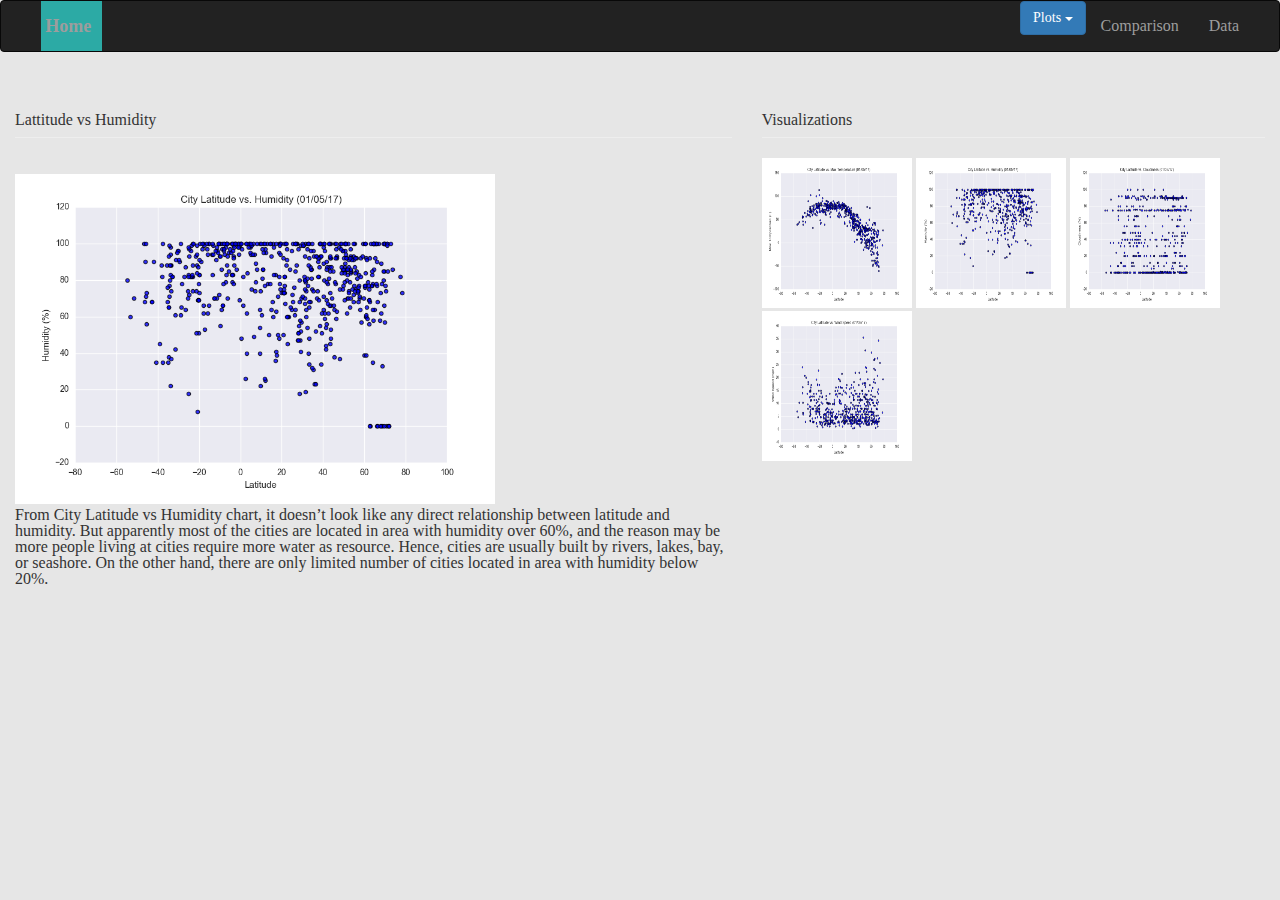
<file: humidity.html>
<!DOCTYPE html>
<html>

<head>
    <title>Lattitude VS Humidity</title>
    <meta content='width=device-width, initial-scale=1.0, maximum-scale=1.0, user-scalable=0' name='viewport' />
    <meta name="viewport" content="width=device-width" />
   <link rel="stylesheet" href="./bootstrap.min.css">
    <link rel="stylesheet" href="./style.css">
    <link rel="stylesheet" href="./reset.css">
    <script src="https://ajax.googleapis.com/ajax/libs/jquery/3.3.1/jquery.min.js"></script>
    <script src="https://maxcdn.bootstrapcdn.com/bootstrap/3.4.0/js/bootstrap.min.js"></script>

</head>

<body>

    <nav class="navbar navbar-inverse">
        <div class="container-fluid">
            <div class="navbar-header">
                <a class="navbar-brand" href="https://bosshaug7.github.io/HW9_HTML_CSS_HW/index.html">Home</a>
            </div>
            <ul class="nav navbar-nav navbar-right">
                <li>
                    <div class="dropdown">
                        <button class="btn btn-primary dropdown-toggle" type="button" data-toggle="dropdown">Plots
                            <span class="caret"></span></button>
                        <ul class="dropdown-menu">
                            <li><a href="./temp.html">Max Temp</a></li>
                            <li><a href="./humidity.html">Humidity</a></li>
                            <li><a href="./cloudiness.html">Cloudiness</a></li>
                            <li><a href="./wind_speed.html">Wind Speed</a></li>
                        </ul>
                    </div>
                </li>
                <li><a href="./comparison.html">Comparison</a></li>
                <li><a href="./data.html">Data</a></li>
            </ul>
        </div>
    </nav>


    <div class="col-sm-6 col-md-7">
        <div class="box_1">
            <h1 class="page-header">Lattitude vs Humidity</h1>
            <br>
            <img src="./Fig2.png" alt="Lattitude vs Humidity" height="330" width="480">
            <p class="category">From City Latitude vs Humidity chart, it doesn’t look like any direct relationship between latitude and humidity.
                But apparently most of the cities are located in area with humidity over 60%,
                and the reason may be more people living at cities require more water as resource.
                Hence, cities are usually built by rivers, lakes, bay, or seashore.
                On the other hand, there are only limited number of cities located in area with humidity below 20%.
            </p>

        </div>
    </div>
    <div class="col-sm-6 col-md-5">
        <div class="box_2">
           <h1 class="page-header">Visualizations</h1>
            <a href="./temp.html">
                <img src="./Fig1.png" alt="Lattitude vs Max temp" height="150" width="150"
                    class="box_img"></a>
            <a href="./humidity.html">
                <img src="./Fig2.png" alt="Lattitude vs Humidity" height="150" width="150"
                    class="box_img"></a>
            <a href="./cloudiness.html">
                <img src="./Fig3.png" alt="Lattitude vs Cloudiness" height="150" width="150"
                    class="box_img"></a>
            <a href="./wind_speed.html">
                <img src="./Fig4.png" alt="Lattitude vs Wind Speed" height="150" width="150"
                    class="box_img"></a>
    </div>


</body>

</html>
</file>
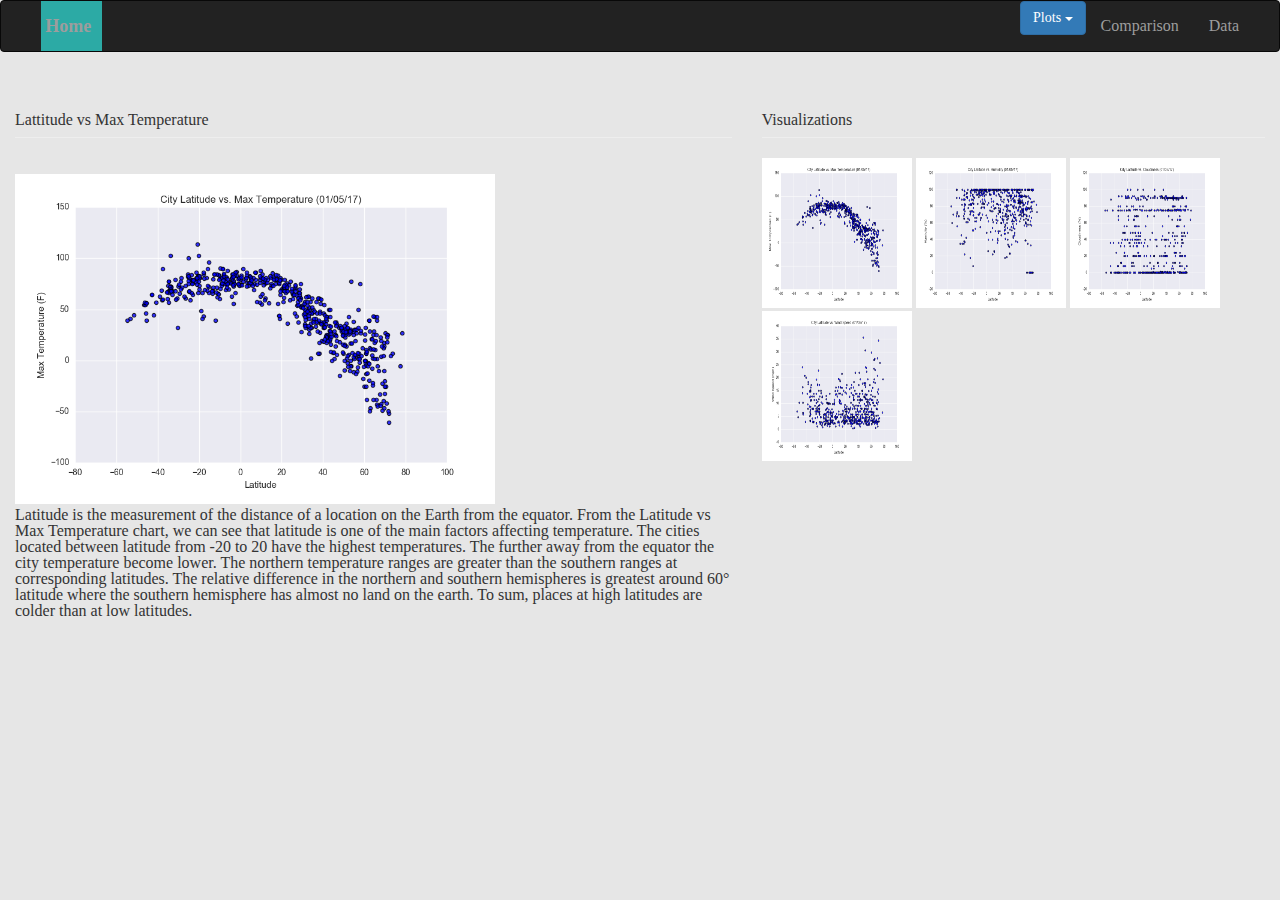
<file: temp.html>
<!DOCTYPE html>
<html>

<head>
    <title>Lattitude VS Max Temp</title>
    <meta content='width=device-width, initial-scale=1.0, maximum-scale=1.0, user-scalable=0' name='viewport' />
    <meta name="viewport" content="width=device-width" />
    <link rel="stylesheet" href="./bootstrap.min.css">
    <link rel="stylesheet" href="./style.css">
    <link rel="stylesheet" href="./reset.css">
    <script src="https://ajax.googleapis.com/ajax/libs/jquery/3.3.1/jquery.min.js"></script>
    <script src="https://maxcdn.bootstrapcdn.com/bootstrap/3.4.0/js/bootstrap.min.js"></script>

</head>

<body>

    <nav class="navbar navbar-inverse">
        <div class="container-fluid">
            <div class="navbar-header">
                <a class="navbar-brand" href="https://bosshaug7.github.io/HW9_HTML_CSS_HW/index.html">Home</a>
            </div>
            <ul class="nav navbar-nav navbar-right">
                <li>
                    <div class="dropdown">
                        <button class="btn btn-primary dropdown-toggle" type="button" data-toggle="dropdown">Plots
                            <span class="caret"></span></button>
                        <ul class="dropdown-menu">
                            <li><a href="./temp.html">Max Temp</a></li>
                            <li><a href="./humidity.html">Humidity</a></li>
                            <li><a href="./cloudiness.html">Cloudiness</a></li>
                            <li><a href="./wind_speed.html">Wind Speed</a></li>
                        </ul>
                    </div>
                </li>
                <li><a href="./comparison.html">Comparison</a></li>
                <li><a href="./data.html">Data</a></li>
            </ul>
        </div>
    </nav>


    <div class="col-sm-6 col-md-7">
        <div class="box_1">
            <h1 class="page-header">Lattitude vs Max Temperature</h1>
            <br>
            <img src="./Fig1.png" alt="Lattitude vs Max temp" height="330" width="480">
            <p class="category">Latitude is the measurement of the distance of a location on the Earth from the equator.
                From the Latitude vs Max Temperature chart, we can see that latitude is one of the main factors affecting temperature.
                The cities located between latitude from -20 to 20 have the highest temperatures.
                The further away from the equator the city temperature become lower.
                The northern temperature ranges are greater than the southern ranges at corresponding latitudes.
                The relative difference in the northern and southern hemispheres is greatest around 60° latitude
                where the southern hemisphere has almost no land on the earth.
                To sum, places at high latitudes are colder than at low latitudes.
            </p>

        </div>
    </div>
    <div class="col-sm-6 col-md-5">
        <div class="box_2">
            <h1 class="page-header">Visualizations</h1>
            <a href="./temp.html">
                <img src="./Fig1.png" alt="Lattitude vs Max temp" height="150" width="150"
                    class="box_img"></a>
            <a href="./humidity.html">
                <img src="./Fig2.png" alt="Lattitude vs Humidity" height="150" width="150"
                    class="box_img"></a>
            <a href="./cloudiness.html">
                <img src="./Fig3.png" alt="Lattitude vs Cloudiness" height="150" width="150"
                    class="box_img"></a>
            <a href="./wind_speed.html">
                <img src="./Fig4.png" alt="Lattitude vs Wind Speed" height="150" width="150"
                    class="box_img"></a>
        </div>
    </div>


</body>

</html>
</file>
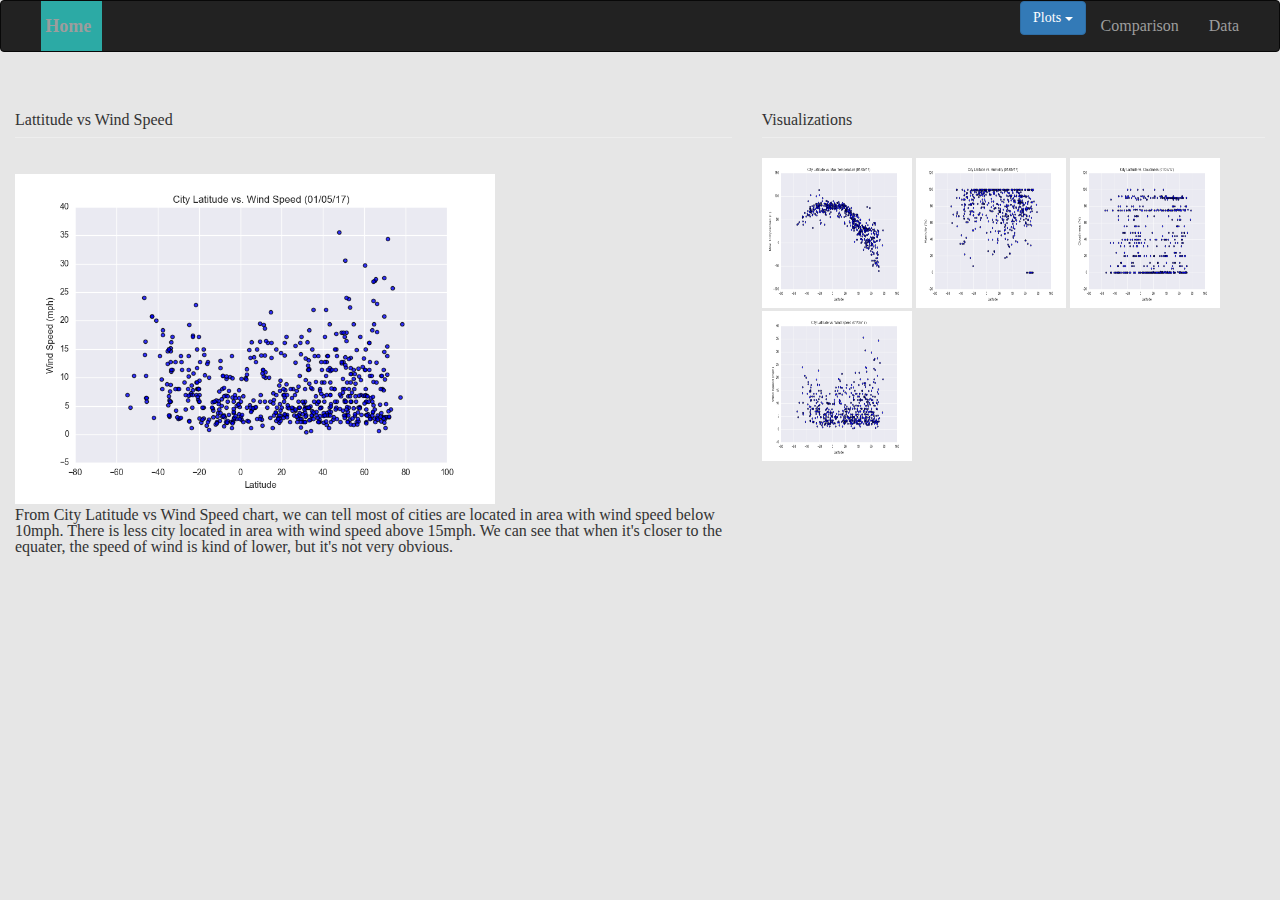
<file: wind_speed.html>
<!DOCTYPE html>
<html>

<head>
    <title>Lattitude VS Wind Speed</title>
    <meta content='width=device-width, initial-scale=1.0, maximum-scale=1.0, user-scalable=0' name='viewport' />
    <meta name="viewport" content="width=device-width" />
    <link rel="stylesheet" href="./bootstrap.min.css">
    <link rel="stylesheet" href="./style.css">
    <link rel="stylesheet" href="./reset.css">
    <script src="https://ajax.googleapis.com/ajax/libs/jquery/3.3.1/jquery.min.js"></script>
    <script src="https://maxcdn.bootstrapcdn.com/bootstrap/3.4.0/js/bootstrap.min.js"></script>

</head>

<body>

    <nav class="navbar navbar-inverse">
        <div class="container-fluid">
            <div class="navbar-header">
                <a class="navbar-brand" href="https://bosshaug7.github.io/HW9_HTML_CSS_HW/index.html">Home</a>
            </div>
            <ul class="nav navbar-nav navbar-right">
                <li>
                    <div class="dropdown">
                        <button class="btn btn-primary dropdown-toggle" type="button" data-toggle="dropdown">Plots
                            <span class="caret"></span></button>
                        <ul class="dropdown-menu">
                            <li><a href="./temp.html">Max Temp</a></li>
                            <li><a href="./humidity.html">Humidity</a></li>
                            <li><a href="./cloudiness.html">Cloudness</a></li>
                            <li><a href="./wind_speed.html">Wind Speed</a></li>
                        </ul>
                    </div>
                </li>
                <li><a href="./comparison.html">Comparison</a></li>
                <li><a href="./data.html">Data</a></li>
            </ul>
        </div>
    </nav>


    <div class="col-sm-6 col-md-7">
        <div class="box_1">
            <h1 class="page-header">Lattitude vs Wind Speed</h1>
            <br>
            <img src="./Fig4.png" alt="Lattitude vs Wind Speed" height="330" width="480">
            <p class="category">From City Latitude vs Wind Speed chart, we can tell most of cities are located in area with wind speed below 10mph.
                There is less city located in area with wind speed above 15mph.
                We can see that when it's closer to the equater, the speed of wind is kind of lower, but it's not very obvious.
            </p>

        </div>
    </div>
    <div class="col-sm-6 col-md-5">
        <div class="box_2">
            <h1 class="page-header">Visualizations</h1>
            <a href="./temp.html">
                <img src="./Fig1.png" alt="Lattitude vs Max temp" height="150" width="150"
                    class="box_img"></a>
            <a href="./humidity.html">
                <img src="./Fig2.png" alt="Lattitude vs Humidity" height="150" width="150"
                    class="box_img"></a>
            <a href="./cloudiness.html">
                <img src="./Fig3.png" alt="Lattitude vs Cloudiness" height="150" width="150"
                    class="box_img"></a>
            <a href="./wind_speed.html">
                <img src="./Fig4.png" alt="Lattitude vs Wind Speed" height="150" width="150"
                    class="box_img"></a>
        </div>
    </div>


</body>

</html>
</file>
<file: style.css>
html, body {
    min-height: 100vh;
    min-height: 100%;
}

body {
    background-color: rgb(230, 230, 230);
    border: none;
    font-family: Arial, Helvetica, sans-serif;
    margin: 0px;
}

/* Navigation bar */
.navbar-container {
    background-color: white;
    margin: 0px;
    border: none;
}

.navbar-header {
    font-family: Georgia, 'Times New Roman', Times, serif;
    background-color: #2caaa5;
    position: relative;
    left: 25px;
    border: none;
}

.navbar-brand {
    position: relative;
    left: 7%;
    font-weight: bold;
}

.navbar-right {
    margin-right: 10px;
}

#small-screen-dropdown, #small-screen-dropdown-list {
    display: none;
}

/* Content */
.header {
    font-family: Georgia, 'Times New Roman', Times, serif;
    color: #2caaa5;
    font-weight: bold;
}

h1 {
    font-size: 30px;
}

h2 {
    font-size: 24px;
    margin-bottom: 25px;
}

h3 {
    font-size: 20px;
    text-align: center;
}

main {
    line-height: 2;
    color: #666666;
}

p {
    padding-top: 20px;
    padding-bottom: 20px;
}

strong {
    font-weight: bold
}

.small-screen-hr {
    display: none;
}

.main-content {
    margin-top: 30px;
    margin-bottom: 30px;
}

.main-image {
    float: left;
    width: 60%;
    padding: 20px;
    padding-left: 0px;
}

.main-image-nonfloat {
    width: 85%;
    padding: 0px;
    margin: auto;
    display: block;
}

.content-container {
    margin: 20px 20px;
    min-height: 86.5vh;
}

.main-padding {
    padding: 30px 40px 20px 40px;
    margin: 20px 5px;
    background-color: white;
}

.comparison-padding {
    padding: 40px 50px;
    margin: 20px 40px;
    background-color: white;
}

.table-padding {
    margin: 20px 0px;
}

th {
    font-weight: bold;
}

th, td {
    text-align: center;
}

.side-padding {
    padding: 20px 30px;
    padding-top: 40px;
    margin: 20px 5px;
    background-color: white;
}

.side-image {
    width: 90%;
    padding: 0px;
    margin: auto;
    display: block;
}

.col-xs-3 {
    margin: 0px;
    padding: 0px;
    margin-bottom: 20px;
    border: 2px solid white;
}

.col-sm-12 {
    margin: 0px;
    padding: 0px;
    margin-bottom: 30px;
}

.side-highlight {
    border: 2px solid #2caaa5;
}

.side-row, .main-row {
    margin-top: 20px;
    margin-bottom: 20px;
}

/* footer */
footer {
    background-color: #777;
    color: rgb(230, 230, 230);
    border: none;
    margin: 0px;
    margin-top: 20px;
    padding: 10px;
    font-size: 12px;
    border-top: 5px solid #2caaa5;
}

/* media queries */
@media (max-width: 768px) {
    .navbar-header {
        position: static;
    }

    .navbar-brand {
        position: relative;
        left: 15px;
    }

    #small-screen-dropdown {
        display: block;
        padding: 10px 15px;
        color: #777;
        line-height: 20px;
        font-size: 100%;
        text-decoration: none;
    }

    #small-screen-dropdown-list {
        display: block;
        padding-left: 30px;
    }

    #large-screen-dropdown {
        display: none;
    }

    .small-screen-hr {
        display: block;
    }

    .comparison-padding {
        padding: 20px 30px;
        margin: 20px 20px;
        background-color: white;
    }
}
</file>
